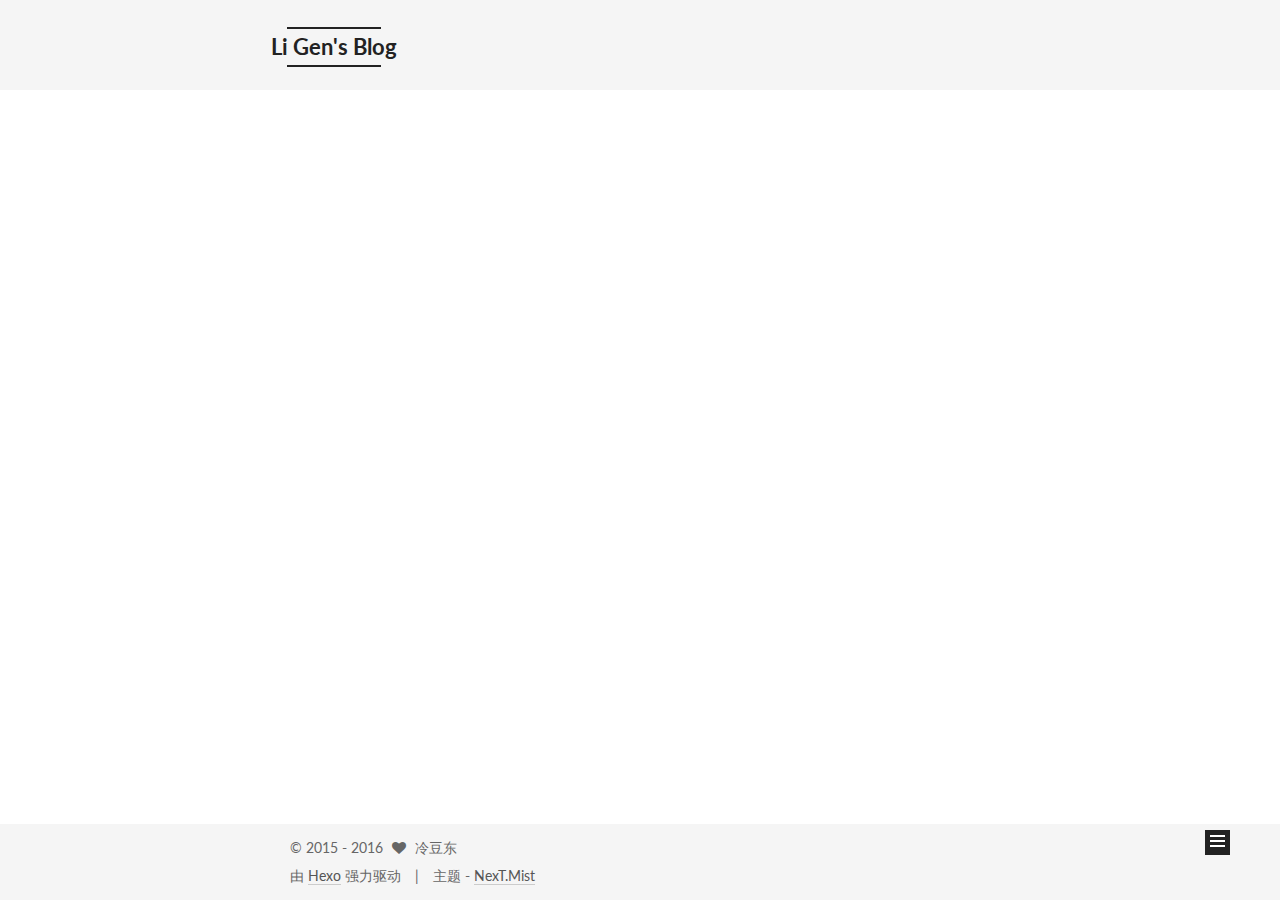
<file: index.html>
<!doctype html>



  


<html class="theme-next mist use-motion">
<head>
  <meta charset="UTF-8"/>
<meta http-equiv="X-UA-Compatible" content="IE=edge,chrome=1" />
<meta name="viewport" content="width=device-width, initial-scale=1, maximum-scale=1"/>



<meta http-equiv="Cache-Control" content="no-transform" />
<meta http-equiv="Cache-Control" content="no-siteapp" />












  
  
  <link href="/vendors/fancybox/source/jquery.fancybox.css?v=2.1.5" rel="stylesheet" type="text/css" />




  
  
  
  

  
    
    
  

  

  

  

  

  
    
    
    <link href="//fonts.googleapis.com/css?family=Lato:300,300italic,400,400italic,700,700italic&subset=latin,latin-ext" rel="stylesheet" type="text/css">
  






<link href="/vendors/font-awesome/css/font-awesome.min.css?v=4.4.0" rel="stylesheet" type="text/css" />

<link href="/css/main.css?v=5.0.1" rel="stylesheet" type="text/css" />


  <meta name="keywords" content="Computer Vision, Mechine Learning" />








  <link rel="shortcut icon" type="image/x-icon" href="/images/favicon.png?v=5.0.1" />






<meta name="description" content="不忘初心.">
<meta property="og:type" content="website">
<meta property="og:title" content="Li Gen's Blog">
<meta property="og:url" content="http://yoursite.com/index.html">
<meta property="og:site_name" content="Li Gen's Blog">
<meta property="og:description" content="不忘初心.">
<meta name="twitter:card" content="summary">
<meta name="twitter:title" content="Li Gen's Blog">
<meta name="twitter:description" content="不忘初心.">



<script type="text/javascript" id="hexo.configuration">
  var NexT = window.NexT || {};
  var CONFIG = {
    scheme: 'Mist',
    sidebar: {"position":"left","display":"post"},
    fancybox: true,
    motion: true,
    duoshuo: {
      userId: 0,
      author: '博主'
    }
  };
</script>




  <link rel="canonical" href="http://yoursite.com/"/>

  <title> Li Gen's Blog </title>
</head>

<body itemscope itemtype="http://schema.org/WebPage" lang="zh-Hans">

  


<script>
  (function(i,s,o,g,r,a,m){i['GoogleAnalyticsObject']=r;i[r]=i[r]||function(){
            (i[r].q=i[r].q||[]).push(arguments)},i[r].l=1*new Date();a=s.createElement(o),
          m=s.getElementsByTagName(o)[0];a.async=1;a.src=g;m.parentNode.insertBefore(a,m)
  })(window,document,'script','//www.google-analytics.com/analytics.js','ga');
  ga('create', 'UA-84086860-1', 'auto');
  ga('send', 'pageview');
</script>









  
  
    
  

  <div class="container one-collumn sidebar-position-left 
   page-home 
 ">
    <div class="headband"></div>

    <header id="header" class="header" itemscope itemtype="http://schema.org/WPHeader">
      <div class="header-inner"><div class="site-meta ">
  

  <div class="custom-logo-site-title">
    <a href="/"  class="brand" rel="start">
      <span class="logo-line-before"><i></i></span>
      <span class="site-title">Li Gen's Blog</span>
      <span class="logo-line-after"><i></i></span>
    </a>
  </div>
  <p class="site-subtitle">to write something...</p>
</div>

<div class="site-nav-toggle">
  <button>
    <span class="btn-bar"></span>
    <span class="btn-bar"></span>
    <span class="btn-bar"></span>
  </button>
</div>

<nav class="site-nav">
  

  
    <ul id="menu" class="menu">
      
        
        <li class="menu-item menu-item-home">
          <a href="/" rel="section">
            
              <i class="menu-item-icon fa fa-fw fa-home"></i> <br />
            
            首页
          </a>
        </li>
      
        
        <li class="menu-item menu-item-categories">
          <a href="/categories" rel="section">
            
              <i class="menu-item-icon fa fa-fw fa-th"></i> <br />
            
            分类
          </a>
        </li>
      
        
        <li class="menu-item menu-item-about">
          <a href="/about" rel="section">
            
              <i class="menu-item-icon fa fa-fw fa-user"></i> <br />
            
            关于
          </a>
        </li>
      
        
        <li class="menu-item menu-item-archives">
          <a href="/archives" rel="section">
            
              <i class="menu-item-icon fa fa-fw fa-archive"></i> <br />
            
            归档
          </a>
        </li>
      
        
        <li class="menu-item menu-item-tags">
          <a href="/tags" rel="section">
            
              <i class="menu-item-icon fa fa-fw fa-tags"></i> <br />
            
            标签
          </a>
        </li>
      
        
        <li class="menu-item menu-item-commonweal">
          <a href="/404.html" rel="section">
            
              <i class="menu-item-icon fa fa-fw fa-heartbeat"></i> <br />
            
            公益404
          </a>
        </li>
      

      
    </ul>
  

  
</nav>

 </div>
    </header>

    <main id="main" class="main">
      <div class="main-inner">
        <div class="content-wrap">
          <div id="content" class="content">
            
  <section id="posts" class="posts-expand">
    
      

  
  

  
  
  

  <article class="post post-type-normal " itemscope itemtype="http://schema.org/Article">

    
      <header class="post-header">

        
        
          <h1 class="post-title" itemprop="name headline">
            
            
              
                
                <a class="post-title-link" href="/2016/09/13/理解PCA/" itemprop="url">
                  理解PCA
                </a>
              
            
          </h1>
        

        <div class="post-meta">
          <span class="post-time">
            <span class="post-meta-item-icon">
              <i class="fa fa-calendar-o"></i>
            </span>
            <span class="post-meta-item-text">发表于</span>
            <time itemprop="dateCreated" datetime="2016-09-13T22:46:44+08:00" content="2016-09-13">
              2016-09-13
            </time>
          </span>

          

          
            
              <span class="post-comments-count">
                &nbsp; | &nbsp;
                <a href="/2016/09/13/理解PCA/#comments" itemprop="discussionUrl">
                  <span class="post-comments-count ds-thread-count" data-thread-key="2016/09/13/理解PCA/" itemprop="commentsCount"></span>
                </a>
              </span>
            
          

          

          
          

          
        </div>
      </header>
    


    <div class="post-body" itemprop="articleBody">

      
      

      
        
          
          都知道PCA可以做降维，那它为什么可以降维，究竟是怎么降维的呢？

为什么我们要降维？

我们的样本数据好好的，为什么要去做降维，第一个要想清楚这个问题。
也许你是要训练一个分类器，觉得当前特征维度的太高，想去除冗余的维度，选择有区分性的维度也许你是觉得维度太高，导致系统速度慢，存储开销大也许你是觉
          ...

          <div class="post-more-link text-center">
            <a class="btn" href="/2016/09/13/理解PCA/#more" rel="contents">
              阅读全文 &raquo;
            </a>
          </div>
        
      
    </div>

    <div>
      
    </div>

    <div>
      
    </div>

    <footer class="post-footer">
      

      

      
      
        <div class="post-eof"></div>
      
    </footer>
  </article>


    
      

  
  

  
  
  

  <article class="post post-type-normal " itemscope itemtype="http://schema.org/Article">

    
      <header class="post-header">

        
        
          <h1 class="post-title" itemprop="name headline">
            
            
              
                
                <a class="post-title-link" href="/2016/09/11/hello-world/" itemprop="url">
                  Hello World
                </a>
              
            
          </h1>
        

        <div class="post-meta">
          <span class="post-time">
            <span class="post-meta-item-icon">
              <i class="fa fa-calendar-o"></i>
            </span>
            <span class="post-meta-item-text">发表于</span>
            <time itemprop="dateCreated" datetime="2016-09-11T15:57:28+08:00" content="2016-09-11">
              2016-09-11
            </time>
          </span>

          

          
            
              <span class="post-comments-count">
                &nbsp; | &nbsp;
                <a href="/2016/09/11/hello-world/#comments" itemprop="discussionUrl">
                  <span class="post-comments-count ds-thread-count" data-thread-key="2016/09/11/hello-world/" itemprop="commentsCount"></span>
                </a>
              </span>
            
          

          

          
          

          
        </div>
      </header>
    


    <div class="post-body" itemprop="articleBody">

      
      

      
        
          
          Welcome to Hexo! This is your very first post. Check documentation for more info. If you get any problems when using Hexo, you can find the answer in 
          ...

          <div class="post-more-link text-center">
            <a class="btn" href="/2016/09/11/hello-world/#more" rel="contents">
              阅读全文 &raquo;
            </a>
          </div>
        
      
    </div>

    <div>
      
    </div>

    <div>
      
    </div>

    <footer class="post-footer">
      

      

      
      
        <div class="post-eof"></div>
      
    </footer>
  </article>


    
  </section>

  


          </div>
          


          

        </div>
        
          
  
  <div class="sidebar-toggle">
    <div class="sidebar-toggle-line-wrap">
      <span class="sidebar-toggle-line sidebar-toggle-line-first"></span>
      <span class="sidebar-toggle-line sidebar-toggle-line-middle"></span>
      <span class="sidebar-toggle-line sidebar-toggle-line-last"></span>
    </div>
  </div>

  <aside id="sidebar" class="sidebar">
    <div class="sidebar-inner">

      

      

      <section class="site-overview sidebar-panel  sidebar-panel-active ">
        <div class="site-author motion-element" itemprop="author" itemscope itemtype="http://schema.org/Person">
          <img class="site-author-image" itemprop="image"
               src="/images/neural_art.jpg"
               alt="冷豆东" />
          <p class="site-author-name" itemprop="name">冷豆东</p>
          <p class="site-description motion-element" itemprop="description">不忘初心.</p>
        </div>
        <nav class="site-state motion-element">
          <div class="site-state-item site-state-posts">
            <a href="/archives">
              <span class="site-state-item-count">2</span>
              <span class="site-state-item-name">日志</span>
            </a>
          </div>

          

          
            <div class="site-state-item site-state-tags">
              <a href="/tags">
                <span class="site-state-item-count">1</span>
                <span class="site-state-item-name">标签</span>
              </a>
            </div>
          

        </nav>

        

        <div class="links-of-author motion-element">
          
            
              <span class="links-of-author-item">
                <a href="https://github.com/jugg1024" target="_blank" title="Github">
                  
                    <i class="fa fa-fw fa-github"></i>
                  
                  Github
                </a>
              </span>
            
              <span class="links-of-author-item">
                <a href="http://weibo.com/ilovexyn" target="_blank" title="微博">
                  
                    <i class="fa fa-fw fa-weibo"></i>
                  
                  微博
                </a>
              </span>
            
              <span class="links-of-author-item">
                <a href="https://www.zhihu.com/people/li-gen-90" target="_blank" title="知乎">
                  
                    <i class="fa fa-fw fa-question"></i>
                  
                  知乎
                </a>
              </span>
            
          
        </div>

        
        

        
        

      </section>

      

    </div>
  </aside>


        
      </div>
    </main>

    <footer id="footer" class="footer">
      <div class="footer-inner">
        <div class="copyright" >
  
  &copy;  2015 - 
  <span itemprop="copyrightYear">2016</span>
  <span class="with-love">
    <i class="fa fa-heart"></i>
  </span>
  <span class="author" itemprop="copyrightHolder">冷豆东</span>
</div>

<div class="powered-by">
  由 <a class="theme-link" href="https://hexo.io">Hexo</a> 强力驱动
</div>

<div class="theme-info">
  主题 -
  <a class="theme-link" href="https://github.com/iissnan/hexo-theme-next">
    NexT.Mist
  </a>
</div>

        

        
      </div>
    </footer>

    <div class="back-to-top">
      <i class="fa fa-arrow-up"></i>
    </div>
  </div>

  

<script type="text/javascript">
  if (Object.prototype.toString.call(window.Promise) !== '[object Function]') {
    window.Promise = null;
  }
</script>









  



  
  <script type="text/javascript" src="/vendors/jquery/index.js?v=2.1.3"></script>

  
  <script type="text/javascript" src="/vendors/fastclick/lib/fastclick.min.js?v=1.0.6"></script>

  
  <script type="text/javascript" src="/vendors/jquery_lazyload/jquery.lazyload.js?v=1.9.7"></script>

  
  <script type="text/javascript" src="/vendors/velocity/velocity.min.js?v=1.2.1"></script>

  
  <script type="text/javascript" src="/vendors/velocity/velocity.ui.min.js?v=1.2.1"></script>

  
  <script type="text/javascript" src="/vendors/fancybox/source/jquery.fancybox.pack.js?v=2.1.5"></script>


  


  <script type="text/javascript" src="/js/src/utils.js?v=5.0.1"></script>

  <script type="text/javascript" src="/js/src/motion.js?v=5.0.1"></script>



  
  

  

  


  <script type="text/javascript" src="/js/src/bootstrap.js?v=5.0.1"></script>



  

  
    
  

  <script type="text/javascript">
    var duoshuoQuery = {short_name:"jugg1024"};
    (function() {
      var ds = document.createElement('script');
      ds.type = 'text/javascript';ds.async = true;
      ds.id = 'duoshuo-script';
      ds.src = (document.location.protocol == 'https:' ? 'https:' : 'http:') + '//static.duoshuo.com/embed.js';
      ds.charset = 'UTF-8';
      (document.getElementsByTagName('head')[0]
      || document.getElementsByTagName('body')[0]).appendChild(ds);
    })();
  </script>

  
    
    <script src="/vendors/ua-parser-js/dist/ua-parser.min.js?v=0.7.9"></script>
    <script src="/js/src/hook-duoshuo.js"></script>
  






  
  

  

  

  

</body>
</html>
</file>
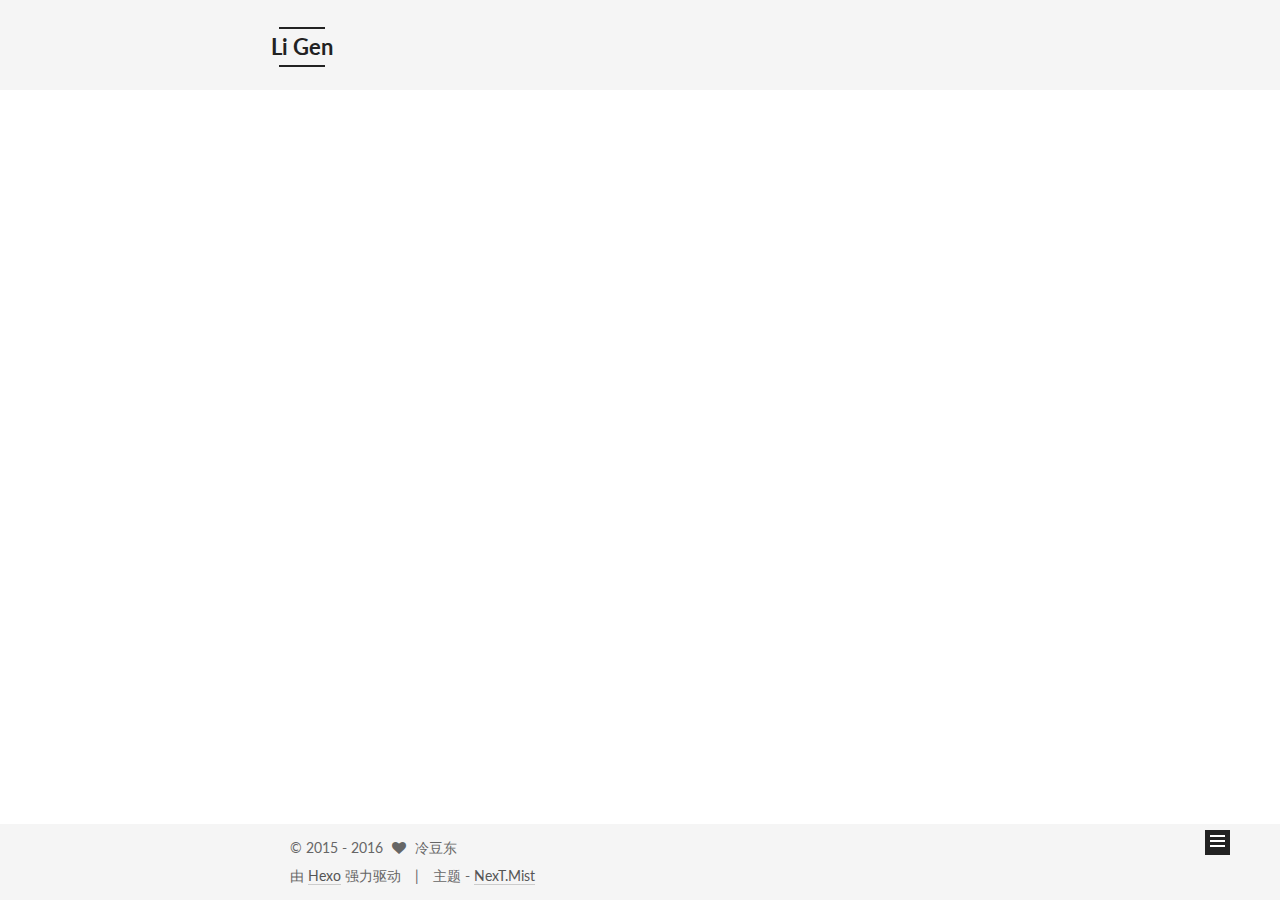
<file: about/index.html>
<!doctype html>



  


<html class="theme-next mist use-motion">
<head>
  <meta charset="UTF-8"/>
<meta http-equiv="X-UA-Compatible" content="IE=edge,chrome=1" />
<meta name="viewport" content="width=device-width, initial-scale=1, maximum-scale=1"/>



<meta http-equiv="Cache-Control" content="no-transform" />
<meta http-equiv="Cache-Control" content="no-siteapp" />












  
  
  <link href="/vendors/fancybox/source/jquery.fancybox.css?v=2.1.5" rel="stylesheet" type="text/css" />




  
  
  
  

  
    
    
  

  

  

  

  

  
    
    
    <link href="//fonts.googleapis.com/css?family=Lato:300,300italic,400,400italic,700,700italic&subset=latin,latin-ext" rel="stylesheet" type="text/css">
  






<link href="/vendors/font-awesome/css/font-awesome.min.css?v=4.4.0" rel="stylesheet" type="text/css" />

<link href="/css/main.css?v=5.0.1" rel="stylesheet" type="text/css" />


  <meta name="keywords" content="Computer Vision, Mechine Learning" />








  <link rel="shortcut icon" type="image/x-icon" href="/images/favicon.png?v=5.0.1" />






<meta name="description" content="不忘初心.">
<meta property="og:type" content="website">
<meta property="og:title" content="李根">
<meta property="og:url" content="http://yoursite.com/about/index.html">
<meta property="og:site_name" content="Li Gen">
<meta property="og:description" content="不忘初心.">
<meta property="og:updated_time" content="2016-09-16T12:22:44.987Z">
<meta name="twitter:card" content="summary">
<meta name="twitter:title" content="李根">
<meta name="twitter:description" content="不忘初心.">



<script type="text/javascript" id="hexo.configuration">
  var NexT = window.NexT || {};
  var CONFIG = {
    scheme: 'Mist',
    sidebar: {"position":"left","display":"post"},
    fancybox: true,
    motion: true,
    duoshuo: {
      userId: 0,
      author: '博主'
    }
  };
</script>




  <link rel="canonical" href="http://yoursite.com/about/"/>

  <title>
  

  
    李根 | Li Gen
  
</title>
</head>

<body itemscope itemtype="http://schema.org/WebPage" lang="zh-Hans">

  


<script>
  (function(i,s,o,g,r,a,m){i['GoogleAnalyticsObject']=r;i[r]=i[r]||function(){
            (i[r].q=i[r].q||[]).push(arguments)},i[r].l=1*new Date();a=s.createElement(o),
          m=s.getElementsByTagName(o)[0];a.async=1;a.src=g;m.parentNode.insertBefore(a,m)
  })(window,document,'script','//www.google-analytics.com/analytics.js','ga');
  ga('create', 'UA-84086860-1', 'auto');
  ga('send', 'pageview');
</script>









  
  
    
  

  <div class="container one-collumn sidebar-position-left  ">
    <div class="headband"></div>

    <header id="header" class="header" itemscope itemtype="http://schema.org/WPHeader">
      <div class="header-inner"><div class="site-meta ">
  

  <div class="custom-logo-site-title">
    <a href="/"  class="brand" rel="start">
      <span class="logo-line-before"><i></i></span>
      <span class="site-title">Li Gen</span>
      <span class="logo-line-after"><i></i></span>
    </a>
  </div>
  <p class="site-subtitle">to write something...</p>
</div>

<div class="site-nav-toggle">
  <button>
    <span class="btn-bar"></span>
    <span class="btn-bar"></span>
    <span class="btn-bar"></span>
  </button>
</div>

<nav class="site-nav">
  

  
    <ul id="menu" class="menu">
      
        
        <li class="menu-item menu-item-home">
          <a href="/" rel="section">
            
              <i class="menu-item-icon fa fa-fw fa-home"></i> <br />
            
            首页
          </a>
        </li>
      
        
        <li class="menu-item menu-item-categories">
          <a href="/categories" rel="section">
            
              <i class="menu-item-icon fa fa-fw fa-th"></i> <br />
            
            分类
          </a>
        </li>
      
        
        <li class="menu-item menu-item-archives">
          <a href="/archives" rel="section">
            
              <i class="menu-item-icon fa fa-fw fa-archive"></i> <br />
            
            归档
          </a>
        </li>
      
        
        <li class="menu-item menu-item-tags">
          <a href="/tags" rel="section">
            
              <i class="menu-item-icon fa fa-fw fa-tags"></i> <br />
            
            标签
          </a>
        </li>
      
        
        <li class="menu-item menu-item-about">
          <a href="/about" rel="section">
            
              <i class="menu-item-icon fa fa-fw fa-user"></i> <br />
            
            关于
          </a>
        </li>
      

      
    </ul>
  

  
</nav>

 </div>
    </header>

    <main id="main" class="main">
      <div class="main-inner">
        <div class="content-wrap">
          <div id="content" class="content">
            

  <div id="posts" class="posts-expand">
    
    
      
    
  </div>


          </div>
          


          
  <div class="comments" id="comments">
    
      <div class="ds-thread" data-thread-key="about/index.html"
           data-title="李根" data-url="http://yoursite.com/about/index.html">
      </div>
    
  </div>


        </div>
        
          
  
  <div class="sidebar-toggle">
    <div class="sidebar-toggle-line-wrap">
      <span class="sidebar-toggle-line sidebar-toggle-line-first"></span>
      <span class="sidebar-toggle-line sidebar-toggle-line-middle"></span>
      <span class="sidebar-toggle-line sidebar-toggle-line-last"></span>
    </div>
  </div>

  <aside id="sidebar" class="sidebar">
    <div class="sidebar-inner">

      

      

      <section class="site-overview sidebar-panel  sidebar-panel-active ">
        <div class="site-author motion-element" itemprop="author" itemscope itemtype="http://schema.org/Person">
          <img class="site-author-image" itemprop="image"
               src="/images/neural_art.jpg"
               alt="冷豆东" />
          <p class="site-author-name" itemprop="name">冷豆东</p>
          <p class="site-description motion-element" itemprop="description">不忘初心.</p>
        </div>
        <nav class="site-state motion-element">
          <div class="site-state-item site-state-posts">
            <a href="/archives">
              <span class="site-state-item-count">2</span>
              <span class="site-state-item-name">日志</span>
            </a>
          </div>

          
            <div class="site-state-item site-state-categories">
              <a href="/categories">
                <span class="site-state-item-count">1</span>
                <span class="site-state-item-name">分类</span>
              </a>
            </div>
          

          
            <div class="site-state-item site-state-tags">
              <a href="/tags">
                <span class="site-state-item-count">3</span>
                <span class="site-state-item-name">标签</span>
              </a>
            </div>
          

        </nav>

        

        <div class="links-of-author motion-element">
          
            
              <span class="links-of-author-item">
                <a href="https://github.com/jugg1024" target="_blank" title="Github">
                  
                    <i class="fa fa-fw fa-github"></i>
                  
                  Github
                </a>
              </span>
            
              <span class="links-of-author-item">
                <a href="http://weibo.com/ilovexyn" target="_blank" title="微博">
                  
                    <i class="fa fa-fw fa-weibo"></i>
                  
                  微博
                </a>
              </span>
            
              <span class="links-of-author-item">
                <a href="https://www.zhihu.com/people/li-gen-90" target="_blank" title="知乎">
                  
                    <i class="fa fa-fw fa-question"></i>
                  
                  知乎
                </a>
              </span>
            
          
        </div>

        
        

        
        

      </section>

      

    </div>
  </aside>


        
      </div>
    </main>

    <footer id="footer" class="footer">
      <div class="footer-inner">
        <div class="copyright" >
  
  &copy;  2015 - 
  <span itemprop="copyrightYear">2016</span>
  <span class="with-love">
    <i class="fa fa-heart"></i>
  </span>
  <span class="author" itemprop="copyrightHolder">冷豆东</span>
</div>

<div class="powered-by">
  由 <a class="theme-link" href="https://hexo.io">Hexo</a> 强力驱动
</div>

<div class="theme-info">
  主题 -
  <a class="theme-link" href="https://github.com/iissnan/hexo-theme-next">
    NexT.Mist
  </a>
</div>

        

        
      </div>
    </footer>

    <div class="back-to-top">
      <i class="fa fa-arrow-up"></i>
    </div>
  </div>

  

<script type="text/javascript">
  if (Object.prototype.toString.call(window.Promise) !== '[object Function]') {
    window.Promise = null;
  }
</script>









  



  
  <script type="text/javascript" src="/vendors/jquery/index.js?v=2.1.3"></script>

  
  <script type="text/javascript" src="/vendors/fastclick/lib/fastclick.min.js?v=1.0.6"></script>

  
  <script type="text/javascript" src="/vendors/jquery_lazyload/jquery.lazyload.js?v=1.9.7"></script>

  
  <script type="text/javascript" src="/vendors/velocity/velocity.min.js?v=1.2.1"></script>

  
  <script type="text/javascript" src="/vendors/velocity/velocity.ui.min.js?v=1.2.1"></script>

  
  <script type="text/javascript" src="/vendors/fancybox/source/jquery.fancybox.pack.js?v=2.1.5"></script>


  


  <script type="text/javascript" src="/js/src/utils.js?v=5.0.1"></script>

  <script type="text/javascript" src="/js/src/motion.js?v=5.0.1"></script>



  
  

  

  


  <script type="text/javascript" src="/js/src/bootstrap.js?v=5.0.1"></script>



  

  
    
  

  <script type="text/javascript">
    var duoshuoQuery = {short_name:"jugg1024"};
    (function() {
      var ds = document.createElement('script');
      ds.type = 'text/javascript';ds.async = true;
      ds.id = 'duoshuo-script';
      ds.src = (document.location.protocol == 'https:' ? 'https:' : 'http:') + '//static.duoshuo.com/embed.js';
      ds.charset = 'UTF-8';
      (document.getElementsByTagName('head')[0]
      || document.getElementsByTagName('body')[0]).appendChild(ds);
    })();
  </script>

  
    
    <script src="/vendors/ua-parser-js/dist/ua-parser.min.js?v=0.7.9"></script>
    <script src="/js/src/hook-duoshuo.js"></script>
  






  
  

  

  

  

</body>
</html>
</file>
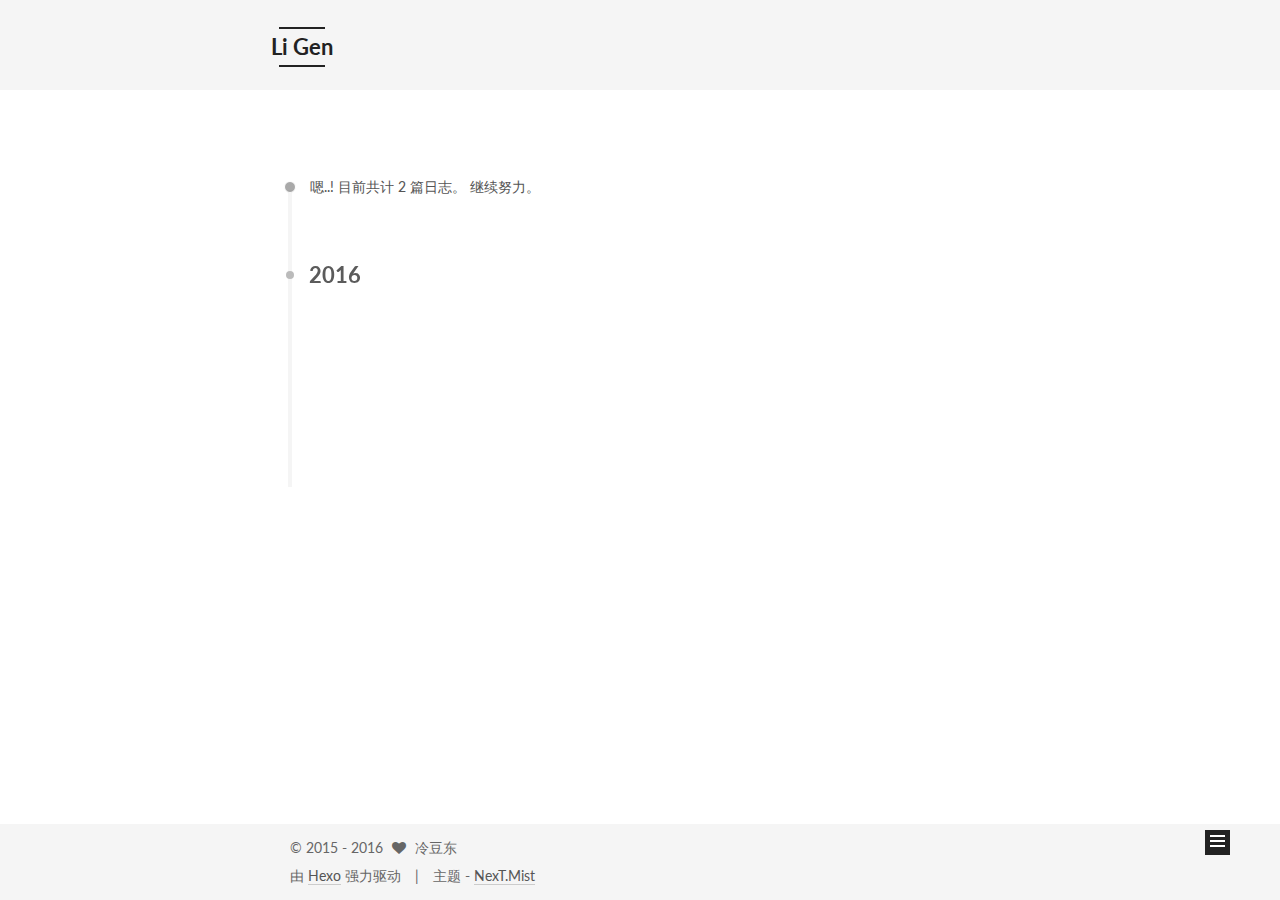
<file: archives/index.html>
<!doctype html>



  


<html class="theme-next mist use-motion">
<head>
  <meta charset="UTF-8"/>
<meta http-equiv="X-UA-Compatible" content="IE=edge,chrome=1" />
<meta name="viewport" content="width=device-width, initial-scale=1, maximum-scale=1"/>



<meta http-equiv="Cache-Control" content="no-transform" />
<meta http-equiv="Cache-Control" content="no-siteapp" />












  
  
  <link href="/vendors/fancybox/source/jquery.fancybox.css?v=2.1.5" rel="stylesheet" type="text/css" />




  
  
  
  

  
    
    
  

  

  

  

  

  
    
    
    <link href="//fonts.googleapis.com/css?family=Lato:300,300italic,400,400italic,700,700italic&subset=latin,latin-ext" rel="stylesheet" type="text/css">
  






<link href="/vendors/font-awesome/css/font-awesome.min.css?v=4.4.0" rel="stylesheet" type="text/css" />

<link href="/css/main.css?v=5.0.1" rel="stylesheet" type="text/css" />


  <meta name="keywords" content="Computer Vision, Mechine Learning" />








  <link rel="shortcut icon" type="image/x-icon" href="/images/favicon.png?v=5.0.1" />






<meta name="description" content="不忘初心.">
<meta property="og:type" content="website">
<meta property="og:title" content="Li Gen">
<meta property="og:url" content="http://yoursite.com/archives/index.html">
<meta property="og:site_name" content="Li Gen">
<meta property="og:description" content="不忘初心.">
<meta name="twitter:card" content="summary">
<meta name="twitter:title" content="Li Gen">
<meta name="twitter:description" content="不忘初心.">



<script type="text/javascript" id="hexo.configuration">
  var NexT = window.NexT || {};
  var CONFIG = {
    scheme: 'Mist',
    sidebar: {"position":"left","display":"post"},
    fancybox: true,
    motion: true,
    duoshuo: {
      userId: 0,
      author: '博主'
    }
  };
</script>




  <link rel="canonical" href="http://yoursite.com/archives/"/>

  <title> 归档 | Li Gen </title>
</head>

<body itemscope itemtype="http://schema.org/WebPage" lang="zh-Hans">

  


<script>
  (function(i,s,o,g,r,a,m){i['GoogleAnalyticsObject']=r;i[r]=i[r]||function(){
            (i[r].q=i[r].q||[]).push(arguments)},i[r].l=1*new Date();a=s.createElement(o),
          m=s.getElementsByTagName(o)[0];a.async=1;a.src=g;m.parentNode.insertBefore(a,m)
  })(window,document,'script','//www.google-analytics.com/analytics.js','ga');
  ga('create', 'UA-84086860-1', 'auto');
  ga('send', 'pageview');
</script>









  
  
    
  

  <div class="container one-collumn sidebar-position-left  page-archive  ">
    <div class="headband"></div>

    <header id="header" class="header" itemscope itemtype="http://schema.org/WPHeader">
      <div class="header-inner"><div class="site-meta ">
  

  <div class="custom-logo-site-title">
    <a href="/"  class="brand" rel="start">
      <span class="logo-line-before"><i></i></span>
      <span class="site-title">Li Gen</span>
      <span class="logo-line-after"><i></i></span>
    </a>
  </div>
  <p class="site-subtitle">to write something...</p>
</div>

<div class="site-nav-toggle">
  <button>
    <span class="btn-bar"></span>
    <span class="btn-bar"></span>
    <span class="btn-bar"></span>
  </button>
</div>

<nav class="site-nav">
  

  
    <ul id="menu" class="menu">
      
        
        <li class="menu-item menu-item-home">
          <a href="/" rel="section">
            
              <i class="menu-item-icon fa fa-fw fa-home"></i> <br />
            
            首页
          </a>
        </li>
      
        
        <li class="menu-item menu-item-categories">
          <a href="/categories" rel="section">
            
              <i class="menu-item-icon fa fa-fw fa-th"></i> <br />
            
            分类
          </a>
        </li>
      
        
        <li class="menu-item menu-item-archives">
          <a href="/archives" rel="section">
            
              <i class="menu-item-icon fa fa-fw fa-archive"></i> <br />
            
            归档
          </a>
        </li>
      
        
        <li class="menu-item menu-item-tags">
          <a href="/tags" rel="section">
            
              <i class="menu-item-icon fa fa-fw fa-tags"></i> <br />
            
            标签
          </a>
        </li>
      
        
        <li class="menu-item menu-item-about">
          <a href="/about" rel="section">
            
              <i class="menu-item-icon fa fa-fw fa-user"></i> <br />
            
            关于
          </a>
        </li>
      

      
    </ul>
  

  
</nav>

 </div>
    </header>

    <main id="main" class="main">
      <div class="main-inner">
        <div class="content-wrap">
          <div id="content" class="content">
            

  <section id="posts" class="posts-collapse">
    <span class="archive-move-on"></span>

    <span class="archive-page-counter">
      
      
      
        
      
      嗯..! 目前共计 2 篇日志。 继续努力。
    </span>

    

      
      
      

      
        
        <div class="collection-title">
          <h2 class="archive-year motion-element" id="archive-year-2016">2016</h2>
        </div>
      
      

      

  <article class="post post-type-normal" itemscope itemtype="http://schema.org/Article">
    <header class="post-header">

      <h1 class="post-title">
        
            <a class="post-title-link" href="/2016/09/13/理解PCA/" itemprop="url">
              
                <span itemprop="name">理解PCA</span>
              
            </a>
        
      </h1>

      <div class="post-meta">
        <time class="post-time" itemprop="dateCreated"
              datetime="2016-09-13T22:46:44+08:00"
              content="2016-09-13" >
          09-13
        </time>
      </div>

    </header>
  </article>



    

      
      
      

      
      

      

  <article class="post post-type-normal" itemscope itemtype="http://schema.org/Article">
    <header class="post-header">

      <h1 class="post-title">
        
            <a class="post-title-link" href="/2016/09/11/hello-world/" itemprop="url">
              
                <span itemprop="name">Hello World</span>
              
            </a>
        
      </h1>

      <div class="post-meta">
        <time class="post-time" itemprop="dateCreated"
              datetime="2016-09-11T15:57:28+08:00"
              content="2016-09-11" >
          09-11
        </time>
      </div>

    </header>
  </article>



    

  </section>

  



          </div>
          


          

        </div>
        
          
  
  <div class="sidebar-toggle">
    <div class="sidebar-toggle-line-wrap">
      <span class="sidebar-toggle-line sidebar-toggle-line-first"></span>
      <span class="sidebar-toggle-line sidebar-toggle-line-middle"></span>
      <span class="sidebar-toggle-line sidebar-toggle-line-last"></span>
    </div>
  </div>

  <aside id="sidebar" class="sidebar">
    <div class="sidebar-inner">

      

      

      <section class="site-overview sidebar-panel  sidebar-panel-active ">
        <div class="site-author motion-element" itemprop="author" itemscope itemtype="http://schema.org/Person">
          <img class="site-author-image" itemprop="image"
               src="/images/neural_art.jpg"
               alt="冷豆东" />
          <p class="site-author-name" itemprop="name">冷豆东</p>
          <p class="site-description motion-element" itemprop="description">不忘初心.</p>
        </div>
        <nav class="site-state motion-element">
          <div class="site-state-item site-state-posts">
            <a href="/archives">
              <span class="site-state-item-count">2</span>
              <span class="site-state-item-name">日志</span>
            </a>
          </div>

          
            <div class="site-state-item site-state-categories">
              <a href="/categories">
                <span class="site-state-item-count">1</span>
                <span class="site-state-item-name">分类</span>
              </a>
            </div>
          

          
            <div class="site-state-item site-state-tags">
              <a href="/tags">
                <span class="site-state-item-count">3</span>
                <span class="site-state-item-name">标签</span>
              </a>
            </div>
          

        </nav>

        

        <div class="links-of-author motion-element">
          
            
              <span class="links-of-author-item">
                <a href="https://github.com/jugg1024" target="_blank" title="Github">
                  
                    <i class="fa fa-fw fa-github"></i>
                  
                  Github
                </a>
              </span>
            
              <span class="links-of-author-item">
                <a href="http://weibo.com/ilovexyn" target="_blank" title="微博">
                  
                    <i class="fa fa-fw fa-weibo"></i>
                  
                  微博
                </a>
              </span>
            
              <span class="links-of-author-item">
                <a href="https://www.zhihu.com/people/li-gen-90" target="_blank" title="知乎">
                  
                    <i class="fa fa-fw fa-question"></i>
                  
                  知乎
                </a>
              </span>
            
          
        </div>

        
        

        
        

      </section>

      

    </div>
  </aside>


        
      </div>
    </main>

    <footer id="footer" class="footer">
      <div class="footer-inner">
        <div class="copyright" >
  
  &copy;  2015 - 
  <span itemprop="copyrightYear">2016</span>
  <span class="with-love">
    <i class="fa fa-heart"></i>
  </span>
  <span class="author" itemprop="copyrightHolder">冷豆东</span>
</div>

<div class="powered-by">
  由 <a class="theme-link" href="https://hexo.io">Hexo</a> 强力驱动
</div>

<div class="theme-info">
  主题 -
  <a class="theme-link" href="https://github.com/iissnan/hexo-theme-next">
    NexT.Mist
  </a>
</div>

        

        
      </div>
    </footer>

    <div class="back-to-top">
      <i class="fa fa-arrow-up"></i>
    </div>
  </div>

  

<script type="text/javascript">
  if (Object.prototype.toString.call(window.Promise) !== '[object Function]') {
    window.Promise = null;
  }
</script>









  



  
  <script type="text/javascript" src="/vendors/jquery/index.js?v=2.1.3"></script>

  
  <script type="text/javascript" src="/vendors/fastclick/lib/fastclick.min.js?v=1.0.6"></script>

  
  <script type="text/javascript" src="/vendors/jquery_lazyload/jquery.lazyload.js?v=1.9.7"></script>

  
  <script type="text/javascript" src="/vendors/velocity/velocity.min.js?v=1.2.1"></script>

  
  <script type="text/javascript" src="/vendors/velocity/velocity.ui.min.js?v=1.2.1"></script>

  
  <script type="text/javascript" src="/vendors/fancybox/source/jquery.fancybox.pack.js?v=2.1.5"></script>


  


  <script type="text/javascript" src="/js/src/utils.js?v=5.0.1"></script>

  <script type="text/javascript" src="/js/src/motion.js?v=5.0.1"></script>



  
  

  
  
    <script type="text/javascript" id="motion.page.archive">
      $('.archive-year').velocity('transition.slideLeftIn');
    </script>
  


  


  <script type="text/javascript" src="/js/src/bootstrap.js?v=5.0.1"></script>



  

  
    
  

  <script type="text/javascript">
    var duoshuoQuery = {short_name:"jugg1024"};
    (function() {
      var ds = document.createElement('script');
      ds.type = 'text/javascript';ds.async = true;
      ds.id = 'duoshuo-script';
      ds.src = (document.location.protocol == 'https:' ? 'https:' : 'http:') + '//static.duoshuo.com/embed.js';
      ds.charset = 'UTF-8';
      (document.getElementsByTagName('head')[0]
      || document.getElementsByTagName('body')[0]).appendChild(ds);
    })();
  </script>

  
    
    <script src="/vendors/ua-parser-js/dist/ua-parser.min.js?v=0.7.9"></script>
    <script src="/js/src/hook-duoshuo.js"></script>
  






  
  

  

  

  

</body>
</html>
</file>
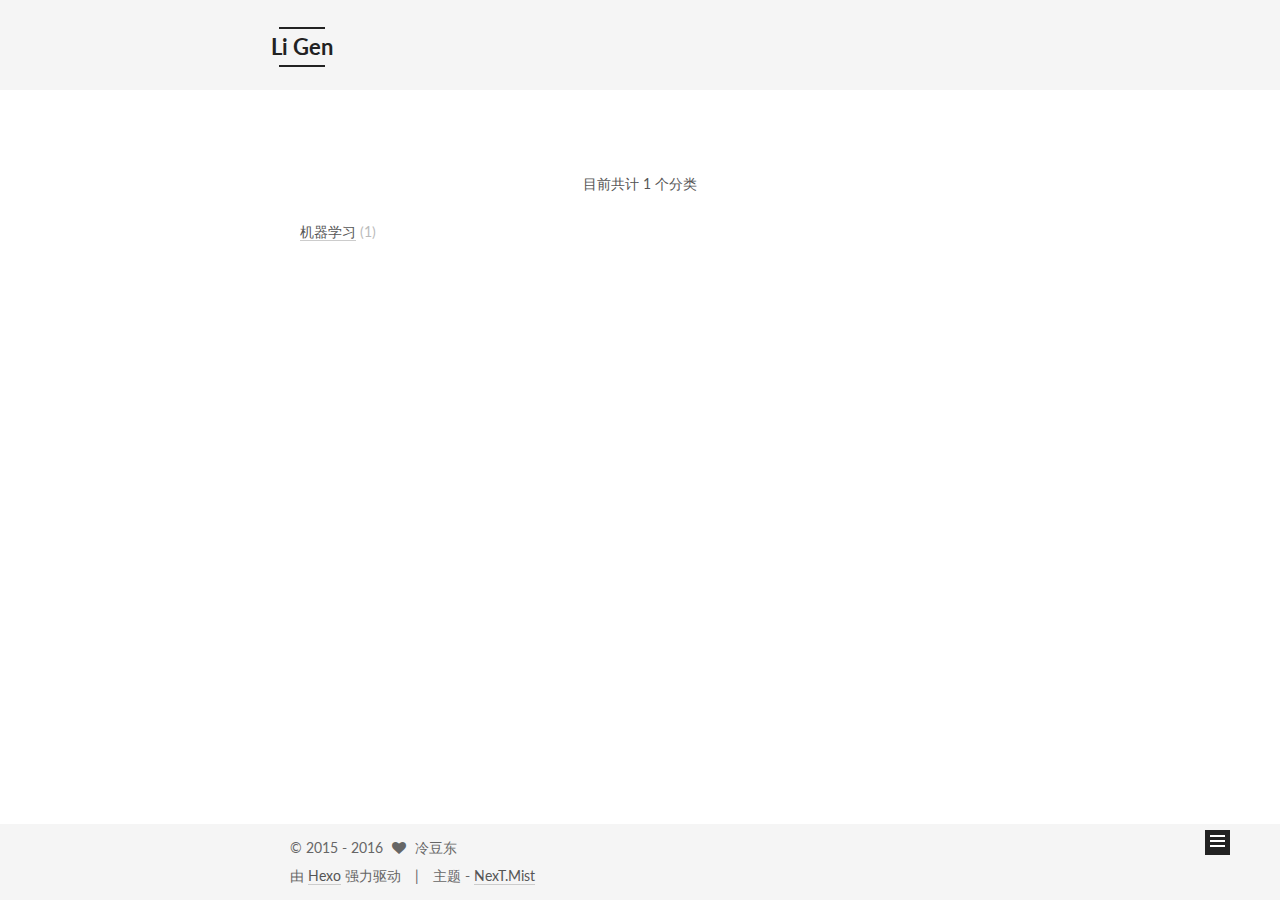
<file: categories/index.html>
<!doctype html>



  


<html class="theme-next mist use-motion">
<head>
  <meta charset="UTF-8"/>
<meta http-equiv="X-UA-Compatible" content="IE=edge,chrome=1" />
<meta name="viewport" content="width=device-width, initial-scale=1, maximum-scale=1"/>



<meta http-equiv="Cache-Control" content="no-transform" />
<meta http-equiv="Cache-Control" content="no-siteapp" />












  
  
  <link href="/vendors/fancybox/source/jquery.fancybox.css?v=2.1.5" rel="stylesheet" type="text/css" />




  
  
  
  

  
    
    
  

  

  

  

  

  
    
    
    <link href="//fonts.googleapis.com/css?family=Lato:300,300italic,400,400italic,700,700italic&subset=latin,latin-ext" rel="stylesheet" type="text/css">
  






<link href="/vendors/font-awesome/css/font-awesome.min.css?v=4.4.0" rel="stylesheet" type="text/css" />

<link href="/css/main.css?v=5.0.1" rel="stylesheet" type="text/css" />


  <meta name="keywords" content="Computer Vision, Mechine Learning" />








  <link rel="shortcut icon" type="image/x-icon" href="/images/favicon.png?v=5.0.1" />






<meta name="description" content="不忘初心.">
<meta property="og:type" content="website">
<meta property="og:title" content="分类">
<meta property="og:url" content="http://yoursite.com/categories/index.html">
<meta property="og:site_name" content="Li Gen">
<meta property="og:description" content="不忘初心.">
<meta property="og:updated_time" content="2016-09-16T12:18:44.603Z">
<meta name="twitter:card" content="summary">
<meta name="twitter:title" content="分类">
<meta name="twitter:description" content="不忘初心.">



<script type="text/javascript" id="hexo.configuration">
  var NexT = window.NexT || {};
  var CONFIG = {
    scheme: 'Mist',
    sidebar: {"position":"left","display":"post"},
    fancybox: true,
    motion: true,
    duoshuo: {
      userId: 0,
      author: '博主'
    }
  };
</script>




  <link rel="canonical" href="http://yoursite.com/categories/"/>

  <title>
  

  
    分类 | Li Gen
  
</title>
</head>

<body itemscope itemtype="http://schema.org/WebPage" lang="zh-Hans">

  


<script>
  (function(i,s,o,g,r,a,m){i['GoogleAnalyticsObject']=r;i[r]=i[r]||function(){
            (i[r].q=i[r].q||[]).push(arguments)},i[r].l=1*new Date();a=s.createElement(o),
          m=s.getElementsByTagName(o)[0];a.async=1;a.src=g;m.parentNode.insertBefore(a,m)
  })(window,document,'script','//www.google-analytics.com/analytics.js','ga');
  ga('create', 'UA-84086860-1', 'auto');
  ga('send', 'pageview');
</script>









  
  
    
  

  <div class="container one-collumn sidebar-position-left  ">
    <div class="headband"></div>

    <header id="header" class="header" itemscope itemtype="http://schema.org/WPHeader">
      <div class="header-inner"><div class="site-meta ">
  

  <div class="custom-logo-site-title">
    <a href="/"  class="brand" rel="start">
      <span class="logo-line-before"><i></i></span>
      <span class="site-title">Li Gen</span>
      <span class="logo-line-after"><i></i></span>
    </a>
  </div>
  <p class="site-subtitle">to write something...</p>
</div>

<div class="site-nav-toggle">
  <button>
    <span class="btn-bar"></span>
    <span class="btn-bar"></span>
    <span class="btn-bar"></span>
  </button>
</div>

<nav class="site-nav">
  

  
    <ul id="menu" class="menu">
      
        
        <li class="menu-item menu-item-home">
          <a href="/" rel="section">
            
              <i class="menu-item-icon fa fa-fw fa-home"></i> <br />
            
            首页
          </a>
        </li>
      
        
        <li class="menu-item menu-item-categories">
          <a href="/categories" rel="section">
            
              <i class="menu-item-icon fa fa-fw fa-th"></i> <br />
            
            分类
          </a>
        </li>
      
        
        <li class="menu-item menu-item-archives">
          <a href="/archives" rel="section">
            
              <i class="menu-item-icon fa fa-fw fa-archive"></i> <br />
            
            归档
          </a>
        </li>
      
        
        <li class="menu-item menu-item-tags">
          <a href="/tags" rel="section">
            
              <i class="menu-item-icon fa fa-fw fa-tags"></i> <br />
            
            标签
          </a>
        </li>
      
        
        <li class="menu-item menu-item-about">
          <a href="/about" rel="section">
            
              <i class="menu-item-icon fa fa-fw fa-user"></i> <br />
            
            关于
          </a>
        </li>
      

      
    </ul>
  

  
</nav>

 </div>
    </header>

    <main id="main" class="main">
      <div class="main-inner">
        <div class="content-wrap">
          <div id="content" class="content">
            

  <div id="posts" class="posts-expand">
    
    
      <div class="category-all-page">
        <div class="category-all-title">
            目前共计 1 个分类
        </div>
        <div class="category-all">
          <ul class="category-list"><li class="category-list-item"><a class="category-list-link" href="/categories/机器学习/">机器学习</a><span class="category-list-count">1</span></li></ul>
        </div>
      </div>
    
  </div>


          </div>
          


          

        </div>
        
          
  
  <div class="sidebar-toggle">
    <div class="sidebar-toggle-line-wrap">
      <span class="sidebar-toggle-line sidebar-toggle-line-first"></span>
      <span class="sidebar-toggle-line sidebar-toggle-line-middle"></span>
      <span class="sidebar-toggle-line sidebar-toggle-line-last"></span>
    </div>
  </div>

  <aside id="sidebar" class="sidebar">
    <div class="sidebar-inner">

      

      

      <section class="site-overview sidebar-panel  sidebar-panel-active ">
        <div class="site-author motion-element" itemprop="author" itemscope itemtype="http://schema.org/Person">
          <img class="site-author-image" itemprop="image"
               src="/images/neural_art.jpg"
               alt="冷豆东" />
          <p class="site-author-name" itemprop="name">冷豆东</p>
          <p class="site-description motion-element" itemprop="description">不忘初心.</p>
        </div>
        <nav class="site-state motion-element">
          <div class="site-state-item site-state-posts">
            <a href="/archives">
              <span class="site-state-item-count">2</span>
              <span class="site-state-item-name">日志</span>
            </a>
          </div>

          
            <div class="site-state-item site-state-categories">
              <a href="/categories">
                <span class="site-state-item-count">1</span>
                <span class="site-state-item-name">分类</span>
              </a>
            </div>
          

          
            <div class="site-state-item site-state-tags">
              <a href="/tags">
                <span class="site-state-item-count">3</span>
                <span class="site-state-item-name">标签</span>
              </a>
            </div>
          

        </nav>

        

        <div class="links-of-author motion-element">
          
            
              <span class="links-of-author-item">
                <a href="https://github.com/jugg1024" target="_blank" title="Github">
                  
                    <i class="fa fa-fw fa-github"></i>
                  
                  Github
                </a>
              </span>
            
              <span class="links-of-author-item">
                <a href="http://weibo.com/ilovexyn" target="_blank" title="微博">
                  
                    <i class="fa fa-fw fa-weibo"></i>
                  
                  微博
                </a>
              </span>
            
              <span class="links-of-author-item">
                <a href="https://www.zhihu.com/people/li-gen-90" target="_blank" title="知乎">
                  
                    <i class="fa fa-fw fa-question"></i>
                  
                  知乎
                </a>
              </span>
            
          
        </div>

        
        

        
        

      </section>

      

    </div>
  </aside>


        
      </div>
    </main>

    <footer id="footer" class="footer">
      <div class="footer-inner">
        <div class="copyright" >
  
  &copy;  2015 - 
  <span itemprop="copyrightYear">2016</span>
  <span class="with-love">
    <i class="fa fa-heart"></i>
  </span>
  <span class="author" itemprop="copyrightHolder">冷豆东</span>
</div>

<div class="powered-by">
  由 <a class="theme-link" href="https://hexo.io">Hexo</a> 强力驱动
</div>

<div class="theme-info">
  主题 -
  <a class="theme-link" href="https://github.com/iissnan/hexo-theme-next">
    NexT.Mist
  </a>
</div>

        

        
      </div>
    </footer>

    <div class="back-to-top">
      <i class="fa fa-arrow-up"></i>
    </div>
  </div>

  

<script type="text/javascript">
  if (Object.prototype.toString.call(window.Promise) !== '[object Function]') {
    window.Promise = null;
  }
</script>









  



  
  <script type="text/javascript" src="/vendors/jquery/index.js?v=2.1.3"></script>

  
  <script type="text/javascript" src="/vendors/fastclick/lib/fastclick.min.js?v=1.0.6"></script>

  
  <script type="text/javascript" src="/vendors/jquery_lazyload/jquery.lazyload.js?v=1.9.7"></script>

  
  <script type="text/javascript" src="/vendors/velocity/velocity.min.js?v=1.2.1"></script>

  
  <script type="text/javascript" src="/vendors/velocity/velocity.ui.min.js?v=1.2.1"></script>

  
  <script type="text/javascript" src="/vendors/fancybox/source/jquery.fancybox.pack.js?v=2.1.5"></script>


  


  <script type="text/javascript" src="/js/src/utils.js?v=5.0.1"></script>

  <script type="text/javascript" src="/js/src/motion.js?v=5.0.1"></script>



  
  

  

  


  <script type="text/javascript" src="/js/src/bootstrap.js?v=5.0.1"></script>



  

  
    
  

  <script type="text/javascript">
    var duoshuoQuery = {short_name:"jugg1024"};
    (function() {
      var ds = document.createElement('script');
      ds.type = 'text/javascript';ds.async = true;
      ds.id = 'duoshuo-script';
      ds.src = (document.location.protocol == 'https:' ? 'https:' : 'http:') + '//static.duoshuo.com/embed.js';
      ds.charset = 'UTF-8';
      (document.getElementsByTagName('head')[0]
      || document.getElementsByTagName('body')[0]).appendChild(ds);
    })();
  </script>

  
    
    <script src="/vendors/ua-parser-js/dist/ua-parser.min.js?v=0.7.9"></script>
    <script src="/js/src/hook-duoshuo.js"></script>
  






  
  

  

  

  

</body>
</html>
</file>
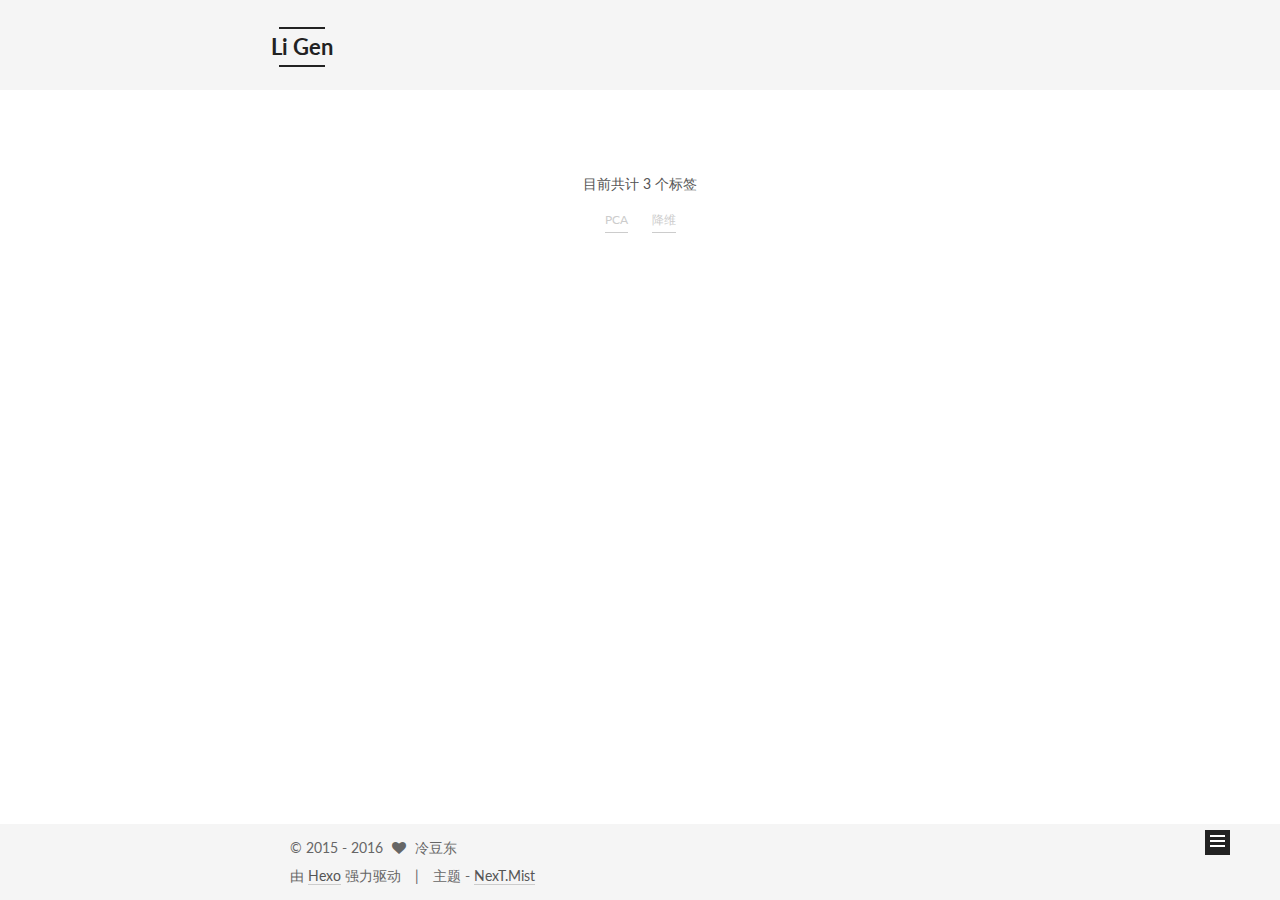
<file: tags/index.html>
<!doctype html>



  


<html class="theme-next mist use-motion">
<head>
  <meta charset="UTF-8"/>
<meta http-equiv="X-UA-Compatible" content="IE=edge,chrome=1" />
<meta name="viewport" content="width=device-width, initial-scale=1, maximum-scale=1"/>



<meta http-equiv="Cache-Control" content="no-transform" />
<meta http-equiv="Cache-Control" content="no-siteapp" />












  
  
  <link href="/vendors/fancybox/source/jquery.fancybox.css?v=2.1.5" rel="stylesheet" type="text/css" />




  
  
  
  

  
    
    
  

  

  

  

  

  
    
    
    <link href="//fonts.googleapis.com/css?family=Lato:300,300italic,400,400italic,700,700italic&subset=latin,latin-ext" rel="stylesheet" type="text/css">
  






<link href="/vendors/font-awesome/css/font-awesome.min.css?v=4.4.0" rel="stylesheet" type="text/css" />

<link href="/css/main.css?v=5.0.1" rel="stylesheet" type="text/css" />


  <meta name="keywords" content="Computer Vision, Mechine Learning" />








  <link rel="shortcut icon" type="image/x-icon" href="/images/favicon.png?v=5.0.1" />






<meta name="description" content="不忘初心.">
<meta property="og:type" content="website">
<meta property="og:title" content="标签">
<meta property="og:url" content="http://yoursite.com/tags/index.html">
<meta property="og:site_name" content="Li Gen">
<meta property="og:description" content="不忘初心.">
<meta property="og:updated_time" content="2016-09-16T12:21:51.039Z">
<meta name="twitter:card" content="summary">
<meta name="twitter:title" content="标签">
<meta name="twitter:description" content="不忘初心.">



<script type="text/javascript" id="hexo.configuration">
  var NexT = window.NexT || {};
  var CONFIG = {
    scheme: 'Mist',
    sidebar: {"position":"left","display":"post"},
    fancybox: true,
    motion: true,
    duoshuo: {
      userId: 0,
      author: '博主'
    }
  };
</script>




  <link rel="canonical" href="http://yoursite.com/tags/"/>

  <title>
  

  
    标签 | Li Gen
  
</title>
</head>

<body itemscope itemtype="http://schema.org/WebPage" lang="zh-Hans">

  


<script>
  (function(i,s,o,g,r,a,m){i['GoogleAnalyticsObject']=r;i[r]=i[r]||function(){
            (i[r].q=i[r].q||[]).push(arguments)},i[r].l=1*new Date();a=s.createElement(o),
          m=s.getElementsByTagName(o)[0];a.async=1;a.src=g;m.parentNode.insertBefore(a,m)
  })(window,document,'script','//www.google-analytics.com/analytics.js','ga');
  ga('create', 'UA-84086860-1', 'auto');
  ga('send', 'pageview');
</script>









  
  
    
  

  <div class="container one-collumn sidebar-position-left  ">
    <div class="headband"></div>

    <header id="header" class="header" itemscope itemtype="http://schema.org/WPHeader">
      <div class="header-inner"><div class="site-meta ">
  

  <div class="custom-logo-site-title">
    <a href="/"  class="brand" rel="start">
      <span class="logo-line-before"><i></i></span>
      <span class="site-title">Li Gen</span>
      <span class="logo-line-after"><i></i></span>
    </a>
  </div>
  <p class="site-subtitle">to write something...</p>
</div>

<div class="site-nav-toggle">
  <button>
    <span class="btn-bar"></span>
    <span class="btn-bar"></span>
    <span class="btn-bar"></span>
  </button>
</div>

<nav class="site-nav">
  

  
    <ul id="menu" class="menu">
      
        
        <li class="menu-item menu-item-home">
          <a href="/" rel="section">
            
              <i class="menu-item-icon fa fa-fw fa-home"></i> <br />
            
            首页
          </a>
        </li>
      
        
        <li class="menu-item menu-item-categories">
          <a href="/categories" rel="section">
            
              <i class="menu-item-icon fa fa-fw fa-th"></i> <br />
            
            分类
          </a>
        </li>
      
        
        <li class="menu-item menu-item-archives">
          <a href="/archives" rel="section">
            
              <i class="menu-item-icon fa fa-fw fa-archive"></i> <br />
            
            归档
          </a>
        </li>
      
        
        <li class="menu-item menu-item-tags">
          <a href="/tags" rel="section">
            
              <i class="menu-item-icon fa fa-fw fa-tags"></i> <br />
            
            标签
          </a>
        </li>
      
        
        <li class="menu-item menu-item-about">
          <a href="/about" rel="section">
            
              <i class="menu-item-icon fa fa-fw fa-user"></i> <br />
            
            关于
          </a>
        </li>
      

      
    </ul>
  

  
</nav>

 </div>
    </header>

    <main id="main" class="main">
      <div class="main-inner">
        <div class="content-wrap">
          <div id="content" class="content">
            

  <div id="posts" class="posts-expand">
    
    
      <div class="tag-cloud">
        <div class="tag-cloud-title">
            目前共计 3 个标签
        </div>
        <div class="tag-cloud-tags">
          <a href="/tags/PCA/" style="font-size: 12px; color: #ccc">PCA</a> <a href="/tags/降维/" style="font-size: 12px; color: #ccc">降维</a>
        </div>
      </div>
    
  </div>


          </div>
          


          

        </div>
        
          
  
  <div class="sidebar-toggle">
    <div class="sidebar-toggle-line-wrap">
      <span class="sidebar-toggle-line sidebar-toggle-line-first"></span>
      <span class="sidebar-toggle-line sidebar-toggle-line-middle"></span>
      <span class="sidebar-toggle-line sidebar-toggle-line-last"></span>
    </div>
  </div>

  <aside id="sidebar" class="sidebar">
    <div class="sidebar-inner">

      

      

      <section class="site-overview sidebar-panel  sidebar-panel-active ">
        <div class="site-author motion-element" itemprop="author" itemscope itemtype="http://schema.org/Person">
          <img class="site-author-image" itemprop="image"
               src="/images/neural_art.jpg"
               alt="冷豆东" />
          <p class="site-author-name" itemprop="name">冷豆东</p>
          <p class="site-description motion-element" itemprop="description">不忘初心.</p>
        </div>
        <nav class="site-state motion-element">
          <div class="site-state-item site-state-posts">
            <a href="/archives">
              <span class="site-state-item-count">2</span>
              <span class="site-state-item-name">日志</span>
            </a>
          </div>

          
            <div class="site-state-item site-state-categories">
              <a href="/categories">
                <span class="site-state-item-count">1</span>
                <span class="site-state-item-name">分类</span>
              </a>
            </div>
          

          
            <div class="site-state-item site-state-tags">
              <a href="/tags">
                <span class="site-state-item-count">3</span>
                <span class="site-state-item-name">标签</span>
              </a>
            </div>
          

        </nav>

        

        <div class="links-of-author motion-element">
          
            
              <span class="links-of-author-item">
                <a href="https://github.com/jugg1024" target="_blank" title="Github">
                  
                    <i class="fa fa-fw fa-github"></i>
                  
                  Github
                </a>
              </span>
            
              <span class="links-of-author-item">
                <a href="http://weibo.com/ilovexyn" target="_blank" title="微博">
                  
                    <i class="fa fa-fw fa-weibo"></i>
                  
                  微博
                </a>
              </span>
            
              <span class="links-of-author-item">
                <a href="https://www.zhihu.com/people/li-gen-90" target="_blank" title="知乎">
                  
                    <i class="fa fa-fw fa-question"></i>
                  
                  知乎
                </a>
              </span>
            
          
        </div>

        
        

        
        

      </section>

      

    </div>
  </aside>


        
      </div>
    </main>

    <footer id="footer" class="footer">
      <div class="footer-inner">
        <div class="copyright" >
  
  &copy;  2015 - 
  <span itemprop="copyrightYear">2016</span>
  <span class="with-love">
    <i class="fa fa-heart"></i>
  </span>
  <span class="author" itemprop="copyrightHolder">冷豆东</span>
</div>

<div class="powered-by">
  由 <a class="theme-link" href="https://hexo.io">Hexo</a> 强力驱动
</div>

<div class="theme-info">
  主题 -
  <a class="theme-link" href="https://github.com/iissnan/hexo-theme-next">
    NexT.Mist
  </a>
</div>

        

        
      </div>
    </footer>

    <div class="back-to-top">
      <i class="fa fa-arrow-up"></i>
    </div>
  </div>

  

<script type="text/javascript">
  if (Object.prototype.toString.call(window.Promise) !== '[object Function]') {
    window.Promise = null;
  }
</script>









  



  
  <script type="text/javascript" src="/vendors/jquery/index.js?v=2.1.3"></script>

  
  <script type="text/javascript" src="/vendors/fastclick/lib/fastclick.min.js?v=1.0.6"></script>

  
  <script type="text/javascript" src="/vendors/jquery_lazyload/jquery.lazyload.js?v=1.9.7"></script>

  
  <script type="text/javascript" src="/vendors/velocity/velocity.min.js?v=1.2.1"></script>

  
  <script type="text/javascript" src="/vendors/velocity/velocity.ui.min.js?v=1.2.1"></script>

  
  <script type="text/javascript" src="/vendors/fancybox/source/jquery.fancybox.pack.js?v=2.1.5"></script>


  


  <script type="text/javascript" src="/js/src/utils.js?v=5.0.1"></script>

  <script type="text/javascript" src="/js/src/motion.js?v=5.0.1"></script>



  
  

  

  


  <script type="text/javascript" src="/js/src/bootstrap.js?v=5.0.1"></script>



  

  
    
  

  <script type="text/javascript">
    var duoshuoQuery = {short_name:"jugg1024"};
    (function() {
      var ds = document.createElement('script');
      ds.type = 'text/javascript';ds.async = true;
      ds.id = 'duoshuo-script';
      ds.src = (document.location.protocol == 'https:' ? 'https:' : 'http:') + '//static.duoshuo.com/embed.js';
      ds.charset = 'UTF-8';
      (document.getElementsByTagName('head')[0]
      || document.getElementsByTagName('body')[0]).appendChild(ds);
    })();
  </script>

  
    
    <script src="/vendors/ua-parser-js/dist/ua-parser.min.js?v=0.7.9"></script>
    <script src="/js/src/hook-duoshuo.js"></script>
  






  
  

  

  

  

</body>
</html>
</file>
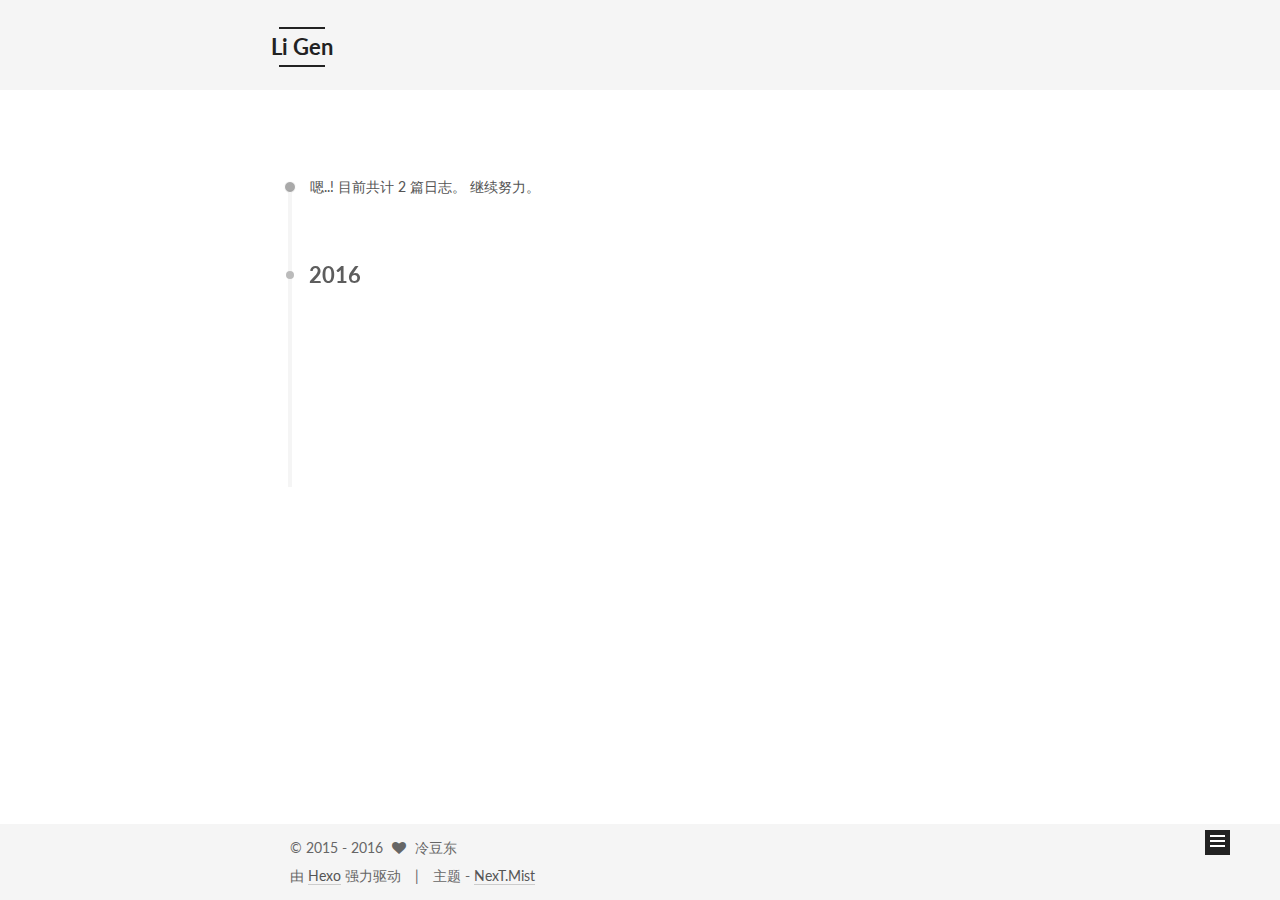
<file: archives/2016/index.html>
<!doctype html>



  


<html class="theme-next mist use-motion">
<head>
  <meta charset="UTF-8"/>
<meta http-equiv="X-UA-Compatible" content="IE=edge,chrome=1" />
<meta name="viewport" content="width=device-width, initial-scale=1, maximum-scale=1"/>



<meta http-equiv="Cache-Control" content="no-transform" />
<meta http-equiv="Cache-Control" content="no-siteapp" />












  
  
  <link href="/vendors/fancybox/source/jquery.fancybox.css?v=2.1.5" rel="stylesheet" type="text/css" />




  
  
  
  

  
    
    
  

  

  

  

  

  
    
    
    <link href="//fonts.googleapis.com/css?family=Lato:300,300italic,400,400italic,700,700italic&subset=latin,latin-ext" rel="stylesheet" type="text/css">
  






<link href="/vendors/font-awesome/css/font-awesome.min.css?v=4.4.0" rel="stylesheet" type="text/css" />

<link href="/css/main.css?v=5.0.1" rel="stylesheet" type="text/css" />


  <meta name="keywords" content="Computer Vision, Mechine Learning" />








  <link rel="shortcut icon" type="image/x-icon" href="/images/favicon.png?v=5.0.1" />






<meta name="description" content="不忘初心.">
<meta property="og:type" content="website">
<meta property="og:title" content="Li Gen">
<meta property="og:url" content="http://yoursite.com/archives/2016/index.html">
<meta property="og:site_name" content="Li Gen">
<meta property="og:description" content="不忘初心.">
<meta name="twitter:card" content="summary">
<meta name="twitter:title" content="Li Gen">
<meta name="twitter:description" content="不忘初心.">



<script type="text/javascript" id="hexo.configuration">
  var NexT = window.NexT || {};
  var CONFIG = {
    scheme: 'Mist',
    sidebar: {"position":"left","display":"post"},
    fancybox: true,
    motion: true,
    duoshuo: {
      userId: 0,
      author: '博主'
    }
  };
</script>




  <link rel="canonical" href="http://yoursite.com/archives/2016/"/>

  <title> 归档 | Li Gen </title>
</head>

<body itemscope itemtype="http://schema.org/WebPage" lang="zh-Hans">

  


<script>
  (function(i,s,o,g,r,a,m){i['GoogleAnalyticsObject']=r;i[r]=i[r]||function(){
            (i[r].q=i[r].q||[]).push(arguments)},i[r].l=1*new Date();a=s.createElement(o),
          m=s.getElementsByTagName(o)[0];a.async=1;a.src=g;m.parentNode.insertBefore(a,m)
  })(window,document,'script','//www.google-analytics.com/analytics.js','ga');
  ga('create', 'UA-84086860-1', 'auto');
  ga('send', 'pageview');
</script>









  
  
    
  

  <div class="container one-collumn sidebar-position-left  page-archive  ">
    <div class="headband"></div>

    <header id="header" class="header" itemscope itemtype="http://schema.org/WPHeader">
      <div class="header-inner"><div class="site-meta ">
  

  <div class="custom-logo-site-title">
    <a href="/"  class="brand" rel="start">
      <span class="logo-line-before"><i></i></span>
      <span class="site-title">Li Gen</span>
      <span class="logo-line-after"><i></i></span>
    </a>
  </div>
  <p class="site-subtitle">to write something...</p>
</div>

<div class="site-nav-toggle">
  <button>
    <span class="btn-bar"></span>
    <span class="btn-bar"></span>
    <span class="btn-bar"></span>
  </button>
</div>

<nav class="site-nav">
  

  
    <ul id="menu" class="menu">
      
        
        <li class="menu-item menu-item-home">
          <a href="/" rel="section">
            
              <i class="menu-item-icon fa fa-fw fa-home"></i> <br />
            
            首页
          </a>
        </li>
      
        
        <li class="menu-item menu-item-categories">
          <a href="/categories" rel="section">
            
              <i class="menu-item-icon fa fa-fw fa-th"></i> <br />
            
            分类
          </a>
        </li>
      
        
        <li class="menu-item menu-item-archives">
          <a href="/archives" rel="section">
            
              <i class="menu-item-icon fa fa-fw fa-archive"></i> <br />
            
            归档
          </a>
        </li>
      
        
        <li class="menu-item menu-item-tags">
          <a href="/tags" rel="section">
            
              <i class="menu-item-icon fa fa-fw fa-tags"></i> <br />
            
            标签
          </a>
        </li>
      
        
        <li class="menu-item menu-item-about">
          <a href="/about" rel="section">
            
              <i class="menu-item-icon fa fa-fw fa-user"></i> <br />
            
            关于
          </a>
        </li>
      

      
    </ul>
  

  
</nav>

 </div>
    </header>

    <main id="main" class="main">
      <div class="main-inner">
        <div class="content-wrap">
          <div id="content" class="content">
            

  <section id="posts" class="posts-collapse">
    <span class="archive-move-on"></span>

    <span class="archive-page-counter">
      
      
      
        
      
      嗯..! 目前共计 2 篇日志。 继续努力。
    </span>

    

      
      
      

      
        
        <div class="collection-title">
          <h2 class="archive-year motion-element" id="archive-year-2016">2016</h2>
        </div>
      
      

      

  <article class="post post-type-normal" itemscope itemtype="http://schema.org/Article">
    <header class="post-header">

      <h1 class="post-title">
        
            <a class="post-title-link" href="/2016/09/13/理解PCA/" itemprop="url">
              
                <span itemprop="name">理解PCA</span>
              
            </a>
        
      </h1>

      <div class="post-meta">
        <time class="post-time" itemprop="dateCreated"
              datetime="2016-09-13T22:46:44+08:00"
              content="2016-09-13" >
          09-13
        </time>
      </div>

    </header>
  </article>



    

      
      
      

      
      

      

  <article class="post post-type-normal" itemscope itemtype="http://schema.org/Article">
    <header class="post-header">

      <h1 class="post-title">
        
            <a class="post-title-link" href="/2016/09/11/hello-world/" itemprop="url">
              
                <span itemprop="name">Hello World</span>
              
            </a>
        
      </h1>

      <div class="post-meta">
        <time class="post-time" itemprop="dateCreated"
              datetime="2016-09-11T15:57:28+08:00"
              content="2016-09-11" >
          09-11
        </time>
      </div>

    </header>
  </article>



    

  </section>

  



          </div>
          


          

        </div>
        
          
  
  <div class="sidebar-toggle">
    <div class="sidebar-toggle-line-wrap">
      <span class="sidebar-toggle-line sidebar-toggle-line-first"></span>
      <span class="sidebar-toggle-line sidebar-toggle-line-middle"></span>
      <span class="sidebar-toggle-line sidebar-toggle-line-last"></span>
    </div>
  </div>

  <aside id="sidebar" class="sidebar">
    <div class="sidebar-inner">

      

      

      <section class="site-overview sidebar-panel  sidebar-panel-active ">
        <div class="site-author motion-element" itemprop="author" itemscope itemtype="http://schema.org/Person">
          <img class="site-author-image" itemprop="image"
               src="/images/neural_art.jpg"
               alt="冷豆东" />
          <p class="site-author-name" itemprop="name">冷豆东</p>
          <p class="site-description motion-element" itemprop="description">不忘初心.</p>
        </div>
        <nav class="site-state motion-element">
          <div class="site-state-item site-state-posts">
            <a href="/archives">
              <span class="site-state-item-count">2</span>
              <span class="site-state-item-name">日志</span>
            </a>
          </div>

          
            <div class="site-state-item site-state-categories">
              <a href="/categories">
                <span class="site-state-item-count">1</span>
                <span class="site-state-item-name">分类</span>
              </a>
            </div>
          

          
            <div class="site-state-item site-state-tags">
              <a href="/tags">
                <span class="site-state-item-count">3</span>
                <span class="site-state-item-name">标签</span>
              </a>
            </div>
          

        </nav>

        

        <div class="links-of-author motion-element">
          
            
              <span class="links-of-author-item">
                <a href="https://github.com/jugg1024" target="_blank" title="Github">
                  
                    <i class="fa fa-fw fa-github"></i>
                  
                  Github
                </a>
              </span>
            
              <span class="links-of-author-item">
                <a href="http://weibo.com/ilovexyn" target="_blank" title="微博">
                  
                    <i class="fa fa-fw fa-weibo"></i>
                  
                  微博
                </a>
              </span>
            
              <span class="links-of-author-item">
                <a href="https://www.zhihu.com/people/li-gen-90" target="_blank" title="知乎">
                  
                    <i class="fa fa-fw fa-question"></i>
                  
                  知乎
                </a>
              </span>
            
          
        </div>

        
        

        
        

      </section>

      

    </div>
  </aside>


        
      </div>
    </main>

    <footer id="footer" class="footer">
      <div class="footer-inner">
        <div class="copyright" >
  
  &copy;  2015 - 
  <span itemprop="copyrightYear">2016</span>
  <span class="with-love">
    <i class="fa fa-heart"></i>
  </span>
  <span class="author" itemprop="copyrightHolder">冷豆东</span>
</div>

<div class="powered-by">
  由 <a class="theme-link" href="https://hexo.io">Hexo</a> 强力驱动
</div>

<div class="theme-info">
  主题 -
  <a class="theme-link" href="https://github.com/iissnan/hexo-theme-next">
    NexT.Mist
  </a>
</div>

        

        
      </div>
    </footer>

    <div class="back-to-top">
      <i class="fa fa-arrow-up"></i>
    </div>
  </div>

  

<script type="text/javascript">
  if (Object.prototype.toString.call(window.Promise) !== '[object Function]') {
    window.Promise = null;
  }
</script>









  



  
  <script type="text/javascript" src="/vendors/jquery/index.js?v=2.1.3"></script>

  
  <script type="text/javascript" src="/vendors/fastclick/lib/fastclick.min.js?v=1.0.6"></script>

  
  <script type="text/javascript" src="/vendors/jquery_lazyload/jquery.lazyload.js?v=1.9.7"></script>

  
  <script type="text/javascript" src="/vendors/velocity/velocity.min.js?v=1.2.1"></script>

  
  <script type="text/javascript" src="/vendors/velocity/velocity.ui.min.js?v=1.2.1"></script>

  
  <script type="text/javascript" src="/vendors/fancybox/source/jquery.fancybox.pack.js?v=2.1.5"></script>


  


  <script type="text/javascript" src="/js/src/utils.js?v=5.0.1"></script>

  <script type="text/javascript" src="/js/src/motion.js?v=5.0.1"></script>



  
  

  
  
    <script type="text/javascript" id="motion.page.archive">
      $('.archive-year').velocity('transition.slideLeftIn');
    </script>
  


  


  <script type="text/javascript" src="/js/src/bootstrap.js?v=5.0.1"></script>



  

  
    
  

  <script type="text/javascript">
    var duoshuoQuery = {short_name:"jugg1024"};
    (function() {
      var ds = document.createElement('script');
      ds.type = 'text/javascript';ds.async = true;
      ds.id = 'duoshuo-script';
      ds.src = (document.location.protocol == 'https:' ? 'https:' : 'http:') + '//static.duoshuo.com/embed.js';
      ds.charset = 'UTF-8';
      (document.getElementsByTagName('head')[0]
      || document.getElementsByTagName('body')[0]).appendChild(ds);
    })();
  </script>

  
    
    <script src="/vendors/ua-parser-js/dist/ua-parser.min.js?v=0.7.9"></script>
    <script src="/js/src/hook-duoshuo.js"></script>
  






  
  

  

  

  

</body>
</html>
</file>
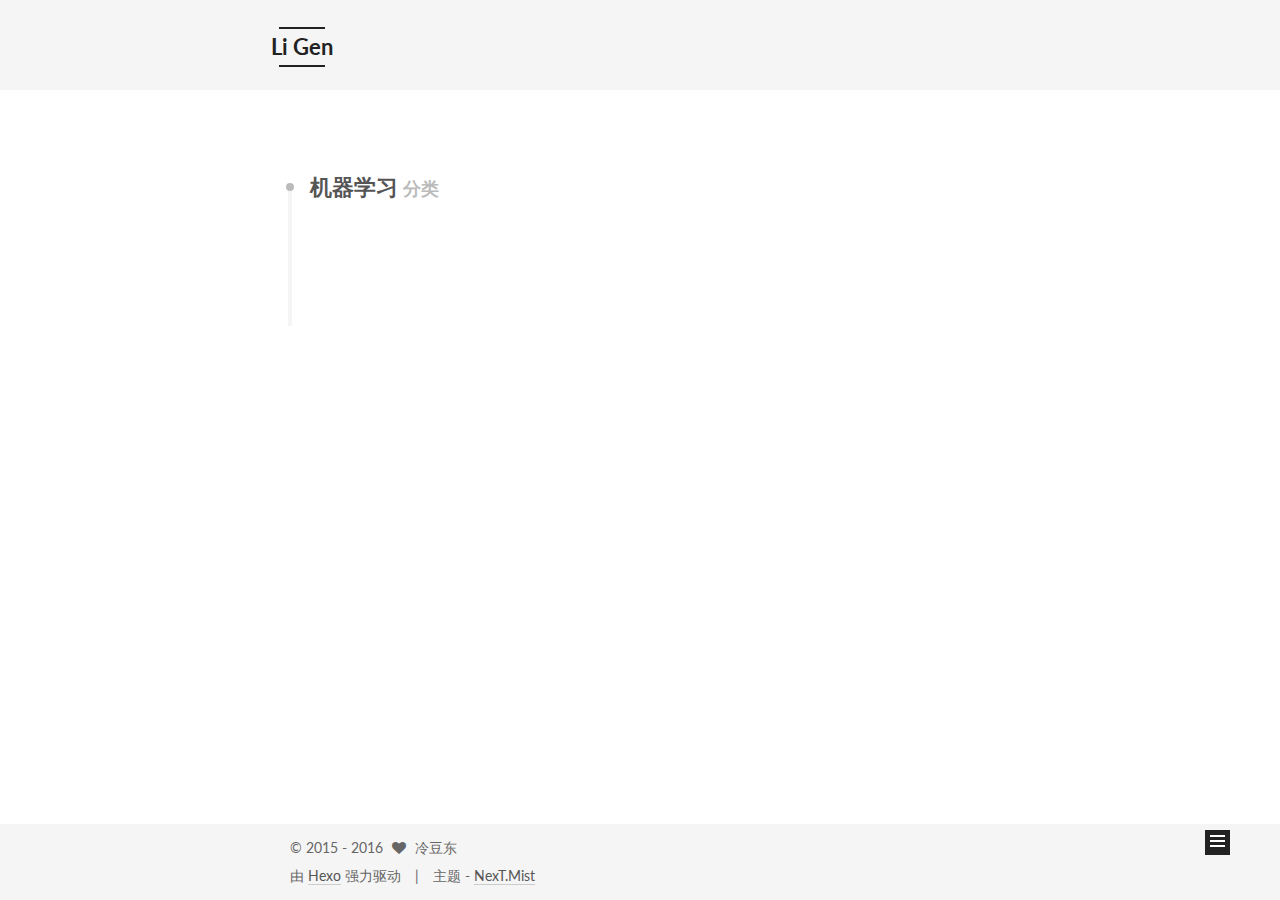
<file: categories/机器学习/index.html>
<!doctype html>



  


<html class="theme-next mist use-motion">
<head>
  <meta charset="UTF-8"/>
<meta http-equiv="X-UA-Compatible" content="IE=edge,chrome=1" />
<meta name="viewport" content="width=device-width, initial-scale=1, maximum-scale=1"/>



<meta http-equiv="Cache-Control" content="no-transform" />
<meta http-equiv="Cache-Control" content="no-siteapp" />












  
  
  <link href="/vendors/fancybox/source/jquery.fancybox.css?v=2.1.5" rel="stylesheet" type="text/css" />




  
  
  
  

  
    
    
  

  

  

  

  

  
    
    
    <link href="//fonts.googleapis.com/css?family=Lato:300,300italic,400,400italic,700,700italic&subset=latin,latin-ext" rel="stylesheet" type="text/css">
  






<link href="/vendors/font-awesome/css/font-awesome.min.css?v=4.4.0" rel="stylesheet" type="text/css" />

<link href="/css/main.css?v=5.0.1" rel="stylesheet" type="text/css" />


  <meta name="keywords" content="Computer Vision, Mechine Learning" />








  <link rel="shortcut icon" type="image/x-icon" href="/images/favicon.png?v=5.0.1" />






<meta name="description" content="不忘初心.">
<meta property="og:type" content="website">
<meta property="og:title" content="Li Gen">
<meta property="og:url" content="http://yoursite.com/categories/机器学习/index.html">
<meta property="og:site_name" content="Li Gen">
<meta property="og:description" content="不忘初心.">
<meta name="twitter:card" content="summary">
<meta name="twitter:title" content="Li Gen">
<meta name="twitter:description" content="不忘初心.">



<script type="text/javascript" id="hexo.configuration">
  var NexT = window.NexT || {};
  var CONFIG = {
    scheme: 'Mist',
    sidebar: {"position":"left","display":"post"},
    fancybox: true,
    motion: true,
    duoshuo: {
      userId: 0,
      author: '博主'
    }
  };
</script>




  <link rel="canonical" href="http://yoursite.com/categories/机器学习/"/>

  <title> 分类: 机器学习 | Li Gen </title>
</head>

<body itemscope itemtype="http://schema.org/WebPage" lang="zh-Hans">

  


<script>
  (function(i,s,o,g,r,a,m){i['GoogleAnalyticsObject']=r;i[r]=i[r]||function(){
            (i[r].q=i[r].q||[]).push(arguments)},i[r].l=1*new Date();a=s.createElement(o),
          m=s.getElementsByTagName(o)[0];a.async=1;a.src=g;m.parentNode.insertBefore(a,m)
  })(window,document,'script','//www.google-analytics.com/analytics.js','ga');
  ga('create', 'UA-84086860-1', 'auto');
  ga('send', 'pageview');
</script>









  
  
    
  

  <div class="container one-collumn sidebar-position-left  ">
    <div class="headband"></div>

    <header id="header" class="header" itemscope itemtype="http://schema.org/WPHeader">
      <div class="header-inner"><div class="site-meta ">
  

  <div class="custom-logo-site-title">
    <a href="/"  class="brand" rel="start">
      <span class="logo-line-before"><i></i></span>
      <span class="site-title">Li Gen</span>
      <span class="logo-line-after"><i></i></span>
    </a>
  </div>
  <p class="site-subtitle">to write something...</p>
</div>

<div class="site-nav-toggle">
  <button>
    <span class="btn-bar"></span>
    <span class="btn-bar"></span>
    <span class="btn-bar"></span>
  </button>
</div>

<nav class="site-nav">
  

  
    <ul id="menu" class="menu">
      
        
        <li class="menu-item menu-item-home">
          <a href="/" rel="section">
            
              <i class="menu-item-icon fa fa-fw fa-home"></i> <br />
            
            首页
          </a>
        </li>
      
        
        <li class="menu-item menu-item-categories">
          <a href="/categories" rel="section">
            
              <i class="menu-item-icon fa fa-fw fa-th"></i> <br />
            
            分类
          </a>
        </li>
      
        
        <li class="menu-item menu-item-archives">
          <a href="/archives" rel="section">
            
              <i class="menu-item-icon fa fa-fw fa-archive"></i> <br />
            
            归档
          </a>
        </li>
      
        
        <li class="menu-item menu-item-tags">
          <a href="/tags" rel="section">
            
              <i class="menu-item-icon fa fa-fw fa-tags"></i> <br />
            
            标签
          </a>
        </li>
      
        
        <li class="menu-item menu-item-about">
          <a href="/about" rel="section">
            
              <i class="menu-item-icon fa fa-fw fa-user"></i> <br />
            
            关于
          </a>
        </li>
      

      
    </ul>
  

  
</nav>

 </div>
    </header>

    <main id="main" class="main">
      <div class="main-inner">
        <div class="content-wrap">
          <div id="content" class="content">
            

  <section id="posts" class="posts-collapse">
    <div class="collection-title">
      <h2 >
        机器学习
        <small>分类</small>
      </h2>
    </div>

    
      

  <article class="post post-type-normal" itemscope itemtype="http://schema.org/Article">
    <header class="post-header">

      <h1 class="post-title">
        
            <a class="post-title-link" href="/2016/09/13/理解PCA/" itemprop="url">
              
                <span itemprop="name">理解PCA</span>
              
            </a>
        
      </h1>

      <div class="post-meta">
        <time class="post-time" itemprop="dateCreated"
              datetime="2016-09-13T22:46:44+08:00"
              content="2016-09-13" >
          09-13
        </time>
      </div>

    </header>
  </article>


    
  </section>

  



          </div>
          


          

        </div>
        
          
  
  <div class="sidebar-toggle">
    <div class="sidebar-toggle-line-wrap">
      <span class="sidebar-toggle-line sidebar-toggle-line-first"></span>
      <span class="sidebar-toggle-line sidebar-toggle-line-middle"></span>
      <span class="sidebar-toggle-line sidebar-toggle-line-last"></span>
    </div>
  </div>

  <aside id="sidebar" class="sidebar">
    <div class="sidebar-inner">

      

      

      <section class="site-overview sidebar-panel  sidebar-panel-active ">
        <div class="site-author motion-element" itemprop="author" itemscope itemtype="http://schema.org/Person">
          <img class="site-author-image" itemprop="image"
               src="/images/neural_art.jpg"
               alt="冷豆东" />
          <p class="site-author-name" itemprop="name">冷豆东</p>
          <p class="site-description motion-element" itemprop="description">不忘初心.</p>
        </div>
        <nav class="site-state motion-element">
          <div class="site-state-item site-state-posts">
            <a href="/archives">
              <span class="site-state-item-count">2</span>
              <span class="site-state-item-name">日志</span>
            </a>
          </div>

          
            <div class="site-state-item site-state-categories">
              <a href="/categories">
                <span class="site-state-item-count">1</span>
                <span class="site-state-item-name">分类</span>
              </a>
            </div>
          

          
            <div class="site-state-item site-state-tags">
              <a href="/tags">
                <span class="site-state-item-count">3</span>
                <span class="site-state-item-name">标签</span>
              </a>
            </div>
          

        </nav>

        

        <div class="links-of-author motion-element">
          
            
              <span class="links-of-author-item">
                <a href="https://github.com/jugg1024" target="_blank" title="Github">
                  
                    <i class="fa fa-fw fa-github"></i>
                  
                  Github
                </a>
              </span>
            
              <span class="links-of-author-item">
                <a href="http://weibo.com/ilovexyn" target="_blank" title="微博">
                  
                    <i class="fa fa-fw fa-weibo"></i>
                  
                  微博
                </a>
              </span>
            
              <span class="links-of-author-item">
                <a href="https://www.zhihu.com/people/li-gen-90" target="_blank" title="知乎">
                  
                    <i class="fa fa-fw fa-question"></i>
                  
                  知乎
                </a>
              </span>
            
          
        </div>

        
        

        
        

      </section>

      

    </div>
  </aside>


        
      </div>
    </main>

    <footer id="footer" class="footer">
      <div class="footer-inner">
        <div class="copyright" >
  
  &copy;  2015 - 
  <span itemprop="copyrightYear">2016</span>
  <span class="with-love">
    <i class="fa fa-heart"></i>
  </span>
  <span class="author" itemprop="copyrightHolder">冷豆东</span>
</div>

<div class="powered-by">
  由 <a class="theme-link" href="https://hexo.io">Hexo</a> 强力驱动
</div>

<div class="theme-info">
  主题 -
  <a class="theme-link" href="https://github.com/iissnan/hexo-theme-next">
    NexT.Mist
  </a>
</div>

        

        
      </div>
    </footer>

    <div class="back-to-top">
      <i class="fa fa-arrow-up"></i>
    </div>
  </div>

  

<script type="text/javascript">
  if (Object.prototype.toString.call(window.Promise) !== '[object Function]') {
    window.Promise = null;
  }
</script>









  



  
  <script type="text/javascript" src="/vendors/jquery/index.js?v=2.1.3"></script>

  
  <script type="text/javascript" src="/vendors/fastclick/lib/fastclick.min.js?v=1.0.6"></script>

  
  <script type="text/javascript" src="/vendors/jquery_lazyload/jquery.lazyload.js?v=1.9.7"></script>

  
  <script type="text/javascript" src="/vendors/velocity/velocity.min.js?v=1.2.1"></script>

  
  <script type="text/javascript" src="/vendors/velocity/velocity.ui.min.js?v=1.2.1"></script>

  
  <script type="text/javascript" src="/vendors/fancybox/source/jquery.fancybox.pack.js?v=2.1.5"></script>


  


  <script type="text/javascript" src="/js/src/utils.js?v=5.0.1"></script>

  <script type="text/javascript" src="/js/src/motion.js?v=5.0.1"></script>



  
  

  

  


  <script type="text/javascript" src="/js/src/bootstrap.js?v=5.0.1"></script>



  

  
    
  

  <script type="text/javascript">
    var duoshuoQuery = {short_name:"jugg1024"};
    (function() {
      var ds = document.createElement('script');
      ds.type = 'text/javascript';ds.async = true;
      ds.id = 'duoshuo-script';
      ds.src = (document.location.protocol == 'https:' ? 'https:' : 'http:') + '//static.duoshuo.com/embed.js';
      ds.charset = 'UTF-8';
      (document.getElementsByTagName('head')[0]
      || document.getElementsByTagName('body')[0]).appendChild(ds);
    })();
  </script>

  
    
    <script src="/vendors/ua-parser-js/dist/ua-parser.min.js?v=0.7.9"></script>
    <script src="/js/src/hook-duoshuo.js"></script>
  






  
  

  

  

  

</body>
</html>
</file>
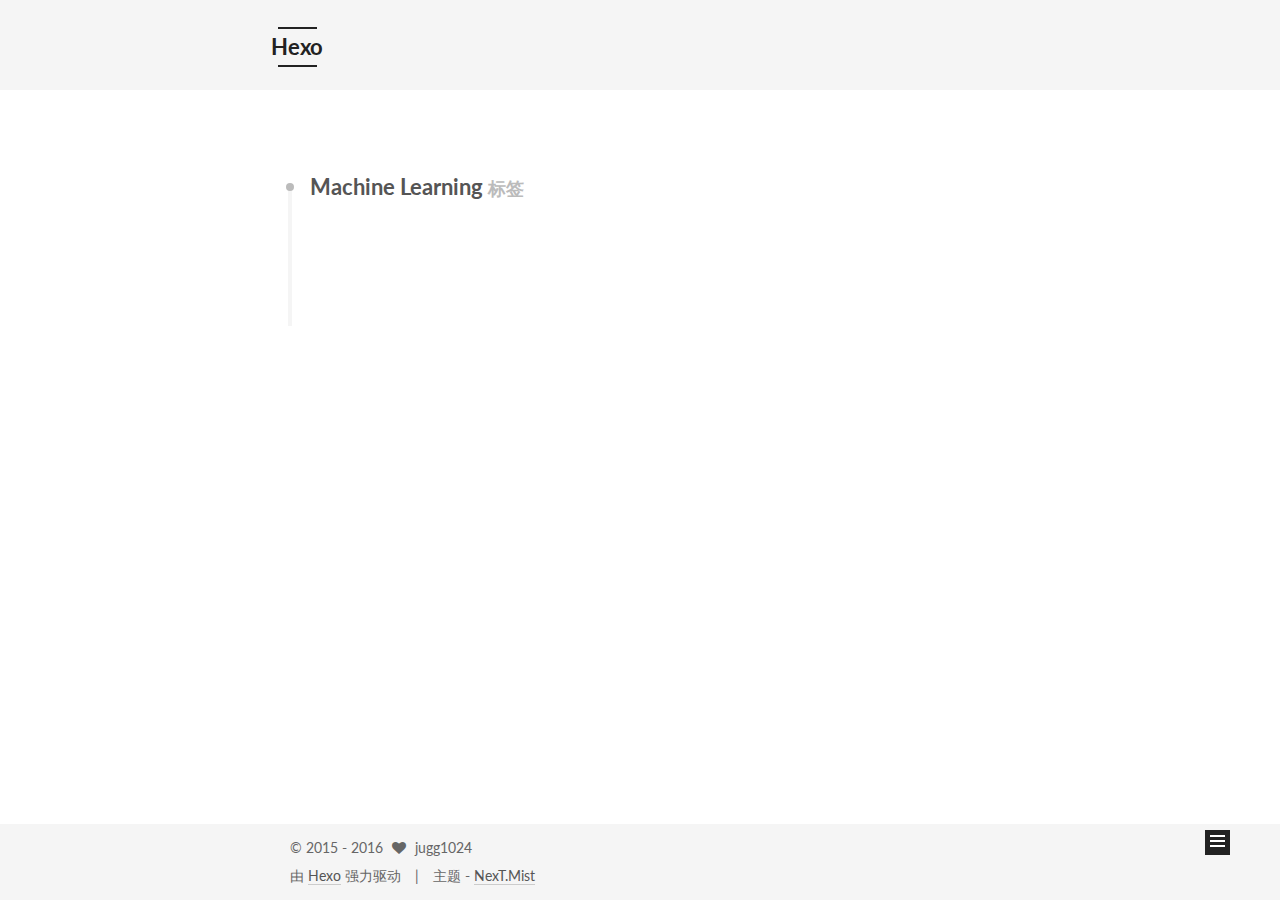
<file: tags/Machine-Learning/index.html>
<!doctype html>



  


<html class="theme-next mist use-motion">
<head>
  <meta charset="UTF-8"/>
<meta http-equiv="X-UA-Compatible" content="IE=edge,chrome=1" />
<meta name="viewport" content="width=device-width, initial-scale=1, maximum-scale=1"/>



<meta http-equiv="Cache-Control" content="no-transform" />
<meta http-equiv="Cache-Control" content="no-siteapp" />












  
  
  <link href="/vendors/fancybox/source/jquery.fancybox.css?v=2.1.5" rel="stylesheet" type="text/css" />




  
  
  
  

  
    
    
  

  

  

  

  

  
    
    
    <link href="//fonts.googleapis.com/css?family=Lato:300,300italic,400,400italic,700,700italic&subset=latin,latin-ext" rel="stylesheet" type="text/css">
  






<link href="/vendors/font-awesome/css/font-awesome.min.css?v=4.4.0" rel="stylesheet" type="text/css" />

<link href="/css/main.css?v=5.0.1" rel="stylesheet" type="text/css" />


  <meta name="keywords" content="Computer Vision, Mechine Learning" />








  <link rel="shortcut icon" type="image/x-icon" href="/images/favicon.png?v=5.0.1" />






<meta name="description" content="我就是我，是颜色不一样的火龙果">
<meta property="og:type" content="website">
<meta property="og:title" content="Hexo">
<meta property="og:url" content="http://yoursite.com/tags/Machine-Learning/index.html">
<meta property="og:site_name" content="Hexo">
<meta property="og:description" content="我就是我，是颜色不一样的火龙果">
<meta name="twitter:card" content="summary">
<meta name="twitter:title" content="Hexo">
<meta name="twitter:description" content="我就是我，是颜色不一样的火龙果">



<script type="text/javascript" id="hexo.configuration">
  var NexT = window.NexT || {};
  var CONFIG = {
    scheme: 'Mist',
    sidebar: {"position":"left","display":"post"},
    fancybox: true,
    motion: true,
    duoshuo: {
      userId: 0,
      author: '博主'
    }
  };
</script>




  <link rel="canonical" href="http://yoursite.com/tags/Machine-Learning/"/>

  <title> 标签: Machine Learning | Hexo </title>
</head>

<body itemscope itemtype="http://schema.org/WebPage" lang="zh-Hans">

  










  
  
    
  

  <div class="container one-collumn sidebar-position-left  ">
    <div class="headband"></div>

    <header id="header" class="header" itemscope itemtype="http://schema.org/WPHeader">
      <div class="header-inner"><div class="site-meta ">
  

  <div class="custom-logo-site-title">
    <a href="/"  class="brand" rel="start">
      <span class="logo-line-before"><i></i></span>
      <span class="site-title">Hexo</span>
      <span class="logo-line-after"><i></i></span>
    </a>
  </div>
  <p class="site-subtitle"></p>
</div>

<div class="site-nav-toggle">
  <button>
    <span class="btn-bar"></span>
    <span class="btn-bar"></span>
    <span class="btn-bar"></span>
  </button>
</div>

<nav class="site-nav">
  

  
    <ul id="menu" class="menu">
      
        
        <li class="menu-item menu-item-home">
          <a href="/" rel="section">
            
              <i class="menu-item-icon fa fa-fw fa-home"></i> <br />
            
            首页
          </a>
        </li>
      
        
        <li class="menu-item menu-item-archives">
          <a href="/archives" rel="section">
            
              <i class="menu-item-icon fa fa-fw fa-archive"></i> <br />
            
            归档
          </a>
        </li>
      
        
        <li class="menu-item menu-item-tags">
          <a href="/tags" rel="section">
            
              <i class="menu-item-icon fa fa-fw fa-tags"></i> <br />
            
            标签
          </a>
        </li>
      

      
    </ul>
  

  
</nav>

 </div>
    </header>

    <main id="main" class="main">
      <div class="main-inner">
        <div class="content-wrap">
          <div id="content" class="content">
            

  <div id="posts" class="posts-collapse">
    <div class="collection-title">
      <h2 >
        Machine Learning
        <small>标签</small>
      </h2>
    </div>

    
      

  <article class="post post-type-normal" itemscope itemtype="http://schema.org/Article">
    <header class="post-header">

      <h1 class="post-title">
        
            <a class="post-title-link" href="/2016/09/13/理解PCA/" itemprop="url">
              
                <span itemprop="name">理解PCA</span>
              
            </a>
        
      </h1>

      <div class="post-meta">
        <time class="post-time" itemprop="dateCreated"
              datetime="2016-09-13T22:46:44+08:00"
              content="2016-09-13" >
          09-13
        </time>
      </div>

    </header>
  </article>


    
  </div>

  


          </div>
          


          

        </div>
        
          
  
  <div class="sidebar-toggle">
    <div class="sidebar-toggle-line-wrap">
      <span class="sidebar-toggle-line sidebar-toggle-line-first"></span>
      <span class="sidebar-toggle-line sidebar-toggle-line-middle"></span>
      <span class="sidebar-toggle-line sidebar-toggle-line-last"></span>
    </div>
  </div>

  <aside id="sidebar" class="sidebar">
    <div class="sidebar-inner">

      

      

      <section class="site-overview sidebar-panel  sidebar-panel-active ">
        <div class="site-author motion-element" itemprop="author" itemscope itemtype="http://schema.org/Person">
          <img class="site-author-image" itemprop="image"
               src="/images/neural_art.jpg"
               alt="jugg1024" />
          <p class="site-author-name" itemprop="name">jugg1024</p>
          <p class="site-description motion-element" itemprop="description">我就是我，是颜色不一样的火龙果</p>
        </div>
        <nav class="site-state motion-element">
          <div class="site-state-item site-state-posts">
            <a href="/archives">
              <span class="site-state-item-count">2</span>
              <span class="site-state-item-name">日志</span>
            </a>
          </div>

          

          
            <div class="site-state-item site-state-tags">
              <a href="/tags">
                <span class="site-state-item-count">1</span>
                <span class="site-state-item-name">标签</span>
              </a>
            </div>
          

        </nav>

        

        <div class="links-of-author motion-element">
          
        </div>

        
        

        
        

      </section>

      

    </div>
  </aside>


        
      </div>
    </main>

    <footer id="footer" class="footer">
      <div class="footer-inner">
        <div class="copyright" >
  
  &copy;  2015 - 
  <span itemprop="copyrightYear">2016</span>
  <span class="with-love">
    <i class="fa fa-heart"></i>
  </span>
  <span class="author" itemprop="copyrightHolder">jugg1024</span>
</div>

<div class="powered-by">
  由 <a class="theme-link" href="https://hexo.io">Hexo</a> 强力驱动
</div>

<div class="theme-info">
  主题 -
  <a class="theme-link" href="https://github.com/iissnan/hexo-theme-next">
    NexT.Mist
  </a>
</div>

        

        
      </div>
    </footer>

    <div class="back-to-top">
      <i class="fa fa-arrow-up"></i>
    </div>
  </div>

  

<script type="text/javascript">
  if (Object.prototype.toString.call(window.Promise) !== '[object Function]') {
    window.Promise = null;
  }
</script>









  



  
  <script type="text/javascript" src="/vendors/jquery/index.js?v=2.1.3"></script>

  
  <script type="text/javascript" src="/vendors/fastclick/lib/fastclick.min.js?v=1.0.6"></script>

  
  <script type="text/javascript" src="/vendors/jquery_lazyload/jquery.lazyload.js?v=1.9.7"></script>

  
  <script type="text/javascript" src="/vendors/velocity/velocity.min.js?v=1.2.1"></script>

  
  <script type="text/javascript" src="/vendors/velocity/velocity.ui.min.js?v=1.2.1"></script>

  
  <script type="text/javascript" src="/vendors/fancybox/source/jquery.fancybox.pack.js?v=2.1.5"></script>


  


  <script type="text/javascript" src="/js/src/utils.js?v=5.0.1"></script>

  <script type="text/javascript" src="/js/src/motion.js?v=5.0.1"></script>



  
  

  

  


  <script type="text/javascript" src="/js/src/bootstrap.js?v=5.0.1"></script>



  

  
    
  

  <script type="text/javascript">
    var duoshuoQuery = {short_name:"notes-iissnan"};
    (function() {
      var ds = document.createElement('script');
      ds.type = 'text/javascript';ds.async = true;
      ds.id = 'duoshuo-script';
      ds.src = (document.location.protocol == 'https:' ? 'https:' : 'http:') + '//static.duoshuo.com/embed.js';
      ds.charset = 'UTF-8';
      (document.getElementsByTagName('head')[0]
      || document.getElementsByTagName('body')[0]).appendChild(ds);
    })();
  </script>

  
    
    <script src="/vendors/ua-parser-js/dist/ua-parser.min.js?v=0.7.9"></script>
    <script src="/js/src/hook-duoshuo.js"></script>
  






  
  

  

  

  

</body>
</html>
</file>
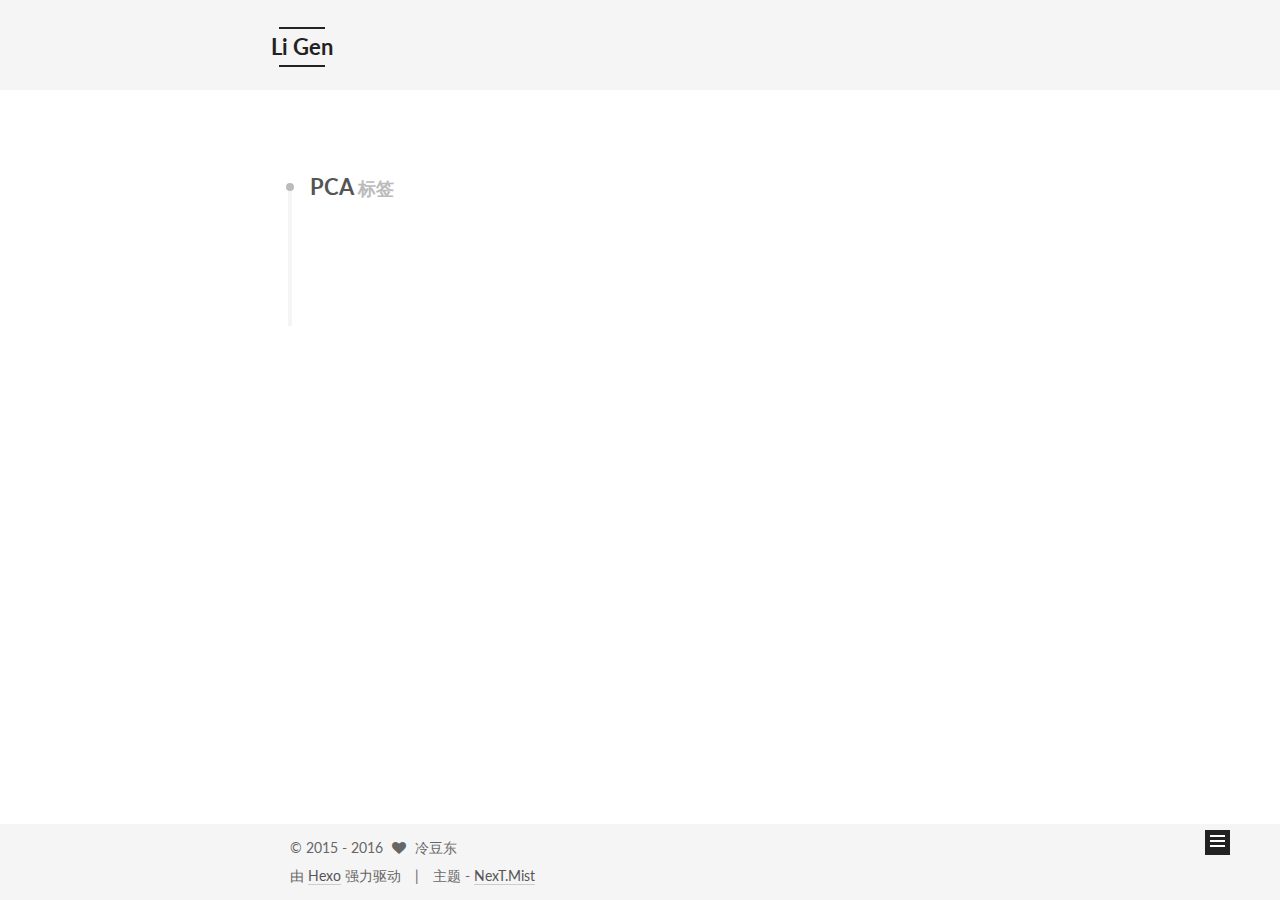
<file: tags/PCA/index.html>
<!doctype html>



  


<html class="theme-next mist use-motion">
<head>
  <meta charset="UTF-8"/>
<meta http-equiv="X-UA-Compatible" content="IE=edge,chrome=1" />
<meta name="viewport" content="width=device-width, initial-scale=1, maximum-scale=1"/>



<meta http-equiv="Cache-Control" content="no-transform" />
<meta http-equiv="Cache-Control" content="no-siteapp" />












  
  
  <link href="/vendors/fancybox/source/jquery.fancybox.css?v=2.1.5" rel="stylesheet" type="text/css" />




  
  
  
  

  
    
    
  

  

  

  

  

  
    
    
    <link href="//fonts.googleapis.com/css?family=Lato:300,300italic,400,400italic,700,700italic&subset=latin,latin-ext" rel="stylesheet" type="text/css">
  






<link href="/vendors/font-awesome/css/font-awesome.min.css?v=4.4.0" rel="stylesheet" type="text/css" />

<link href="/css/main.css?v=5.0.1" rel="stylesheet" type="text/css" />


  <meta name="keywords" content="Computer Vision, Mechine Learning" />








  <link rel="shortcut icon" type="image/x-icon" href="/images/favicon.png?v=5.0.1" />






<meta name="description" content="不忘初心.">
<meta property="og:type" content="website">
<meta property="og:title" content="Li Gen">
<meta property="og:url" content="http://yoursite.com/tags/PCA/index.html">
<meta property="og:site_name" content="Li Gen">
<meta property="og:description" content="不忘初心.">
<meta name="twitter:card" content="summary">
<meta name="twitter:title" content="Li Gen">
<meta name="twitter:description" content="不忘初心.">



<script type="text/javascript" id="hexo.configuration">
  var NexT = window.NexT || {};
  var CONFIG = {
    scheme: 'Mist',
    sidebar: {"position":"left","display":"post"},
    fancybox: true,
    motion: true,
    duoshuo: {
      userId: 0,
      author: '博主'
    }
  };
</script>




  <link rel="canonical" href="http://yoursite.com/tags/PCA/"/>

  <title> 标签: PCA | Li Gen </title>
</head>

<body itemscope itemtype="http://schema.org/WebPage" lang="zh-Hans">

  


<script>
  (function(i,s,o,g,r,a,m){i['GoogleAnalyticsObject']=r;i[r]=i[r]||function(){
            (i[r].q=i[r].q||[]).push(arguments)},i[r].l=1*new Date();a=s.createElement(o),
          m=s.getElementsByTagName(o)[0];a.async=1;a.src=g;m.parentNode.insertBefore(a,m)
  })(window,document,'script','//www.google-analytics.com/analytics.js','ga');
  ga('create', 'UA-84086860-1', 'auto');
  ga('send', 'pageview');
</script>









  
  
    
  

  <div class="container one-collumn sidebar-position-left  ">
    <div class="headband"></div>

    <header id="header" class="header" itemscope itemtype="http://schema.org/WPHeader">
      <div class="header-inner"><div class="site-meta ">
  

  <div class="custom-logo-site-title">
    <a href="/"  class="brand" rel="start">
      <span class="logo-line-before"><i></i></span>
      <span class="site-title">Li Gen</span>
      <span class="logo-line-after"><i></i></span>
    </a>
  </div>
  <p class="site-subtitle">to write something...</p>
</div>

<div class="site-nav-toggle">
  <button>
    <span class="btn-bar"></span>
    <span class="btn-bar"></span>
    <span class="btn-bar"></span>
  </button>
</div>

<nav class="site-nav">
  

  
    <ul id="menu" class="menu">
      
        
        <li class="menu-item menu-item-home">
          <a href="/" rel="section">
            
              <i class="menu-item-icon fa fa-fw fa-home"></i> <br />
            
            首页
          </a>
        </li>
      
        
        <li class="menu-item menu-item-categories">
          <a href="/categories" rel="section">
            
              <i class="menu-item-icon fa fa-fw fa-th"></i> <br />
            
            分类
          </a>
        </li>
      
        
        <li class="menu-item menu-item-archives">
          <a href="/archives" rel="section">
            
              <i class="menu-item-icon fa fa-fw fa-archive"></i> <br />
            
            归档
          </a>
        </li>
      
        
        <li class="menu-item menu-item-tags">
          <a href="/tags" rel="section">
            
              <i class="menu-item-icon fa fa-fw fa-tags"></i> <br />
            
            标签
          </a>
        </li>
      
        
        <li class="menu-item menu-item-about">
          <a href="/about" rel="section">
            
              <i class="menu-item-icon fa fa-fw fa-user"></i> <br />
            
            关于
          </a>
        </li>
      

      
    </ul>
  

  
</nav>

 </div>
    </header>

    <main id="main" class="main">
      <div class="main-inner">
        <div class="content-wrap">
          <div id="content" class="content">
            

  <div id="posts" class="posts-collapse">
    <div class="collection-title">
      <h2 >
        PCA
        <small>标签</small>
      </h2>
    </div>

    
      

  <article class="post post-type-normal" itemscope itemtype="http://schema.org/Article">
    <header class="post-header">

      <h1 class="post-title">
        
            <a class="post-title-link" href="/2016/09/13/理解PCA/" itemprop="url">
              
                <span itemprop="name">理解PCA</span>
              
            </a>
        
      </h1>

      <div class="post-meta">
        <time class="post-time" itemprop="dateCreated"
              datetime="2016-09-13T22:46:44+08:00"
              content="2016-09-13" >
          09-13
        </time>
      </div>

    </header>
  </article>


    
  </div>

  


          </div>
          


          

        </div>
        
          
  
  <div class="sidebar-toggle">
    <div class="sidebar-toggle-line-wrap">
      <span class="sidebar-toggle-line sidebar-toggle-line-first"></span>
      <span class="sidebar-toggle-line sidebar-toggle-line-middle"></span>
      <span class="sidebar-toggle-line sidebar-toggle-line-last"></span>
    </div>
  </div>

  <aside id="sidebar" class="sidebar">
    <div class="sidebar-inner">

      

      

      <section class="site-overview sidebar-panel  sidebar-panel-active ">
        <div class="site-author motion-element" itemprop="author" itemscope itemtype="http://schema.org/Person">
          <img class="site-author-image" itemprop="image"
               src="/images/neural_art.jpg"
               alt="冷豆东" />
          <p class="site-author-name" itemprop="name">冷豆东</p>
          <p class="site-description motion-element" itemprop="description">不忘初心.</p>
        </div>
        <nav class="site-state motion-element">
          <div class="site-state-item site-state-posts">
            <a href="/archives">
              <span class="site-state-item-count">2</span>
              <span class="site-state-item-name">日志</span>
            </a>
          </div>

          
            <div class="site-state-item site-state-categories">
              <a href="/categories">
                <span class="site-state-item-count">1</span>
                <span class="site-state-item-name">分类</span>
              </a>
            </div>
          

          
            <div class="site-state-item site-state-tags">
              <a href="/tags">
                <span class="site-state-item-count">3</span>
                <span class="site-state-item-name">标签</span>
              </a>
            </div>
          

        </nav>

        

        <div class="links-of-author motion-element">
          
            
              <span class="links-of-author-item">
                <a href="https://github.com/jugg1024" target="_blank" title="Github">
                  
                    <i class="fa fa-fw fa-github"></i>
                  
                  Github
                </a>
              </span>
            
              <span class="links-of-author-item">
                <a href="http://weibo.com/ilovexyn" target="_blank" title="微博">
                  
                    <i class="fa fa-fw fa-weibo"></i>
                  
                  微博
                </a>
              </span>
            
              <span class="links-of-author-item">
                <a href="https://www.zhihu.com/people/li-gen-90" target="_blank" title="知乎">
                  
                    <i class="fa fa-fw fa-question"></i>
                  
                  知乎
                </a>
              </span>
            
          
        </div>

        
        

        
        

      </section>

      

    </div>
  </aside>


        
      </div>
    </main>

    <footer id="footer" class="footer">
      <div class="footer-inner">
        <div class="copyright" >
  
  &copy;  2015 - 
  <span itemprop="copyrightYear">2016</span>
  <span class="with-love">
    <i class="fa fa-heart"></i>
  </span>
  <span class="author" itemprop="copyrightHolder">冷豆东</span>
</div>

<div class="powered-by">
  由 <a class="theme-link" href="https://hexo.io">Hexo</a> 强力驱动
</div>

<div class="theme-info">
  主题 -
  <a class="theme-link" href="https://github.com/iissnan/hexo-theme-next">
    NexT.Mist
  </a>
</div>

        

        
      </div>
    </footer>

    <div class="back-to-top">
      <i class="fa fa-arrow-up"></i>
    </div>
  </div>

  

<script type="text/javascript">
  if (Object.prototype.toString.call(window.Promise) !== '[object Function]') {
    window.Promise = null;
  }
</script>









  



  
  <script type="text/javascript" src="/vendors/jquery/index.js?v=2.1.3"></script>

  
  <script type="text/javascript" src="/vendors/fastclick/lib/fastclick.min.js?v=1.0.6"></script>

  
  <script type="text/javascript" src="/vendors/jquery_lazyload/jquery.lazyload.js?v=1.9.7"></script>

  
  <script type="text/javascript" src="/vendors/velocity/velocity.min.js?v=1.2.1"></script>

  
  <script type="text/javascript" src="/vendors/velocity/velocity.ui.min.js?v=1.2.1"></script>

  
  <script type="text/javascript" src="/vendors/fancybox/source/jquery.fancybox.pack.js?v=2.1.5"></script>


  


  <script type="text/javascript" src="/js/src/utils.js?v=5.0.1"></script>

  <script type="text/javascript" src="/js/src/motion.js?v=5.0.1"></script>



  
  

  

  


  <script type="text/javascript" src="/js/src/bootstrap.js?v=5.0.1"></script>



  

  
    
  

  <script type="text/javascript">
    var duoshuoQuery = {short_name:"jugg1024"};
    (function() {
      var ds = document.createElement('script');
      ds.type = 'text/javascript';ds.async = true;
      ds.id = 'duoshuo-script';
      ds.src = (document.location.protocol == 'https:' ? 'https:' : 'http:') + '//static.duoshuo.com/embed.js';
      ds.charset = 'UTF-8';
      (document.getElementsByTagName('head')[0]
      || document.getElementsByTagName('body')[0]).appendChild(ds);
    })();
  </script>

  
    
    <script src="/vendors/ua-parser-js/dist/ua-parser.min.js?v=0.7.9"></script>
    <script src="/js/src/hook-duoshuo.js"></script>
  






  
  

  

  

  

</body>
</html>
</file>
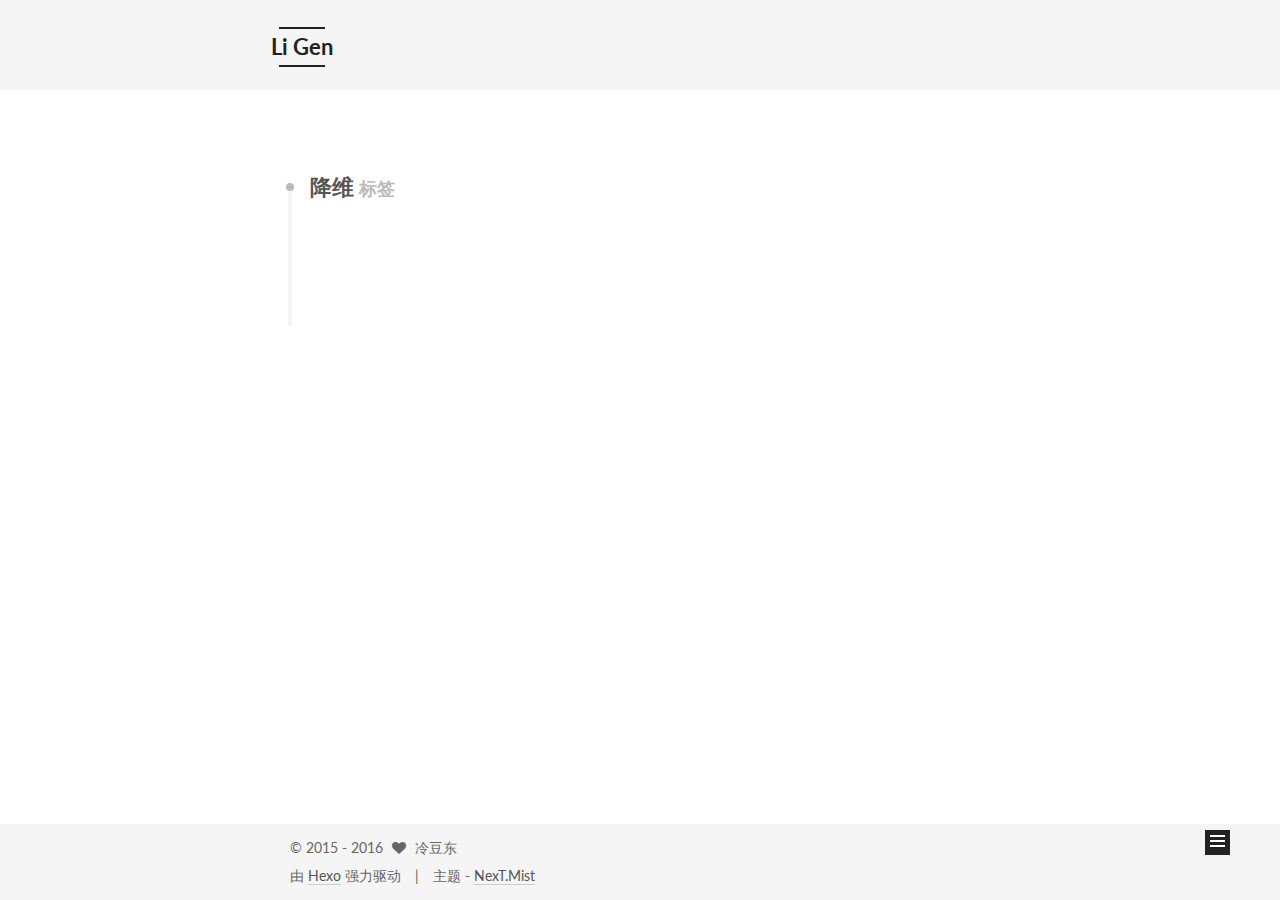
<file: tags/降维/index.html>
<!doctype html>



  


<html class="theme-next mist use-motion">
<head>
  <meta charset="UTF-8"/>
<meta http-equiv="X-UA-Compatible" content="IE=edge,chrome=1" />
<meta name="viewport" content="width=device-width, initial-scale=1, maximum-scale=1"/>



<meta http-equiv="Cache-Control" content="no-transform" />
<meta http-equiv="Cache-Control" content="no-siteapp" />












  
  
  <link href="/vendors/fancybox/source/jquery.fancybox.css?v=2.1.5" rel="stylesheet" type="text/css" />




  
  
  
  

  
    
    
  

  

  

  

  

  
    
    
    <link href="//fonts.googleapis.com/css?family=Lato:300,300italic,400,400italic,700,700italic&subset=latin,latin-ext" rel="stylesheet" type="text/css">
  






<link href="/vendors/font-awesome/css/font-awesome.min.css?v=4.4.0" rel="stylesheet" type="text/css" />

<link href="/css/main.css?v=5.0.1" rel="stylesheet" type="text/css" />


  <meta name="keywords" content="Computer Vision, Mechine Learning" />








  <link rel="shortcut icon" type="image/x-icon" href="/images/favicon.png?v=5.0.1" />






<meta name="description" content="不忘初心.">
<meta property="og:type" content="website">
<meta property="og:title" content="Li Gen">
<meta property="og:url" content="http://yoursite.com/tags/降维/index.html">
<meta property="og:site_name" content="Li Gen">
<meta property="og:description" content="不忘初心.">
<meta name="twitter:card" content="summary">
<meta name="twitter:title" content="Li Gen">
<meta name="twitter:description" content="不忘初心.">



<script type="text/javascript" id="hexo.configuration">
  var NexT = window.NexT || {};
  var CONFIG = {
    scheme: 'Mist',
    sidebar: {"position":"left","display":"post"},
    fancybox: true,
    motion: true,
    duoshuo: {
      userId: 0,
      author: '博主'
    }
  };
</script>




  <link rel="canonical" href="http://yoursite.com/tags/降维/"/>

  <title> 标签: 降维 | Li Gen </title>
</head>

<body itemscope itemtype="http://schema.org/WebPage" lang="zh-Hans">

  


<script>
  (function(i,s,o,g,r,a,m){i['GoogleAnalyticsObject']=r;i[r]=i[r]||function(){
            (i[r].q=i[r].q||[]).push(arguments)},i[r].l=1*new Date();a=s.createElement(o),
          m=s.getElementsByTagName(o)[0];a.async=1;a.src=g;m.parentNode.insertBefore(a,m)
  })(window,document,'script','//www.google-analytics.com/analytics.js','ga');
  ga('create', 'UA-84086860-1', 'auto');
  ga('send', 'pageview');
</script>









  
  
    
  

  <div class="container one-collumn sidebar-position-left  ">
    <div class="headband"></div>

    <header id="header" class="header" itemscope itemtype="http://schema.org/WPHeader">
      <div class="header-inner"><div class="site-meta ">
  

  <div class="custom-logo-site-title">
    <a href="/"  class="brand" rel="start">
      <span class="logo-line-before"><i></i></span>
      <span class="site-title">Li Gen</span>
      <span class="logo-line-after"><i></i></span>
    </a>
  </div>
  <p class="site-subtitle">to write something...</p>
</div>

<div class="site-nav-toggle">
  <button>
    <span class="btn-bar"></span>
    <span class="btn-bar"></span>
    <span class="btn-bar"></span>
  </button>
</div>

<nav class="site-nav">
  

  
    <ul id="menu" class="menu">
      
        
        <li class="menu-item menu-item-home">
          <a href="/" rel="section">
            
              <i class="menu-item-icon fa fa-fw fa-home"></i> <br />
            
            首页
          </a>
        </li>
      
        
        <li class="menu-item menu-item-categories">
          <a href="/categories" rel="section">
            
              <i class="menu-item-icon fa fa-fw fa-th"></i> <br />
            
            分类
          </a>
        </li>
      
        
        <li class="menu-item menu-item-archives">
          <a href="/archives" rel="section">
            
              <i class="menu-item-icon fa fa-fw fa-archive"></i> <br />
            
            归档
          </a>
        </li>
      
        
        <li class="menu-item menu-item-tags">
          <a href="/tags" rel="section">
            
              <i class="menu-item-icon fa fa-fw fa-tags"></i> <br />
            
            标签
          </a>
        </li>
      
        
        <li class="menu-item menu-item-about">
          <a href="/about" rel="section">
            
              <i class="menu-item-icon fa fa-fw fa-user"></i> <br />
            
            关于
          </a>
        </li>
      

      
    </ul>
  

  
</nav>

 </div>
    </header>

    <main id="main" class="main">
      <div class="main-inner">
        <div class="content-wrap">
          <div id="content" class="content">
            

  <div id="posts" class="posts-collapse">
    <div class="collection-title">
      <h2 >
        降维
        <small>标签</small>
      </h2>
    </div>

    
      

  <article class="post post-type-normal" itemscope itemtype="http://schema.org/Article">
    <header class="post-header">

      <h1 class="post-title">
        
            <a class="post-title-link" href="/2016/09/13/理解PCA/" itemprop="url">
              
                <span itemprop="name">理解PCA</span>
              
            </a>
        
      </h1>

      <div class="post-meta">
        <time class="post-time" itemprop="dateCreated"
              datetime="2016-09-13T22:46:44+08:00"
              content="2016-09-13" >
          09-13
        </time>
      </div>

    </header>
  </article>


    
  </div>

  


          </div>
          


          

        </div>
        
          
  
  <div class="sidebar-toggle">
    <div class="sidebar-toggle-line-wrap">
      <span class="sidebar-toggle-line sidebar-toggle-line-first"></span>
      <span class="sidebar-toggle-line sidebar-toggle-line-middle"></span>
      <span class="sidebar-toggle-line sidebar-toggle-line-last"></span>
    </div>
  </div>

  <aside id="sidebar" class="sidebar">
    <div class="sidebar-inner">

      

      

      <section class="site-overview sidebar-panel  sidebar-panel-active ">
        <div class="site-author motion-element" itemprop="author" itemscope itemtype="http://schema.org/Person">
          <img class="site-author-image" itemprop="image"
               src="/images/neural_art.jpg"
               alt="冷豆东" />
          <p class="site-author-name" itemprop="name">冷豆东</p>
          <p class="site-description motion-element" itemprop="description">不忘初心.</p>
        </div>
        <nav class="site-state motion-element">
          <div class="site-state-item site-state-posts">
            <a href="/archives">
              <span class="site-state-item-count">2</span>
              <span class="site-state-item-name">日志</span>
            </a>
          </div>

          
            <div class="site-state-item site-state-categories">
              <a href="/categories">
                <span class="site-state-item-count">1</span>
                <span class="site-state-item-name">分类</span>
              </a>
            </div>
          

          
            <div class="site-state-item site-state-tags">
              <a href="/tags">
                <span class="site-state-item-count">3</span>
                <span class="site-state-item-name">标签</span>
              </a>
            </div>
          

        </nav>

        

        <div class="links-of-author motion-element">
          
            
              <span class="links-of-author-item">
                <a href="https://github.com/jugg1024" target="_blank" title="Github">
                  
                    <i class="fa fa-fw fa-github"></i>
                  
                  Github
                </a>
              </span>
            
              <span class="links-of-author-item">
                <a href="http://weibo.com/ilovexyn" target="_blank" title="微博">
                  
                    <i class="fa fa-fw fa-weibo"></i>
                  
                  微博
                </a>
              </span>
            
              <span class="links-of-author-item">
                <a href="https://www.zhihu.com/people/li-gen-90" target="_blank" title="知乎">
                  
                    <i class="fa fa-fw fa-question"></i>
                  
                  知乎
                </a>
              </span>
            
          
        </div>

        
        

        
        

      </section>

      

    </div>
  </aside>


        
      </div>
    </main>

    <footer id="footer" class="footer">
      <div class="footer-inner">
        <div class="copyright" >
  
  &copy;  2015 - 
  <span itemprop="copyrightYear">2016</span>
  <span class="with-love">
    <i class="fa fa-heart"></i>
  </span>
  <span class="author" itemprop="copyrightHolder">冷豆东</span>
</div>

<div class="powered-by">
  由 <a class="theme-link" href="https://hexo.io">Hexo</a> 强力驱动
</div>

<div class="theme-info">
  主题 -
  <a class="theme-link" href="https://github.com/iissnan/hexo-theme-next">
    NexT.Mist
  </a>
</div>

        

        
      </div>
    </footer>

    <div class="back-to-top">
      <i class="fa fa-arrow-up"></i>
    </div>
  </div>

  

<script type="text/javascript">
  if (Object.prototype.toString.call(window.Promise) !== '[object Function]') {
    window.Promise = null;
  }
</script>









  



  
  <script type="text/javascript" src="/vendors/jquery/index.js?v=2.1.3"></script>

  
  <script type="text/javascript" src="/vendors/fastclick/lib/fastclick.min.js?v=1.0.6"></script>

  
  <script type="text/javascript" src="/vendors/jquery_lazyload/jquery.lazyload.js?v=1.9.7"></script>

  
  <script type="text/javascript" src="/vendors/velocity/velocity.min.js?v=1.2.1"></script>

  
  <script type="text/javascript" src="/vendors/velocity/velocity.ui.min.js?v=1.2.1"></script>

  
  <script type="text/javascript" src="/vendors/fancybox/source/jquery.fancybox.pack.js?v=2.1.5"></script>


  


  <script type="text/javascript" src="/js/src/utils.js?v=5.0.1"></script>

  <script type="text/javascript" src="/js/src/motion.js?v=5.0.1"></script>



  
  

  

  


  <script type="text/javascript" src="/js/src/bootstrap.js?v=5.0.1"></script>



  

  
    
  

  <script type="text/javascript">
    var duoshuoQuery = {short_name:"jugg1024"};
    (function() {
      var ds = document.createElement('script');
      ds.type = 'text/javascript';ds.async = true;
      ds.id = 'duoshuo-script';
      ds.src = (document.location.protocol == 'https:' ? 'https:' : 'http:') + '//static.duoshuo.com/embed.js';
      ds.charset = 'UTF-8';
      (document.getElementsByTagName('head')[0]
      || document.getElementsByTagName('body')[0]).appendChild(ds);
    })();
  </script>

  
    
    <script src="/vendors/ua-parser-js/dist/ua-parser.min.js?v=0.7.9"></script>
    <script src="/js/src/hook-duoshuo.js"></script>
  






  
  

  

  

  

</body>
</html>
</file>
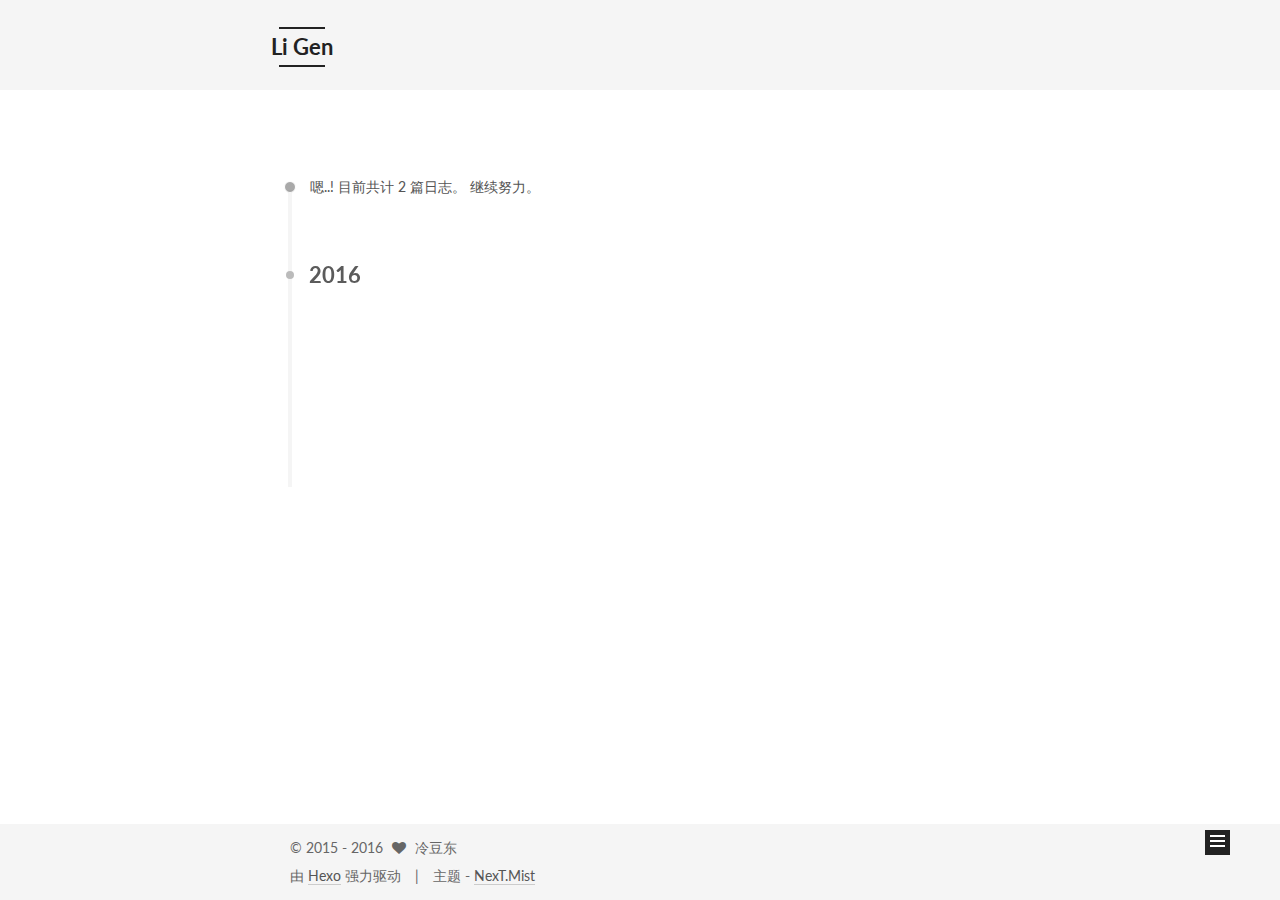
<file: archives/2016/09/index.html>
<!doctype html>



  


<html class="theme-next mist use-motion">
<head>
  <meta charset="UTF-8"/>
<meta http-equiv="X-UA-Compatible" content="IE=edge,chrome=1" />
<meta name="viewport" content="width=device-width, initial-scale=1, maximum-scale=1"/>



<meta http-equiv="Cache-Control" content="no-transform" />
<meta http-equiv="Cache-Control" content="no-siteapp" />












  
  
  <link href="/vendors/fancybox/source/jquery.fancybox.css?v=2.1.5" rel="stylesheet" type="text/css" />




  
  
  
  

  
    
    
  

  

  

  

  

  
    
    
    <link href="//fonts.googleapis.com/css?family=Lato:300,300italic,400,400italic,700,700italic&subset=latin,latin-ext" rel="stylesheet" type="text/css">
  






<link href="/vendors/font-awesome/css/font-awesome.min.css?v=4.4.0" rel="stylesheet" type="text/css" />

<link href="/css/main.css?v=5.0.1" rel="stylesheet" type="text/css" />


  <meta name="keywords" content="Computer Vision, Mechine Learning" />








  <link rel="shortcut icon" type="image/x-icon" href="/images/favicon.png?v=5.0.1" />






<meta name="description" content="不忘初心.">
<meta property="og:type" content="website">
<meta property="og:title" content="Li Gen">
<meta property="og:url" content="http://yoursite.com/archives/2016/09/index.html">
<meta property="og:site_name" content="Li Gen">
<meta property="og:description" content="不忘初心.">
<meta name="twitter:card" content="summary">
<meta name="twitter:title" content="Li Gen">
<meta name="twitter:description" content="不忘初心.">



<script type="text/javascript" id="hexo.configuration">
  var NexT = window.NexT || {};
  var CONFIG = {
    scheme: 'Mist',
    sidebar: {"position":"left","display":"post"},
    fancybox: true,
    motion: true,
    duoshuo: {
      userId: 0,
      author: '博主'
    }
  };
</script>




  <link rel="canonical" href="http://yoursite.com/archives/2016/09/"/>

  <title> 归档 | Li Gen </title>
</head>

<body itemscope itemtype="http://schema.org/WebPage" lang="zh-Hans">

  


<script>
  (function(i,s,o,g,r,a,m){i['GoogleAnalyticsObject']=r;i[r]=i[r]||function(){
            (i[r].q=i[r].q||[]).push(arguments)},i[r].l=1*new Date();a=s.createElement(o),
          m=s.getElementsByTagName(o)[0];a.async=1;a.src=g;m.parentNode.insertBefore(a,m)
  })(window,document,'script','//www.google-analytics.com/analytics.js','ga');
  ga('create', 'UA-84086860-1', 'auto');
  ga('send', 'pageview');
</script>









  
  
    
  

  <div class="container one-collumn sidebar-position-left  page-archive  ">
    <div class="headband"></div>

    <header id="header" class="header" itemscope itemtype="http://schema.org/WPHeader">
      <div class="header-inner"><div class="site-meta ">
  

  <div class="custom-logo-site-title">
    <a href="/"  class="brand" rel="start">
      <span class="logo-line-before"><i></i></span>
      <span class="site-title">Li Gen</span>
      <span class="logo-line-after"><i></i></span>
    </a>
  </div>
  <p class="site-subtitle">to write something...</p>
</div>

<div class="site-nav-toggle">
  <button>
    <span class="btn-bar"></span>
    <span class="btn-bar"></span>
    <span class="btn-bar"></span>
  </button>
</div>

<nav class="site-nav">
  

  
    <ul id="menu" class="menu">
      
        
        <li class="menu-item menu-item-home">
          <a href="/" rel="section">
            
              <i class="menu-item-icon fa fa-fw fa-home"></i> <br />
            
            首页
          </a>
        </li>
      
        
        <li class="menu-item menu-item-categories">
          <a href="/categories" rel="section">
            
              <i class="menu-item-icon fa fa-fw fa-th"></i> <br />
            
            分类
          </a>
        </li>
      
        
        <li class="menu-item menu-item-archives">
          <a href="/archives" rel="section">
            
              <i class="menu-item-icon fa fa-fw fa-archive"></i> <br />
            
            归档
          </a>
        </li>
      
        
        <li class="menu-item menu-item-tags">
          <a href="/tags" rel="section">
            
              <i class="menu-item-icon fa fa-fw fa-tags"></i> <br />
            
            标签
          </a>
        </li>
      
        
        <li class="menu-item menu-item-about">
          <a href="/about" rel="section">
            
              <i class="menu-item-icon fa fa-fw fa-user"></i> <br />
            
            关于
          </a>
        </li>
      

      
    </ul>
  

  
</nav>

 </div>
    </header>

    <main id="main" class="main">
      <div class="main-inner">
        <div class="content-wrap">
          <div id="content" class="content">
            

  <section id="posts" class="posts-collapse">
    <span class="archive-move-on"></span>

    <span class="archive-page-counter">
      
      
      
        
      
      嗯..! 目前共计 2 篇日志。 继续努力。
    </span>

    

      
      
      

      
        
        <div class="collection-title">
          <h2 class="archive-year motion-element" id="archive-year-2016">2016</h2>
        </div>
      
      

      

  <article class="post post-type-normal" itemscope itemtype="http://schema.org/Article">
    <header class="post-header">

      <h1 class="post-title">
        
            <a class="post-title-link" href="/2016/09/13/理解PCA/" itemprop="url">
              
                <span itemprop="name">理解PCA</span>
              
            </a>
        
      </h1>

      <div class="post-meta">
        <time class="post-time" itemprop="dateCreated"
              datetime="2016-09-13T22:46:44+08:00"
              content="2016-09-13" >
          09-13
        </time>
      </div>

    </header>
  </article>



    

      
      
      

      
      

      

  <article class="post post-type-normal" itemscope itemtype="http://schema.org/Article">
    <header class="post-header">

      <h1 class="post-title">
        
            <a class="post-title-link" href="/2016/09/11/hello-world/" itemprop="url">
              
                <span itemprop="name">Hello World</span>
              
            </a>
        
      </h1>

      <div class="post-meta">
        <time class="post-time" itemprop="dateCreated"
              datetime="2016-09-11T15:57:28+08:00"
              content="2016-09-11" >
          09-11
        </time>
      </div>

    </header>
  </article>



    

  </section>

  



          </div>
          


          

        </div>
        
          
  
  <div class="sidebar-toggle">
    <div class="sidebar-toggle-line-wrap">
      <span class="sidebar-toggle-line sidebar-toggle-line-first"></span>
      <span class="sidebar-toggle-line sidebar-toggle-line-middle"></span>
      <span class="sidebar-toggle-line sidebar-toggle-line-last"></span>
    </div>
  </div>

  <aside id="sidebar" class="sidebar">
    <div class="sidebar-inner">

      

      

      <section class="site-overview sidebar-panel  sidebar-panel-active ">
        <div class="site-author motion-element" itemprop="author" itemscope itemtype="http://schema.org/Person">
          <img class="site-author-image" itemprop="image"
               src="/images/neural_art.jpg"
               alt="冷豆东" />
          <p class="site-author-name" itemprop="name">冷豆东</p>
          <p class="site-description motion-element" itemprop="description">不忘初心.</p>
        </div>
        <nav class="site-state motion-element">
          <div class="site-state-item site-state-posts">
            <a href="/archives">
              <span class="site-state-item-count">2</span>
              <span class="site-state-item-name">日志</span>
            </a>
          </div>

          
            <div class="site-state-item site-state-categories">
              <a href="/categories">
                <span class="site-state-item-count">1</span>
                <span class="site-state-item-name">分类</span>
              </a>
            </div>
          

          
            <div class="site-state-item site-state-tags">
              <a href="/tags">
                <span class="site-state-item-count">3</span>
                <span class="site-state-item-name">标签</span>
              </a>
            </div>
          

        </nav>

        

        <div class="links-of-author motion-element">
          
            
              <span class="links-of-author-item">
                <a href="https://github.com/jugg1024" target="_blank" title="Github">
                  
                    <i class="fa fa-fw fa-github"></i>
                  
                  Github
                </a>
              </span>
            
              <span class="links-of-author-item">
                <a href="http://weibo.com/ilovexyn" target="_blank" title="微博">
                  
                    <i class="fa fa-fw fa-weibo"></i>
                  
                  微博
                </a>
              </span>
            
              <span class="links-of-author-item">
                <a href="https://www.zhihu.com/people/li-gen-90" target="_blank" title="知乎">
                  
                    <i class="fa fa-fw fa-question"></i>
                  
                  知乎
                </a>
              </span>
            
          
        </div>

        
        

        
        

      </section>

      

    </div>
  </aside>


        
      </div>
    </main>

    <footer id="footer" class="footer">
      <div class="footer-inner">
        <div class="copyright" >
  
  &copy;  2015 - 
  <span itemprop="copyrightYear">2016</span>
  <span class="with-love">
    <i class="fa fa-heart"></i>
  </span>
  <span class="author" itemprop="copyrightHolder">冷豆东</span>
</div>

<div class="powered-by">
  由 <a class="theme-link" href="https://hexo.io">Hexo</a> 强力驱动
</div>

<div class="theme-info">
  主题 -
  <a class="theme-link" href="https://github.com/iissnan/hexo-theme-next">
    NexT.Mist
  </a>
</div>

        

        
      </div>
    </footer>

    <div class="back-to-top">
      <i class="fa fa-arrow-up"></i>
    </div>
  </div>

  

<script type="text/javascript">
  if (Object.prototype.toString.call(window.Promise) !== '[object Function]') {
    window.Promise = null;
  }
</script>









  



  
  <script type="text/javascript" src="/vendors/jquery/index.js?v=2.1.3"></script>

  
  <script type="text/javascript" src="/vendors/fastclick/lib/fastclick.min.js?v=1.0.6"></script>

  
  <script type="text/javascript" src="/vendors/jquery_lazyload/jquery.lazyload.js?v=1.9.7"></script>

  
  <script type="text/javascript" src="/vendors/velocity/velocity.min.js?v=1.2.1"></script>

  
  <script type="text/javascript" src="/vendors/velocity/velocity.ui.min.js?v=1.2.1"></script>

  
  <script type="text/javascript" src="/vendors/fancybox/source/jquery.fancybox.pack.js?v=2.1.5"></script>


  


  <script type="text/javascript" src="/js/src/utils.js?v=5.0.1"></script>

  <script type="text/javascript" src="/js/src/motion.js?v=5.0.1"></script>



  
  

  
  
    <script type="text/javascript" id="motion.page.archive">
      $('.archive-year').velocity('transition.slideLeftIn');
    </script>
  


  


  <script type="text/javascript" src="/js/src/bootstrap.js?v=5.0.1"></script>



  

  
    
  

  <script type="text/javascript">
    var duoshuoQuery = {short_name:"jugg1024"};
    (function() {
      var ds = document.createElement('script');
      ds.type = 'text/javascript';ds.async = true;
      ds.id = 'duoshuo-script';
      ds.src = (document.location.protocol == 'https:' ? 'https:' : 'http:') + '//static.duoshuo.com/embed.js';
      ds.charset = 'UTF-8';
      (document.getElementsByTagName('head')[0]
      || document.getElementsByTagName('body')[0]).appendChild(ds);
    })();
  </script>

  
    
    <script src="/vendors/ua-parser-js/dist/ua-parser.min.js?v=0.7.9"></script>
    <script src="/js/src/hook-duoshuo.js"></script>
  






  
  

  

  

  

</body>
</html>
</file>
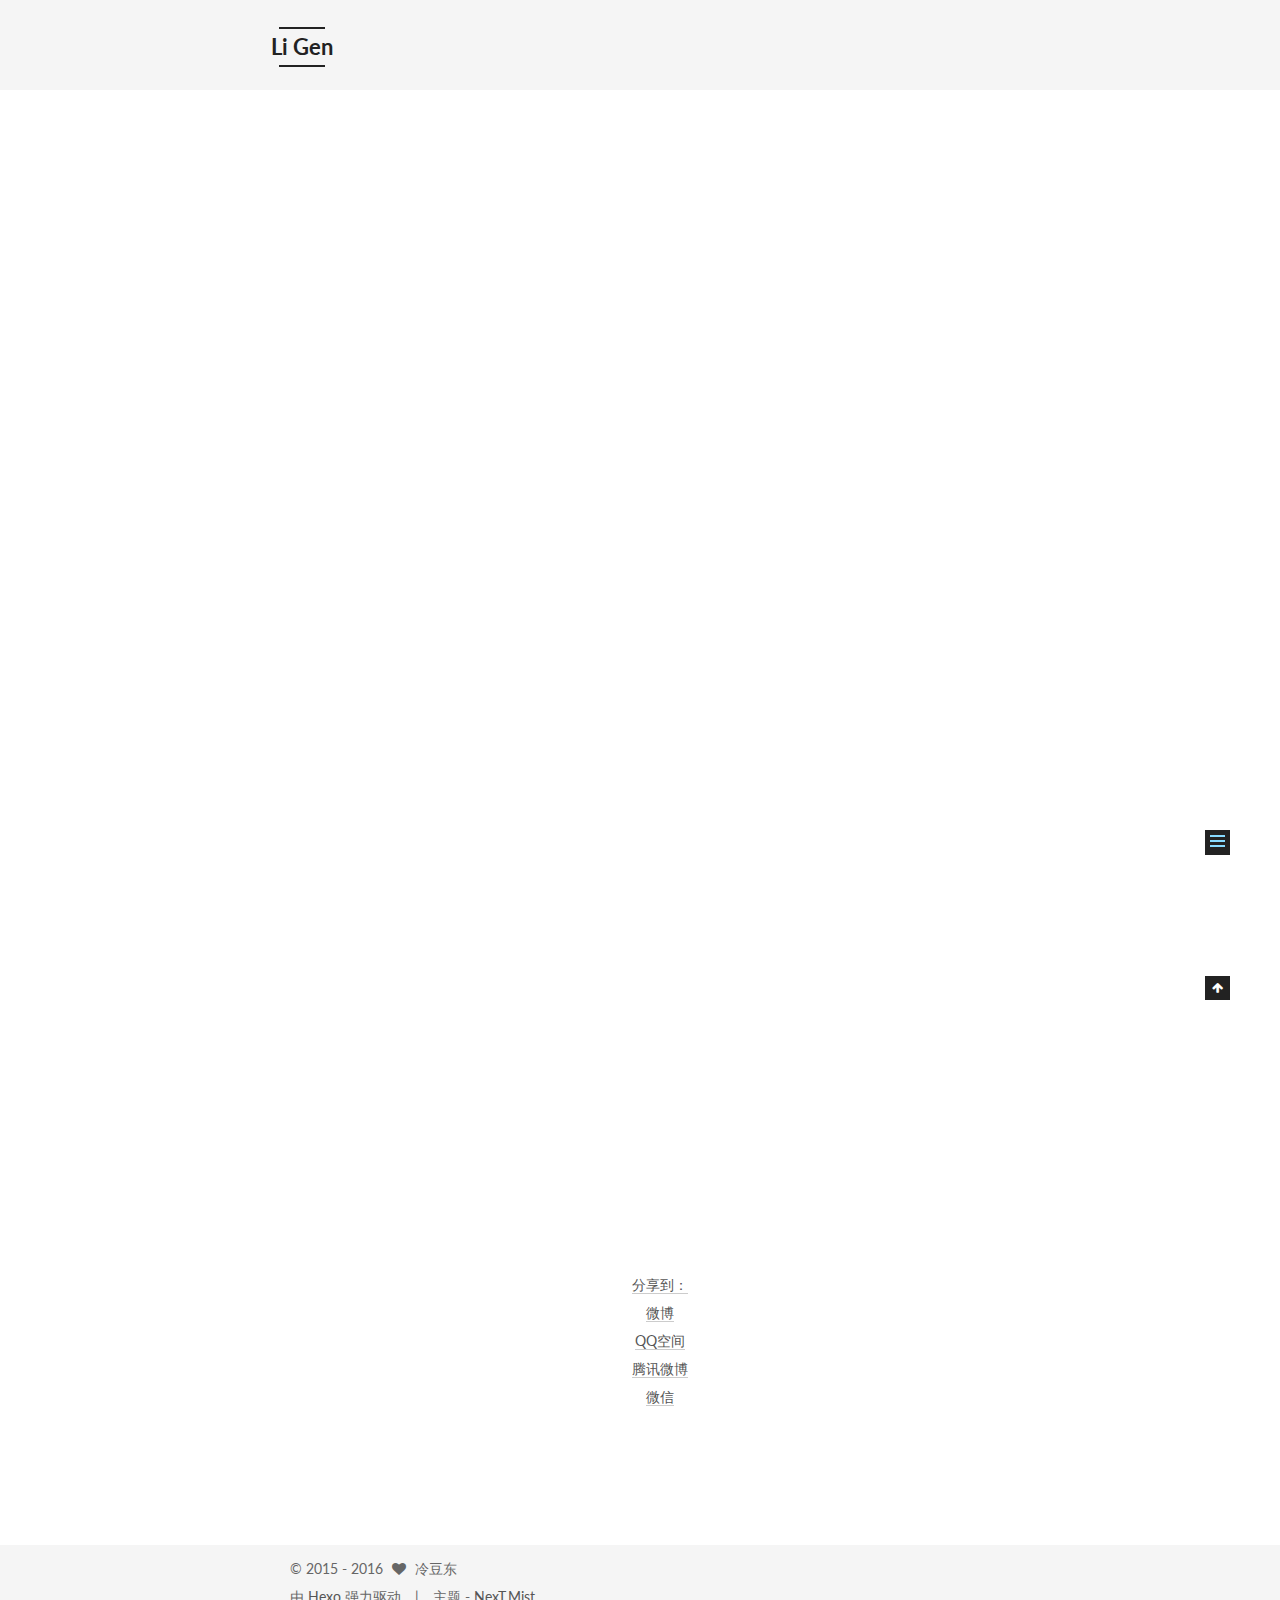
<file: 2016/09/11/hello-world/index.html>
<!doctype html>



  


<html class="theme-next mist use-motion">
<head>
  <meta charset="UTF-8"/>
<meta http-equiv="X-UA-Compatible" content="IE=edge,chrome=1" />
<meta name="viewport" content="width=device-width, initial-scale=1, maximum-scale=1"/>



<meta http-equiv="Cache-Control" content="no-transform" />
<meta http-equiv="Cache-Control" content="no-siteapp" />












  
  
  <link href="/vendors/fancybox/source/jquery.fancybox.css?v=2.1.5" rel="stylesheet" type="text/css" />




  
  
  
  

  
    
    
  

  

  

  

  

  
    
    
    <link href="//fonts.googleapis.com/css?family=Lato:300,300italic,400,400italic,700,700italic&subset=latin,latin-ext" rel="stylesheet" type="text/css">
  






<link href="/vendors/font-awesome/css/font-awesome.min.css?v=4.4.0" rel="stylesheet" type="text/css" />

<link href="/css/main.css?v=5.0.1" rel="stylesheet" type="text/css" />


  <meta name="keywords" content="Computer Vision, Mechine Learning" />








  <link rel="shortcut icon" type="image/x-icon" href="/images/favicon.png?v=5.0.1" />






<meta name="description" content="Welcome to Hexo! This is your very first post. Check documentation for more info. If you get any problems when using Hexo, you can find the answer in troubleshooting or you can ask me on GitHub.
Quick">
<meta property="og:type" content="article">
<meta property="og:title" content="Hello World">
<meta property="og:url" content="http://yoursite.com/2016/09/11/hello-world/index.html">
<meta property="og:site_name" content="Li Gen">
<meta property="og:description" content="Welcome to Hexo! This is your very first post. Check documentation for more info. If you get any problems when using Hexo, you can find the answer in troubleshooting or you can ask me on GitHub.
Quick">
<meta property="og:updated_time" content="2016-09-11T07:57:28.042Z">
<meta name="twitter:card" content="summary">
<meta name="twitter:title" content="Hello World">
<meta name="twitter:description" content="Welcome to Hexo! This is your very first post. Check documentation for more info. If you get any problems when using Hexo, you can find the answer in troubleshooting or you can ask me on GitHub.
Quick">



<script type="text/javascript" id="hexo.configuration">
  var NexT = window.NexT || {};
  var CONFIG = {
    scheme: 'Mist',
    sidebar: {"position":"left","display":"post"},
    fancybox: true,
    motion: true,
    duoshuo: {
      userId: 0,
      author: '博主'
    }
  };
</script>




  <link rel="canonical" href="http://yoursite.com/2016/09/11/hello-world/"/>

  <title> Hello World | Li Gen </title>
</head>

<body itemscope itemtype="http://schema.org/WebPage" lang="zh-Hans">

  


<script>
  (function(i,s,o,g,r,a,m){i['GoogleAnalyticsObject']=r;i[r]=i[r]||function(){
            (i[r].q=i[r].q||[]).push(arguments)},i[r].l=1*new Date();a=s.createElement(o),
          m=s.getElementsByTagName(o)[0];a.async=1;a.src=g;m.parentNode.insertBefore(a,m)
  })(window,document,'script','//www.google-analytics.com/analytics.js','ga');
  ga('create', 'UA-84086860-1', 'auto');
  ga('send', 'pageview');
</script>









  
  
    
  

  <div class="container one-collumn sidebar-position-left page-post-detail ">
    <div class="headband"></div>

    <header id="header" class="header" itemscope itemtype="http://schema.org/WPHeader">
      <div class="header-inner"><div class="site-meta ">
  

  <div class="custom-logo-site-title">
    <a href="/"  class="brand" rel="start">
      <span class="logo-line-before"><i></i></span>
      <span class="site-title">Li Gen</span>
      <span class="logo-line-after"><i></i></span>
    </a>
  </div>
  <p class="site-subtitle">to write something...</p>
</div>

<div class="site-nav-toggle">
  <button>
    <span class="btn-bar"></span>
    <span class="btn-bar"></span>
    <span class="btn-bar"></span>
  </button>
</div>

<nav class="site-nav">
  

  
    <ul id="menu" class="menu">
      
        
        <li class="menu-item menu-item-home">
          <a href="/" rel="section">
            
              <i class="menu-item-icon fa fa-fw fa-home"></i> <br />
            
            首页
          </a>
        </li>
      
        
        <li class="menu-item menu-item-categories">
          <a href="/categories" rel="section">
            
              <i class="menu-item-icon fa fa-fw fa-th"></i> <br />
            
            分类
          </a>
        </li>
      
        
        <li class="menu-item menu-item-archives">
          <a href="/archives" rel="section">
            
              <i class="menu-item-icon fa fa-fw fa-archive"></i> <br />
            
            归档
          </a>
        </li>
      
        
        <li class="menu-item menu-item-tags">
          <a href="/tags" rel="section">
            
              <i class="menu-item-icon fa fa-fw fa-tags"></i> <br />
            
            标签
          </a>
        </li>
      
        
        <li class="menu-item menu-item-about">
          <a href="/about" rel="section">
            
              <i class="menu-item-icon fa fa-fw fa-user"></i> <br />
            
            关于
          </a>
        </li>
      

      
    </ul>
  

  
</nav>

 </div>
    </header>

    <main id="main" class="main">
      <div class="main-inner">
        <div class="content-wrap">
          <div id="content" class="content">
            

  <div id="posts" class="posts-expand">
    

  
  

  
  
  

  <article class="post post-type-normal " itemscope itemtype="http://schema.org/Article">

    
      <header class="post-header">

        
        
          <h1 class="post-title" itemprop="name headline">
            
            
              
                Hello World
              
            
          </h1>
        

        <div class="post-meta">
          <span class="post-time">
            <span class="post-meta-item-icon">
              <i class="fa fa-calendar-o"></i>
            </span>
            <span class="post-meta-item-text">发表于</span>
            <time itemprop="dateCreated" datetime="2016-09-11T15:57:28+08:00" content="2016-09-11">
              2016-09-11
            </time>
          </span>

          

          
            
              <span class="post-comments-count">
                &nbsp; | &nbsp;
                <a href="/2016/09/11/hello-world/#comments" itemprop="discussionUrl">
                  <span class="post-comments-count ds-thread-count" data-thread-key="2016/09/11/hello-world/" itemprop="commentsCount"></span>
                </a>
              </span>
            
          

          

          
          

          
        </div>
      </header>
    


    <div class="post-body" itemprop="articleBody">

      
      

      
        <p>Welcome to <a href="https://hexo.io/" target="_blank" rel="external">Hexo</a>! This is your very first post. Check <a href="https://hexo.io/docs/" target="_blank" rel="external">documentation</a> for more info. If you get any problems when using Hexo, you can find the answer in <a href="https://hexo.io/docs/troubleshooting.html" target="_blank" rel="external">troubleshooting</a> or you can ask me on <a href="https://github.com/hexojs/hexo/issues" target="_blank" rel="external">GitHub</a>.</p>
<h2 id="Quick-Start"><a href="#Quick-Start" class="headerlink" title="Quick Start"></a>Quick Start</h2><h3 id="Create-a-new-post"><a href="#Create-a-new-post" class="headerlink" title="Create a new post"></a>Create a new post</h3><figure class="highlight bash"><table><tr><td class="gutter"><pre><div class="line">1</div></pre></td><td class="code"><pre><div class="line">$ hexo new <span class="string">"My New Post"</span></div></pre></td></tr></table></figure>
<p>More info: <a href="https://hexo.io/docs/writing.html" target="_blank" rel="external">Writing</a></p>
<h3 id="Run-server"><a href="#Run-server" class="headerlink" title="Run server"></a>Run server</h3><figure class="highlight bash"><table><tr><td class="gutter"><pre><div class="line">1</div></pre></td><td class="code"><pre><div class="line">$ hexo server</div></pre></td></tr></table></figure>
<p>More info: <a href="https://hexo.io/docs/server.html" target="_blank" rel="external">Server</a></p>
<h3 id="Generate-static-files"><a href="#Generate-static-files" class="headerlink" title="Generate static files"></a>Generate static files</h3><figure class="highlight bash"><table><tr><td class="gutter"><pre><div class="line">1</div></pre></td><td class="code"><pre><div class="line">$ hexo generate</div></pre></td></tr></table></figure>
<p>More info: <a href="https://hexo.io/docs/generating.html" target="_blank" rel="external">Generating</a></p>
<h3 id="Deploy-to-remote-sites"><a href="#Deploy-to-remote-sites" class="headerlink" title="Deploy to remote sites"></a>Deploy to remote sites</h3><figure class="highlight bash"><table><tr><td class="gutter"><pre><div class="line">1</div></pre></td><td class="code"><pre><div class="line">$ hexo deploy</div></pre></td></tr></table></figure>
<p>More info: <a href="https://hexo.io/docs/deployment.html" target="_blank" rel="external">Deployment</a></p>

      
    </div>

    <div>
      
        

      
    </div>

    <div>
      
        

      
    </div>

    <footer class="post-footer">
      

      
        <div class="post-nav">
          <div class="post-nav-next post-nav-item">
            
          </div>

          <div class="post-nav-prev post-nav-item">
            
              <a href="/2016/09/13/理解PCA/" rel="prev" title="理解PCA">
                理解PCA <i class="fa fa-chevron-right"></i>
              </a>
            
          </div>
        </div>
      

      
      
    </footer>
  </article>



    <div class="post-spread">
      
        <div class="ds-share flat" data-thread-key="2016/09/11/hello-world/"
     data-title="Hello World"
     data-content=""
     data-url="http://yoursite.com/2016/09/11/hello-world/">
  <div class="ds-share-inline">
    <ul  class="ds-share-icons-16">

      <li data-toggle="ds-share-icons-more"><a class="ds-more" href="javascript:void(0);">分享到：</a></li>
      <li><a class="ds-weibo" href="javascript:void(0);" data-service="weibo">微博</a></li>
      <li><a class="ds-qzone" href="javascript:void(0);" data-service="qzone">QQ空间</a></li>
      <li><a class="ds-qqt" href="javascript:void(0);" data-service="qqt">腾讯微博</a></li>
      <li><a class="ds-wechat" href="javascript:void(0);" data-service="wechat">微信</a></li>

    </ul>
    <div class="ds-share-icons-more">
    </div>
  </div>
</div>
      
    </div>
  </div>


          </div>
          


          
  <div class="comments" id="comments">
    
      <div class="ds-thread" data-thread-key="2016/09/11/hello-world/"
           data-title="Hello World" data-url="http://yoursite.com/2016/09/11/hello-world/">
      </div>
    
  </div>


        </div>
        
          
  
  <div class="sidebar-toggle">
    <div class="sidebar-toggle-line-wrap">
      <span class="sidebar-toggle-line sidebar-toggle-line-first"></span>
      <span class="sidebar-toggle-line sidebar-toggle-line-middle"></span>
      <span class="sidebar-toggle-line sidebar-toggle-line-last"></span>
    </div>
  </div>

  <aside id="sidebar" class="sidebar">
    <div class="sidebar-inner">

      

      
        <ul class="sidebar-nav motion-element">
          <li class="sidebar-nav-toc sidebar-nav-active" data-target="post-toc-wrap" >
            文章目录
          </li>
          <li class="sidebar-nav-overview" data-target="site-overview">
            站点概览
          </li>
        </ul>
      

      <section class="site-overview sidebar-panel ">
        <div class="site-author motion-element" itemprop="author" itemscope itemtype="http://schema.org/Person">
          <img class="site-author-image" itemprop="image"
               src="/images/neural_art.jpg"
               alt="冷豆东" />
          <p class="site-author-name" itemprop="name">冷豆东</p>
          <p class="site-description motion-element" itemprop="description">不忘初心.</p>
        </div>
        <nav class="site-state motion-element">
          <div class="site-state-item site-state-posts">
            <a href="/archives">
              <span class="site-state-item-count">2</span>
              <span class="site-state-item-name">日志</span>
            </a>
          </div>

          
            <div class="site-state-item site-state-categories">
              <a href="/categories">
                <span class="site-state-item-count">1</span>
                <span class="site-state-item-name">分类</span>
              </a>
            </div>
          

          
            <div class="site-state-item site-state-tags">
              <a href="/tags">
                <span class="site-state-item-count">3</span>
                <span class="site-state-item-name">标签</span>
              </a>
            </div>
          

        </nav>

        

        <div class="links-of-author motion-element">
          
            
              <span class="links-of-author-item">
                <a href="https://github.com/jugg1024" target="_blank" title="Github">
                  
                    <i class="fa fa-fw fa-github"></i>
                  
                  Github
                </a>
              </span>
            
              <span class="links-of-author-item">
                <a href="http://weibo.com/ilovexyn" target="_blank" title="微博">
                  
                    <i class="fa fa-fw fa-weibo"></i>
                  
                  微博
                </a>
              </span>
            
              <span class="links-of-author-item">
                <a href="https://www.zhihu.com/people/li-gen-90" target="_blank" title="知乎">
                  
                    <i class="fa fa-fw fa-question"></i>
                  
                  知乎
                </a>
              </span>
            
          
        </div>

        
        

        
        

      </section>

      
        <section class="post-toc-wrap motion-element sidebar-panel sidebar-panel-active">
          <div class="post-toc">
            
              
            
            
              <div class="post-toc-content"><ol class="nav"><li class="nav-item nav-level-2"><a class="nav-link" href="#Quick-Start"><span class="nav-number">1.</span> <span class="nav-text">Quick Start</span></a><ol class="nav-child"><li class="nav-item nav-level-3"><a class="nav-link" href="#Create-a-new-post"><span class="nav-number">1.1.</span> <span class="nav-text">Create a new post</span></a></li><li class="nav-item nav-level-3"><a class="nav-link" href="#Run-server"><span class="nav-number">1.2.</span> <span class="nav-text">Run server</span></a></li><li class="nav-item nav-level-3"><a class="nav-link" href="#Generate-static-files"><span class="nav-number">1.3.</span> <span class="nav-text">Generate static files</span></a></li><li class="nav-item nav-level-3"><a class="nav-link" href="#Deploy-to-remote-sites"><span class="nav-number">1.4.</span> <span class="nav-text">Deploy to remote sites</span></a></li></ol></li></ol></div>
            
          </div>
        </section>
      

    </div>
  </aside>


        
      </div>
    </main>

    <footer id="footer" class="footer">
      <div class="footer-inner">
        <div class="copyright" >
  
  &copy;  2015 - 
  <span itemprop="copyrightYear">2016</span>
  <span class="with-love">
    <i class="fa fa-heart"></i>
  </span>
  <span class="author" itemprop="copyrightHolder">冷豆东</span>
</div>

<div class="powered-by">
  由 <a class="theme-link" href="https://hexo.io">Hexo</a> 强力驱动
</div>

<div class="theme-info">
  主题 -
  <a class="theme-link" href="https://github.com/iissnan/hexo-theme-next">
    NexT.Mist
  </a>
</div>

        

        
      </div>
    </footer>

    <div class="back-to-top">
      <i class="fa fa-arrow-up"></i>
    </div>
  </div>

  

<script type="text/javascript">
  if (Object.prototype.toString.call(window.Promise) !== '[object Function]') {
    window.Promise = null;
  }
</script>









  



  
  <script type="text/javascript" src="/vendors/jquery/index.js?v=2.1.3"></script>

  
  <script type="text/javascript" src="/vendors/fastclick/lib/fastclick.min.js?v=1.0.6"></script>

  
  <script type="text/javascript" src="/vendors/jquery_lazyload/jquery.lazyload.js?v=1.9.7"></script>

  
  <script type="text/javascript" src="/vendors/velocity/velocity.min.js?v=1.2.1"></script>

  
  <script type="text/javascript" src="/vendors/velocity/velocity.ui.min.js?v=1.2.1"></script>

  
  <script type="text/javascript" src="/vendors/fancybox/source/jquery.fancybox.pack.js?v=2.1.5"></script>


  


  <script type="text/javascript" src="/js/src/utils.js?v=5.0.1"></script>

  <script type="text/javascript" src="/js/src/motion.js?v=5.0.1"></script>



  
  

  
  <script type="text/javascript" src="/js/src/scrollspy.js?v=5.0.1"></script>
<script type="text/javascript" src="/js/src/post-details.js?v=5.0.1"></script>



  


  <script type="text/javascript" src="/js/src/bootstrap.js?v=5.0.1"></script>



  

  
    
  

  <script type="text/javascript">
    var duoshuoQuery = {short_name:"jugg1024"};
    (function() {
      var ds = document.createElement('script');
      ds.type = 'text/javascript';ds.async = true;
      ds.id = 'duoshuo-script';
      ds.src = (document.location.protocol == 'https:' ? 'https:' : 'http:') + '//static.duoshuo.com/embed.js';
      ds.charset = 'UTF-8';
      (document.getElementsByTagName('head')[0]
      || document.getElementsByTagName('body')[0]).appendChild(ds);
    })();
  </script>

  
    
    <script src="/vendors/ua-parser-js/dist/ua-parser.min.js?v=0.7.9"></script>
    <script src="/js/src/hook-duoshuo.js"></script>
  






  
  

  

  

  

</body>
</html>
</file>
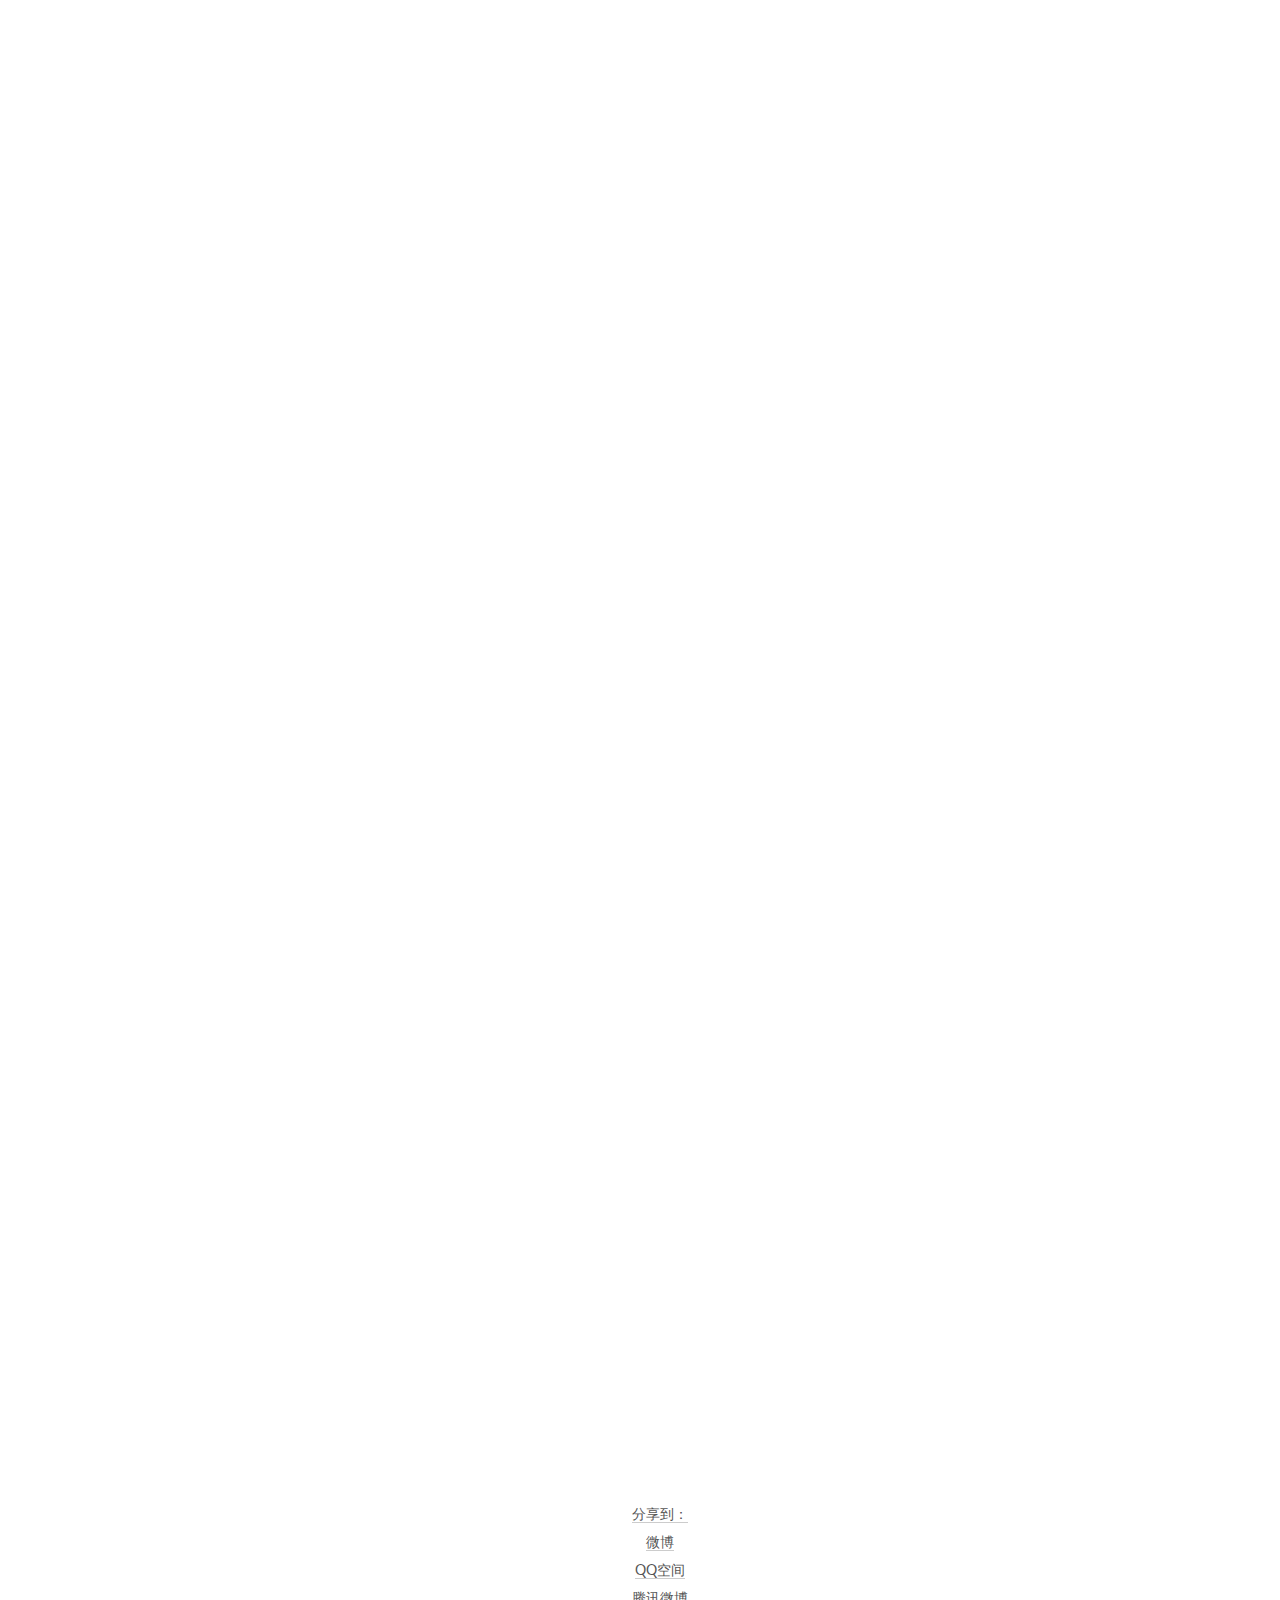
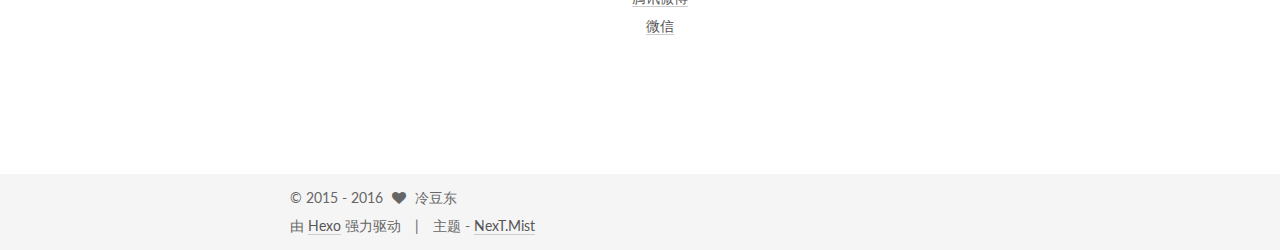
<file: 2016/09/13/理解PCA/index.html>
<!doctype html>



  


<html class="theme-next mist use-motion">
<head>
  <meta charset="UTF-8"/>
<meta http-equiv="X-UA-Compatible" content="IE=edge,chrome=1" />
<meta name="viewport" content="width=device-width, initial-scale=1, maximum-scale=1"/>



<meta http-equiv="Cache-Control" content="no-transform" />
<meta http-equiv="Cache-Control" content="no-siteapp" />












  
  
  <link href="/vendors/fancybox/source/jquery.fancybox.css?v=2.1.5" rel="stylesheet" type="text/css" />




  
  
  
  

  
    
    
  

  

  

  

  

  
    
    
    <link href="//fonts.googleapis.com/css?family=Lato:300,300italic,400,400italic,700,700italic&subset=latin,latin-ext" rel="stylesheet" type="text/css">
  






<link href="/vendors/font-awesome/css/font-awesome.min.css?v=4.4.0" rel="stylesheet" type="text/css" />

<link href="/css/main.css?v=5.0.1" rel="stylesheet" type="text/css" />


  <meta name="keywords" content="PCA,降维," />








  <link rel="shortcut icon" type="image/x-icon" href="/images/favicon.png?v=5.0.1" />






<meta name="description" content="前言主成分分析 也就是PCA(Principal Component Analysis)，是一种常见的无监督的数据降维算法。它通过分析样本维度之间的相关性，来达到特征选取的目的。本文从理论分析，实际应用，以及代码实现三个角度来理解PCA。注：本文内容属于个人理解，如有不对的地方，还请交流指正。
理论分析我们的样本数据好好的，为什么要去做降维？首先要明白我们为什么做降维。我们常见的机器学习问题中获得">
<meta property="og:type" content="article">
<meta property="og:title" content="理解PCA">
<meta property="og:url" content="http://yoursite.com/2016/09/13/理解PCA/index.html">
<meta property="og:site_name" content="Li Gen">
<meta property="og:description" content="前言主成分分析 也就是PCA(Principal Component Analysis)，是一种常见的无监督的数据降维算法。它通过分析样本维度之间的相关性，来达到特征选取的目的。本文从理论分析，实际应用，以及代码实现三个角度来理解PCA。注：本文内容属于个人理解，如有不对的地方，还请交流指正。
理论分析我们的样本数据好好的，为什么要去做降维？首先要明白我们为什么做降维。我们常见的机器学习问题中获得">
<meta property="og:updated_time" content="2016-09-17T07:22:53.000Z">
<meta name="twitter:card" content="summary">
<meta name="twitter:title" content="理解PCA">
<meta name="twitter:description" content="前言主成分分析 也就是PCA(Principal Component Analysis)，是一种常见的无监督的数据降维算法。它通过分析样本维度之间的相关性，来达到特征选取的目的。本文从理论分析，实际应用，以及代码实现三个角度来理解PCA。注：本文内容属于个人理解，如有不对的地方，还请交流指正。
理论分析我们的样本数据好好的，为什么要去做降维？首先要明白我们为什么做降维。我们常见的机器学习问题中获得">



<script type="text/javascript" id="hexo.configuration">
  var NexT = window.NexT || {};
  var CONFIG = {
    scheme: 'Mist',
    sidebar: {"position":"left","display":"post"},
    fancybox: true,
    motion: true,
    duoshuo: {
      userId: 0,
      author: '博主'
    }
  };
</script>




  <link rel="canonical" href="http://yoursite.com/2016/09/13/理解PCA/"/>

  <title> 理解PCA | Li Gen </title>
</head>

<body itemscope itemtype="http://schema.org/WebPage" lang="zh-Hans">

  


<script>
  (function(i,s,o,g,r,a,m){i['GoogleAnalyticsObject']=r;i[r]=i[r]||function(){
            (i[r].q=i[r].q||[]).push(arguments)},i[r].l=1*new Date();a=s.createElement(o),
          m=s.getElementsByTagName(o)[0];a.async=1;a.src=g;m.parentNode.insertBefore(a,m)
  })(window,document,'script','//www.google-analytics.com/analytics.js','ga');
  ga('create', 'UA-84086860-1', 'auto');
  ga('send', 'pageview');
</script>









  
  
    
  

  <div class="container one-collumn sidebar-position-left page-post-detail ">
    <div class="headband"></div>

    <header id="header" class="header" itemscope itemtype="http://schema.org/WPHeader">
      <div class="header-inner"><div class="site-meta ">
  

  <div class="custom-logo-site-title">
    <a href="/"  class="brand" rel="start">
      <span class="logo-line-before"><i></i></span>
      <span class="site-title">Li Gen</span>
      <span class="logo-line-after"><i></i></span>
    </a>
  </div>
  <p class="site-subtitle">to write something...</p>
</div>

<div class="site-nav-toggle">
  <button>
    <span class="btn-bar"></span>
    <span class="btn-bar"></span>
    <span class="btn-bar"></span>
  </button>
</div>

<nav class="site-nav">
  

  
    <ul id="menu" class="menu">
      
        
        <li class="menu-item menu-item-home">
          <a href="/" rel="section">
            
              <i class="menu-item-icon fa fa-fw fa-home"></i> <br />
            
            首页
          </a>
        </li>
      
        
        <li class="menu-item menu-item-categories">
          <a href="/categories" rel="section">
            
              <i class="menu-item-icon fa fa-fw fa-th"></i> <br />
            
            分类
          </a>
        </li>
      
        
        <li class="menu-item menu-item-archives">
          <a href="/archives" rel="section">
            
              <i class="menu-item-icon fa fa-fw fa-archive"></i> <br />
            
            归档
          </a>
        </li>
      
        
        <li class="menu-item menu-item-tags">
          <a href="/tags" rel="section">
            
              <i class="menu-item-icon fa fa-fw fa-tags"></i> <br />
            
            标签
          </a>
        </li>
      
        
        <li class="menu-item menu-item-about">
          <a href="/about" rel="section">
            
              <i class="menu-item-icon fa fa-fw fa-user"></i> <br />
            
            关于
          </a>
        </li>
      

      
    </ul>
  

  
</nav>

 </div>
    </header>

    <main id="main" class="main">
      <div class="main-inner">
        <div class="content-wrap">
          <div id="content" class="content">
            

  <div id="posts" class="posts-expand">
    

  
  

  
  
  

  <article class="post post-type-normal " itemscope itemtype="http://schema.org/Article">

    
      <header class="post-header">

        
        
          <h1 class="post-title" itemprop="name headline">
            
            
              
                理解PCA
              
            
          </h1>
        

        <div class="post-meta">
          <span class="post-time">
            <span class="post-meta-item-icon">
              <i class="fa fa-calendar-o"></i>
            </span>
            <span class="post-meta-item-text">发表于</span>
            <time itemprop="dateCreated" datetime="2016-09-13T22:46:44+08:00" content="2016-09-13">
              2016-09-13
            </time>
          </span>

          
            <span class="post-category" >
              &nbsp; | &nbsp;
              <span class="post-meta-item-icon">
                <i class="fa fa-folder-o"></i>
              </span>
              <span class="post-meta-item-text">分类于</span>
              
                <span itemprop="about" itemscope itemtype="https://schema.org/Thing">
                  <a href="/categories/机器学习/" itemprop="url" rel="index">
                    <span itemprop="name">机器学习</span>
                  </a>
                </span>

                
                

              
            </span>
          

          
            
              <span class="post-comments-count">
                &nbsp; | &nbsp;
                <a href="/2016/09/13/理解PCA/#comments" itemprop="discussionUrl">
                  <span class="post-comments-count ds-thread-count" data-thread-key="2016/09/13/理解PCA/" itemprop="commentsCount"></span>
                </a>
              </span>
            
          

          

          
          

          
        </div>
      </header>
    


    <div class="post-body" itemprop="articleBody">

      
      

      
        <h4 id="前言"><a href="#前言" class="headerlink" title="前言"></a>前言</h4><p><strong>主成分分析</strong> 也就是PCA(Principal Component Analysis)，是一种常见的无监督的数据降维算法。它通过分析样本维度之间的相关性，来达到特征选取的目的。本文从理论分析，实际应用，以及代码实现三个角度来理解PCA。<br><strong>注：本文内容属于个人理解，如有不对的地方，还请交流指正。</strong></p>
<h4 id="理论分析"><a href="#理论分析" class="headerlink" title="理论分析"></a>理论分析</h4><h6 id="我们的样本数据好好的，为什么要去做降维？"><a href="#我们的样本数据好好的，为什么要去做降维？" class="headerlink" title="我们的样本数据好好的，为什么要去做降维？"></a>我们的样本数据好好的，为什么要去做降维？</h6><p>首先要明白我们为什么做降维。我们常见的机器学习问题中获得的真实的训练数据总是存在各种各样的问题：</p>
<ul>
<li>数据冗余。<br>  比如一个大学生的成绩样本，他的“线性代数”的成绩，和他的“矩阵分析”的成绩这两个相关性就很高，分类器只需要其中的一个来判断这个学生是工科生还是文科生。</li>
<li>噪声数据<br>  在股票金融等实际的机器学习问题中，我们会遇到大量的数据，这些样本数据的维度非常高，同时有大量的干扰性数据。</li>
</ul>
<p>降维就是通过矩阵变换把高维度的特征映射到低纬度的空间中，去掉其中冗余和噪声的部分，从而得到精简而鲁棒的特征的过程。另外，我们有时候做降维还有一些其他的好处。</p>
<ul>
<li>降低存储开销<br>有些时候，对于一些检索系统，我们需要存储大量的样本特征，因此我们要尽量降低特征的维度。</li>
<li>提高速度<br>降低特征维度可以提高我们算法的速度和效率。</li>
</ul>
<p>总之有很多原因导致我们要去做降维，PCA就是其中一种方法。</p>
<h6 id="PCA如何降维？"><a href="#PCA如何降维？" class="headerlink" title="PCA如何降维？"></a>PCA如何降维？</h6><p>我们说了，降维的数学过程是去学习一个变换矩阵，把特征从高维空间映射到低维空间。那么这个矩阵如何学习得到呢？PCA中有以下两点假设：</p>
<blockquote>
<p>数据中越是有区分度的维度，他的方差越大，例如我们的信号本身。越是没有区分度的维度，方差越小能量越小，例如噪声；<br>另外，如果两个维度相关性很高，那么其中一个维度就是冗余的，对于学习分类器没有很大的帮助。</p>
</blockquote>
<p>综合以上两点，我们降维之后的数据一定要每个维度的方差大，同时维度之间的相关性小。<br>如何描述方差和相关性，有一个东西可以同时描述他们两——协方差矩阵！<br>协方差矩阵是一个方阵，i，j列表示样本的第 i 维和第 j 维之间的相关性 ( i = j 时描述的是第 i 维的方差)。<br>因此，理想的协方差矩阵的对角线应该是很大的值，而非对角线的位置都接近于0，这样才能保证方差大，相关性小呀！<br>如果当前样本的协方差矩阵已经是对角矩阵了，那我们就不用做PCA降维了，因为他们的特性已经很好了！很不幸，我们的数据通常都不是那么好，协方差矩阵不是理想的样子，很可能相关性很大。那么很明确，我们要做的就是使得降维之后的数据协方差矩阵是对角矩阵。<br>那么就要做矩阵对角化呗，什么方法可以得到对角矩阵，这个就是特征值分解，</p>
<p>A = P <em> B </em> P(T)    （1）</p>
<p>B就是对角化的矩阵，A是原协方差矩阵，而我们知道B对角线上都是特征值，P里面都是对应的特征向量。如果我们降维之后的协方差矩阵张成B这个样就好了！</p>
<p>说到这里，协方差矩阵的公式还没提呢。</p>
<p>C = S(T) * S / (m - 1)； （2）</p>
<p>C是协方差矩阵, S是m * d的样本数据矩阵，代表我们有m个样本，每个样本的维度是d。</p>
<p>那么当前有 </p>
<p>A = S(T) * S / (m - 1)；（3）</p>
<p>我们想要的是 </p>
<p>B = S’(T) * S’ / (m - 1)；（4）</p>
<p>S’就是我们降维之后的样本数据。 我们把公式(1) A = P <em> B </em> P(T)，变一个样子就是 P(T) <em> A </em> P = B; 结合式子（3），于是乎 </p>
<p>B = P(T) <em> A </em> P = P(T) <em> S(T) </em> S <em> P / (m - 1) =  (SP)(T) </em> (SP) / (m - 1)；再结合式子（4）</p>
<p>SP不就是我们想要的降维之后的数据S’吗？这里，如果把P中的特征向量去掉几个特征值低的，那么不仅选出了方差大的数据，还去除了冗余。因此，PCA就达到了目的了。</p>
<pre><code>总结
</code></pre><p>所以降维的公式也出来了， S’ = S * P，P是特征值大的维度对应的特征向量。</p>
<p>这是今天看完PCA之后的一点小总结，关于如何做特征值分解，今天也看了许久，感觉要补充的矩阵只是还是很有一些的。</p>
<p>贴一下<a href="http://mathfaculty.fullerton.edu/mathews/n2003/QRMethodMod.html" target="_blank" rel="external">http://mathfaculty.fullerton.edu/mathews/n2003/QRMethodMod.html</a> 提到的用QR method来做特征值分解的伪代码。</p>
<p>QR Algorithm.  The pseudocode for the QR method is:</p>
<pre><code>1.  i = 0  
2.  [Graphics:Images/QRmethodMod_gr_110.gif]    
3.  repeat  
4.       Factor  [Graphics:Images/QRmethodMod_gr_111.gif]  
5.            [Graphics:Images/QRmethodMod_gr_112.gif]
6.            i = i+1  
7.  until convergence 
</code></pre><p>迭代的方式用QR分解来求特征值。这都是题外话了！</p>
<p>总之，我们需要理解PCA为什么能用协方差矩阵做特征值分解来求解，为什么这样做降维的结果就是好的结果，认真理解了才能更有效地使用它 。</p>

      
    </div>

    <div>
      
        

      
    </div>

    <div>
      
        

      
    </div>

    <footer class="post-footer">
      
        <div class="post-tags">
          
            <a href="/tags/PCA/" rel="tag">#PCA</a>
          
            <a href="/tags/降维/" rel="tag">#降维</a>
          
        </div>
      

      
        <div class="post-nav">
          <div class="post-nav-next post-nav-item">
            
              <a href="/2016/09/11/hello-world/" rel="next" title="Hello World">
                <i class="fa fa-chevron-left"></i> Hello World
              </a>
            
          </div>

          <div class="post-nav-prev post-nav-item">
            
          </div>
        </div>
      

      
      
    </footer>
  </article>



    <div class="post-spread">
      
        <div class="ds-share flat" data-thread-key="2016/09/13/理解PCA/"
     data-title="理解PCA"
     data-content=""
     data-url="http://yoursite.com/2016/09/13/理解PCA/">
  <div class="ds-share-inline">
    <ul  class="ds-share-icons-16">

      <li data-toggle="ds-share-icons-more"><a class="ds-more" href="javascript:void(0);">分享到：</a></li>
      <li><a class="ds-weibo" href="javascript:void(0);" data-service="weibo">微博</a></li>
      <li><a class="ds-qzone" href="javascript:void(0);" data-service="qzone">QQ空间</a></li>
      <li><a class="ds-qqt" href="javascript:void(0);" data-service="qqt">腾讯微博</a></li>
      <li><a class="ds-wechat" href="javascript:void(0);" data-service="wechat">微信</a></li>

    </ul>
    <div class="ds-share-icons-more">
    </div>
  </div>
</div>
      
    </div>
  </div>


          </div>
          


          
  <div class="comments" id="comments">
    
      <div class="ds-thread" data-thread-key="2016/09/13/理解PCA/"
           data-title="理解PCA" data-url="http://yoursite.com/2016/09/13/理解PCA/">
      </div>
    
  </div>


        </div>
        
          
  
  <div class="sidebar-toggle">
    <div class="sidebar-toggle-line-wrap">
      <span class="sidebar-toggle-line sidebar-toggle-line-first"></span>
      <span class="sidebar-toggle-line sidebar-toggle-line-middle"></span>
      <span class="sidebar-toggle-line sidebar-toggle-line-last"></span>
    </div>
  </div>

  <aside id="sidebar" class="sidebar">
    <div class="sidebar-inner">

      

      
        <ul class="sidebar-nav motion-element">
          <li class="sidebar-nav-toc sidebar-nav-active" data-target="post-toc-wrap" >
            文章目录
          </li>
          <li class="sidebar-nav-overview" data-target="site-overview">
            站点概览
          </li>
        </ul>
      

      <section class="site-overview sidebar-panel ">
        <div class="site-author motion-element" itemprop="author" itemscope itemtype="http://schema.org/Person">
          <img class="site-author-image" itemprop="image"
               src="/images/neural_art.jpg"
               alt="冷豆东" />
          <p class="site-author-name" itemprop="name">冷豆东</p>
          <p class="site-description motion-element" itemprop="description">不忘初心.</p>
        </div>
        <nav class="site-state motion-element">
          <div class="site-state-item site-state-posts">
            <a href="/archives">
              <span class="site-state-item-count">2</span>
              <span class="site-state-item-name">日志</span>
            </a>
          </div>

          
            <div class="site-state-item site-state-categories">
              <a href="/categories">
                <span class="site-state-item-count">1</span>
                <span class="site-state-item-name">分类</span>
              </a>
            </div>
          

          
            <div class="site-state-item site-state-tags">
              <a href="/tags">
                <span class="site-state-item-count">3</span>
                <span class="site-state-item-name">标签</span>
              </a>
            </div>
          

        </nav>

        

        <div class="links-of-author motion-element">
          
            
              <span class="links-of-author-item">
                <a href="https://github.com/jugg1024" target="_blank" title="Github">
                  
                    <i class="fa fa-fw fa-github"></i>
                  
                  Github
                </a>
              </span>
            
              <span class="links-of-author-item">
                <a href="http://weibo.com/ilovexyn" target="_blank" title="微博">
                  
                    <i class="fa fa-fw fa-weibo"></i>
                  
                  微博
                </a>
              </span>
            
              <span class="links-of-author-item">
                <a href="https://www.zhihu.com/people/li-gen-90" target="_blank" title="知乎">
                  
                    <i class="fa fa-fw fa-question"></i>
                  
                  知乎
                </a>
              </span>
            
          
        </div>

        
        

        
        

      </section>

      
        <section class="post-toc-wrap motion-element sidebar-panel sidebar-panel-active">
          <div class="post-toc">
            
              
            
            
              <div class="post-toc-content"><ol class="nav"><li class="nav-item nav-level-4"><a class="nav-link" href="#前言"><span class="nav-number">1.</span> <span class="nav-text">前言</span></a></li><li class="nav-item nav-level-4"><a class="nav-link" href="#理论分析"><span class="nav-number">2.</span> <span class="nav-text">理论分析</span></a><ol class="nav-child"><li class="nav-item nav-level-6"><a class="nav-link" href="#我们的样本数据好好的，为什么要去做降维？"><span class="nav-number">2.0.1.</span> <span class="nav-text">我们的样本数据好好的，为什么要去做降维？</span></a></li><li class="nav-item nav-level-6"><a class="nav-link" href="#PCA如何降维？"><span class="nav-number">2.0.2.</span> <span class="nav-text">PCA如何降维？</span></a></li></ol></li></ol></li></ol></div>
            
          </div>
        </section>
      

    </div>
  </aside>


        
      </div>
    </main>

    <footer id="footer" class="footer">
      <div class="footer-inner">
        <div class="copyright" >
  
  &copy;  2015 - 
  <span itemprop="copyrightYear">2016</span>
  <span class="with-love">
    <i class="fa fa-heart"></i>
  </span>
  <span class="author" itemprop="copyrightHolder">冷豆东</span>
</div>

<div class="powered-by">
  由 <a class="theme-link" href="https://hexo.io">Hexo</a> 强力驱动
</div>

<div class="theme-info">
  主题 -
  <a class="theme-link" href="https://github.com/iissnan/hexo-theme-next">
    NexT.Mist
  </a>
</div>

        

        
      </div>
    </footer>

    <div class="back-to-top">
      <i class="fa fa-arrow-up"></i>
    </div>
  </div>

  

<script type="text/javascript">
  if (Object.prototype.toString.call(window.Promise) !== '[object Function]') {
    window.Promise = null;
  }
</script>









  



  
  <script type="text/javascript" src="/vendors/jquery/index.js?v=2.1.3"></script>

  
  <script type="text/javascript" src="/vendors/fastclick/lib/fastclick.min.js?v=1.0.6"></script>

  
  <script type="text/javascript" src="/vendors/jquery_lazyload/jquery.lazyload.js?v=1.9.7"></script>

  
  <script type="text/javascript" src="/vendors/velocity/velocity.min.js?v=1.2.1"></script>

  
  <script type="text/javascript" src="/vendors/velocity/velocity.ui.min.js?v=1.2.1"></script>

  
  <script type="text/javascript" src="/vendors/fancybox/source/jquery.fancybox.pack.js?v=2.1.5"></script>


  


  <script type="text/javascript" src="/js/src/utils.js?v=5.0.1"></script>

  <script type="text/javascript" src="/js/src/motion.js?v=5.0.1"></script>



  
  

  
  <script type="text/javascript" src="/js/src/scrollspy.js?v=5.0.1"></script>
<script type="text/javascript" src="/js/src/post-details.js?v=5.0.1"></script>



  


  <script type="text/javascript" src="/js/src/bootstrap.js?v=5.0.1"></script>



  

  
    
  

  <script type="text/javascript">
    var duoshuoQuery = {short_name:"jugg1024"};
    (function() {
      var ds = document.createElement('script');
      ds.type = 'text/javascript';ds.async = true;
      ds.id = 'duoshuo-script';
      ds.src = (document.location.protocol == 'https:' ? 'https:' : 'http:') + '//static.duoshuo.com/embed.js';
      ds.charset = 'UTF-8';
      (document.getElementsByTagName('head')[0]
      || document.getElementsByTagName('body')[0]).appendChild(ds);
    })();
  </script>

  
    
    <script src="/vendors/ua-parser-js/dist/ua-parser.min.js?v=0.7.9"></script>
    <script src="/js/src/hook-duoshuo.js"></script>
  






  
  

  

  

  

</body>
</html>
</file>
<file: css/main.css>
/* normalize.css v3.0.2 | MIT License | git.io/normalize */
html {
  font-family: sans-serif; /* 1 */
  -ms-text-size-adjust: 100%; /* 2 */
  -webkit-text-size-adjust: 100%; /* 2 */
}
body {
  margin: 0;
}
article,
aside,
details,
figcaption,
figure,
footer,
header,
hgroup,
main,
menu,
nav,
section,
summary {
  display: block;
}
audio,
canvas,
progress,
video {
  display: inline-block; /* 1 */
  vertical-align: baseline; /* 2 */
}
audio:not([controls]) {
  display: none;
  height: 0;
}
[hidden],
template {
  display: none;
}
a {
  background-color: transparent;
}
a:active,
a:hover {
  outline: 0;
}
abbr[title] {
  border-bottom: 1px dotted;
}
b,
strong {
  font-weight: bold;
}
dfn {
  font-style: italic;
}
h1 {
  font-size: 2em;
  margin: 0.67em 0;
}
mark {
  background: #ff0;
  color: #000;
}
small {
  font-size: 80%;
}
sub,
sup {
  font-size: 75%;
  line-height: 0;
  position: relative;
  vertical-align: baseline;
}
sup {
  top: -0.5em;
}
sub {
  bottom: -0.25em;
}
img {
  border: 0;
}
svg:not(:root) {
  overflow: hidden;
}
figure {
  margin: 1em 40px;
}
hr {
  -moz-box-sizing: content-box;
  box-sizing: content-box;
  height: 0;
}
pre {
  overflow: auto;
}
code,
kbd,
pre,
samp {
  font-family: monospace, monospace;
  font-size: 1em;
}
button,
input,
optgroup,
select,
textarea {
  color: inherit; /* 1 */
  font: inherit; /* 2 */
  margin: 0; /* 3 */
}
button {
  overflow: visible;
}
button,
select {
  text-transform: none;
}
button,
html input[type="button"],
input[type="reset"],
input[type="submit"] {
  -webkit-appearance: button; /* 2 */
  cursor: pointer; /* 3 */
}
button[disabled],
html input[disabled] {
  cursor: default;
}
button::-moz-focus-inner,
input::-moz-focus-inner {
  border: 0;
  padding: 0;
}
input {
  line-height: normal;
}
input[type="checkbox"],
input[type="radio"] {
  box-sizing: border-box; /* 1 */
  padding: 0; /* 2 */
}
input[type="number"]::-webkit-inner-spin-button,
input[type="number"]::-webkit-outer-spin-button {
  height: auto;
}
input[type="search"] {
  -webkit-appearance: textfield; /* 1 */
  -moz-box-sizing: content-box;
  -webkit-box-sizing: content-box; /* 2 */
  box-sizing: content-box;
}
input[type="search"]::-webkit-search-cancel-button,
input[type="search"]::-webkit-search-decoration {
  -webkit-appearance: none;
}
fieldset {
  border: 1px solid #c0c0c0;
  margin: 0 2px;
  padding: 0.35em 0.625em 0.75em;
}
legend {
  border: 0; /* 1 */
  padding: 0; /* 2 */
}
textarea {
  overflow: auto;
}
optgroup {
  font-weight: bold;
}
table {
  border-collapse: collapse;
  border-spacing: 0;
}
td,
th {
  padding: 0;
}
::selection {
  background: #262a30;
  color: #fff;
}
body {
  position: relative;
  font-family: 'Lato', "PingFang SC", "Microsoft YaHei", sans-serif;
  font-size: 14px;
  line-height: 2;
  color: #555;
  background: #fff;
}
@media (max-width: 767px) {
  body {
    padding-right: 0 !important;
  }
}
@media (min-width: 768px) and (max-width: 991px) {
  body {
    padding-right: 0 !important;
  }
}
@media (min-width: 1600px) {
  body {
    font-size: 16px;
  }
}
h1,
h2,
h3,
h4,
h5,
h6 {
  margin: 0;
  padding: 0;
  font-weight: bold;
  line-height: 1.5;
  font-family: 'Lato', "PingFang SC", "Microsoft YaHei", sans-serif;
}
h2,
h3,
h4,
h5,
h6 {
  margin: 20px 0 15px;
}
h1 {
  font-size: 24px;
}
@media (max-width: 767px) {
  h1 {
    font-size: 20px;
  }
}
h2 {
  font-size: 22px;
}
@media (max-width: 767px) {
  h2 {
    font-size: 18px;
  }
}
h3 {
  font-size: 20px;
}
@media (max-width: 767px) {
  h3 {
    font-size: 16px;
  }
}
h4 {
  font-size: 18px;
}
@media (max-width: 767px) {
  h4 {
    font-size: 14px;
  }
}
h5 {
  font-size: 16px;
}
@media (max-width: 767px) {
  h5 {
    font-size: 12px;
  }
}
h6 {
  font-size: 14px;
}
@media (max-width: 767px) {
  h6 {
    font-size: 10px;
  }
}
p {
  margin: 0 0 25px 0;
}
a {
  color: #555;
  text-decoration: none;
  border-bottom: 1px solid #999;
  word-wrap: break-word;
}
a:hover {
  color: #222;
  border-bottom-color: #222;
}
ul {
  list-style: none;
}
blockquote {
  margin: 0;
  padding: 0;
}
img {
  display: block;
  margin: auto;
  max-width: 100%;
  height: auto;
}
hr {
  margin: 40px 0;
  height: 3px;
  border: none;
  background-color: #ddd;
  background-image: repeating-linear-gradient(-45deg, #fff, #fff 4px, transparent 4px, transparent 8px);
}
blockquote {
  padding: 0 15px;
  color: #666;
  border-left: 4px solid #ddd;
}
blockquote cite::before {
  content: "-";
  padding: 0 5px;
}
dt {
  font-weight: 700;
}
dd {
  margin: 0;
  padding: 0;
}
.text-left {
  text-align: left;
}
.text-center {
  text-align: center;
}
.text-right {
  text-align: right;
}
.text-justify {
  text-align: justify;
}
.text-nowrap {
  white-space: nowrap;
}
.text-lowercase {
  text-transform: lowercase;
}
.text-uppercase {
  text-transform: uppercase;
}
.text-capitalize {
  text-transform: capitalize;
}
.center-block {
  display: block;
  margin-left: auto;
  margin-right: auto;
}
.clearfix:before,
.clearfix:after {
  content: " ";
  display: table;
}
.clearfix:after {
  clear: both;
}
.pullquote {
  width: 45%;
}
.pullquote.left {
  float: left;
  margin-left: 5px;
  margin-right: 10px;
}
.pullquote.right {
  float: right;
  margin-left: 10px;
  margin-right: 5px;
}
.affix.affix.affix {
  position: fixed;
}
.translation {
  margin-top: -20px;
  font-size: 14px;
  color: #999;
}
.scrollbar-measure {
  width: 100px;
  height: 100px;
  overflow: scroll;
  position: absolute;
  top: -9999px;
}
.use-motion .motion-element {
  opacity: 0;
}
#local-search-input {
  padding: 3px;
  border: none;
  text-indent: 14px;
  border-radius: 0;
  width: 140px;
  outline: none;
  border-bottom: 1px solid #999;
  background: inherit;
  opacity: 0.5;
}
#local-search-input:focus {
  opacity: 1;
}
.search-icon {
  position: absolute;
  top: 9px;
}
table {
  margin: 20px 0;
  width: 100%;
  border-collapse: collapse;
  border-spacing: 0;
  border: 1px solid #ddd;
  font-size: 14px;
  table-layout: fixed;
  word-wrap: break-all;
}
table>tbody>tr:nth-of-type(odd) {
  background-color: #f9f9f9;
}
table>tbody>tr:hover {
  background-color: #f5f5f5;
}
caption,
th,
td {
  padding: 8px;
  text-align: left;
  vertical-align: middle;
  font-weight: normal;
}
th,
td {
  border-bottom: 3px solid #ddd;
  border-right: 1px solid #eee;
}
th {
  padding-bottom: 10px;
  font-weight: 700;
}
td {
  border-bottom-width: 1px;
}
html,
body {
  height: 100%;
}
.container {
  position: relative;
  min-height: 100%;
}
.header-inner {
  margin: 0 auto;
  padding: 100px 0 70px;
  width: 700px;
}
@media (min-width: 1600px) {
  .container .header-inner {
    width: 900px;
  }
}
.main {
  padding-bottom: 150px;
}
.main-inner {
  margin: 0 auto;
  width: 700px;
}
@media (min-width: 1600px) {
  .container .main-inner {
    width: 900px;
  }
}
.footer {
  position: absolute;
  left: 0;
  bottom: 0;
  width: 100%;
  min-height: 50px;
}
.footer-inner {
  box-sizing: border-box;
  margin: 20px auto;
  width: 700px;
}
@media (min-width: 1600px) {
  .container .footer-inner {
    width: 900px;
  }
}
pre,
.highlight {
  overflow: auto;
  margin: 20px 0;
  padding: 15px;
  font-size: 13px;
  color: #4d4d4c;
  background: #f7f7f7;
  line-height: 1.6;
}
pre,
code {
  font-family: consolas, Menlo, "PingFang SC", "Microsoft YaHei", monospace;
}
code {
  padding: 2px 4px;
  word-break: break-all;
  color: #555;
  background: #eee;
  border-radius: 4px;
  font-size: 13px;
}
pre code {
  padding: 0;
  color: #4d4d4c;
  background: none;
  text-shadow: none;
}
.highlight pre {
  border: none;
  margin: 0;
  padding: 1px;
}
.highlight table {
  margin: 0;
  width: auto;
  border: none;
}
.highlight td {
  border: none;
  padding: 0;
}
.highlight figcaption {
  font-size: 1em;
  color: #4d4d4c;
  line-height: 1em;
  margin-bottom: 1em;
}
.highlight figcaption:before,
.highlight figcaption:after {
  content: " ";
  display: table;
}
.highlight figcaption:after {
  clear: both;
}
.highlight figcaption a {
  float: right;
  color: #4d4d4c;
}
.highlight figcaption a:hover {
  border-bottom-color: #4d4d4c;
}
.highlight .gutter pre {
  color: #666;
  text-align: right;
  padding-right: 20px;
}
.highlight .line {
  height: 20px;
}
.gist table {
  width: auto;
}
.gist table td {
  border: none;
}
pre .comment {
  color: #8e908c;
}
pre .variable,
pre .attribute,
pre .tag,
pre .regexp,
pre .ruby .constant,
pre .xml .tag .title,
pre .xml .pi,
pre .xml .doctype,
pre .html .doctype,
pre .css .id,
pre .css .class,
pre .css .pseudo {
  color: #c82829;
}
pre .number,
pre .preprocessor,
pre .built_in,
pre .literal,
pre .params,
pre .constant,
pre .command {
  color: #f5871f;
}
pre .ruby .class .title,
pre .css .rules .attribute,
pre .string,
pre .value,
pre .inheritance,
pre .header,
pre .ruby .symbol,
pre .xml .cdata,
pre .special,
pre .number,
pre .formula {
  color: #718c00;
}
pre .title,
pre .css .hexcolor {
  color: #3e999f;
}
pre .function,
pre .python .decorator,
pre .python .title,
pre .ruby .function .title,
pre .ruby .title .keyword,
pre .perl .sub,
pre .javascript .title,
pre .coffeescript .title {
  color: #4271ae;
}
pre .keyword,
pre .javascript .function {
  color: #8959a8;
}
.full-image.full-image.full-image {
  border: none;
  max-width: 100%;
  width: auto;
  margin: 20px auto;
}
@media (min-width: 992px) {
  .full-image.full-image.full-image {
    max-width: none;
    width: 126%;
    margin: 0 -13%;
  }
}
.blockquote-center,
.page-home .post-type-quote blockquote,
.page-post-detail .post-type-quote blockquote {
  position: relative;
  margin: 40px 0;
  padding: 0;
  border-left: none;
  text-align: center;
}
.blockquote-center::before,
.page-home .post-type-quote blockquote::before,
.page-post-detail .post-type-quote blockquote::before,
.blockquote-center::after,
.page-home .post-type-quote blockquote::after,
.page-post-detail .post-type-quote blockquote::after {
  position: absolute;
  content: ' ';
  display: block;
  width: 100%;
  height: 24px;
  opacity: 0.2;
  background-repeat: no-repeat;
  background-position: 0 -6px;
  background-size: 22px 22px;
}
.blockquote-center::before,
.page-home .post-type-quote blockquote::before,
.page-post-detail .post-type-quote blockquote::before {
  top: -20px;
  background-image: url("../images/quote-l.svg");
  border-top: 1px solid #ccc;
}
.blockquote-center::after,
.page-home .post-type-quote blockquote::after,
.page-post-detail .post-type-quote blockquote::after {
  bottom: -20px;
  background-image: url("../images/quote-r.svg");
  border-bottom: 1px solid #ccc;
  background-position: 100% 8px;
}
.blockquote-center p,
.page-home .post-type-quote blockquote p,
.page-post-detail .post-type-quote blockquote p,
.blockquote-center div,
.page-home .post-type-quote blockquote div,
.page-post-detail .post-type-quote blockquote div {
  text-align: center;
}
.post .post-body .group-picture img {
  box-sizing: border-box;
  padding: 0 3px;
  border: none;
}
.post .group-picture-row {
  overflow: hidden;
  margin-top: 6px;
}
.post .group-picture-row:first-child {
  margin-top: 0;
}
.post .group-picture-column {
  float: left;
}
.page-post-detail .post-body .group-picture-column {
  float: none;
  margin-top: 10px;
  width: auto !important;
}
.page-post-detail .post-body .group-picture-column img {
  margin: 0 auto;
}
.page-archive .group-picture-container {
  overflow: hidden;
}
.page-archive .group-picture-row {
  float: left;
}
.page-archive .group-picture-row:first-child {
  margin-top: 6px;
}
.page-archive .group-picture-column {
  max-width: 150px;
  max-height: 150px;
}
.btn {
  display: inline-block;
  padding: 0 20px;
  font-size: 14px;
  color: #fff;
  background: #222;
  border: 2px solid #222;
  text-decoration: none;
  border-radius: 0;
  transition-property: background-color;
  transition-duration: 0.2s;
  transition-timing-function: ease-in-out;
  transition-delay: 0s;
}
.btn:hover,
.post-more-link .btn:hover {
  border-color: #222;
  color: #222;
  background: #fff;
}
.btn-bar {
  display: block;
  width: 22px;
  height: 2px;
  background: #555;
  border-radius: 1px;
}
.btn-bar+.btn-bar {
  margin-top: 4px;
}
.pagination {
  margin: 120px 0 40px;
  text-align: center;
  border-top: 1px solid #eee;
}
.page-number-basic,
.pagination .prev,
.pagination .next,
.pagination .page-number,
.pagination .space {
  display: inline-block;
  position: relative;
  top: -1px;
  margin: 0 10px;
  padding: 0 10px;
  line-height: 30px;
}
@media (max-width: 767px) {
  .page-number-basic,
  .pagination .prev,
  .pagination .next,
  .pagination .page-number,
  .pagination .space {
    margin: 0 5px;
  }
}
.pagination .prev,
.pagination .next,
.pagination .page-number {
  border-bottom: 0;
  border-top: 1px solid #eee;
  transition-property: border-color;
  transition-duration: 0.2s;
  transition-timing-function: ease-in-out;
  transition-delay: 0s;
}
.pagination .prev:hover,
.pagination .next:hover,
.pagination .page-number:hover {
  border-top-color: #222;
}
.pagination .space {
  padding: 0;
  margin: 0;
}
.pagination .prev {
  margin-left: 0;
}
.pagination .next {
  margin-right: 0;
}
.pagination .page-number.current {
  color: #fff;
  background: #ccc;
  border-top-color: #ccc;
}
@media (max-width: 767px) {
  .pagination {
    border-top: none;
  }
  .pagination .prev,
  .pagination .next,
  .pagination .page-number {
    margin-bottom: 10px;
    border-top: 0;
    border-bottom: 1px solid #eee;
  }
  .pagination .prev:hover,
  .pagination .next:hover,
  .pagination .page-number:hover {
    border-bottom-color: #222;
  }
}
.comments {
  margin: 60px 20px 0;
}
.tag-cloud {
  text-align: center;
}
.tag-cloud a {
  display: inline-block;
  margin: 10px;
}
.back-to-top {
  box-sizing: border-box;
  position: fixed;
  bottom: -100px;
  right: 50px;
  z-index: 1050;
  padding: 0 6px;
  width: 25px;
  background: #222;
  font-size: 12px;
  opacity: 1;
  color: #fff;
  cursor: pointer;
  text-align: center;
  -webkit-transform: translateZ(0);
  transition-property: bottom;
  transition-duration: 0.2s;
  transition-timing-function: ease-in-out;
  transition-delay: 0s;
}
@media (max-width: 767px) {
  .back-to-top {
    display: none;
  }
}
@media (min-width: 768px) and (max-width: 991px) {
  .back-to-top {
    display: none;
  }
}
.back-to-top.back-to-top-on {
  bottom: 19px;
}
.header {
  background: #fff;
}
.header-inner {
  position: relative;
}
.headband {
  height: 3px;
  background: #222;
}
.site-meta {
  margin: 0;
  text-align: left;
}
@media (max-width: 767px) {
  .site-meta {
    text-align: center;
  }
}
.brand {
  position: relative;
  display: inline-block;
  padding: 0 40px;
  color: #222;
  background: #222;
  border-bottom: none;
}
.brand:hover {
  color: #222;
}
.logo {
  display: inline-block;
  margin-right: 5px;
  line-height: 36px;
  vertical-align: top;
}
.site-title {
  display: inline-block;
  vertical-align: top;
  line-height: 36px;
  font-size: 20px;
  font-weight: normal;
  font-family: 'Lato', "PingFang SC", "Microsoft YaHei", sans-serif;
}
.site-subtitle {
  margin-top: 10px;
  font-size: 13px;
  color: #999;
}
.use-motion .brand {
  opacity: 0;
}
.use-motion .logo,
.use-motion .site-title,
.use-motion .site-subtitle {
  opacity: 0;
  position: relative;
  top: -10px;
}
.site-nav-toggle {
  display: none;
  position: absolute;
  top: 10px;
  left: 10px;
}
@media (max-width: 767px) {
  .site-nav-toggle {
    display: block;
  }
}
.site-nav-toggle button {
  margin-top: 2px;
  padding: 9px 10px;
  background: transparent;
  border: none;
}
@media (max-width: 767px) {
  .site-nav {
    display: none;
    margin: 0 -10px;
    padding: 0 10px;
    clear: both;
    border-top: 1px solid #ddd;
  }
}
@media (min-width: 768px) and (max-width: 991px) {
  .site-nav {
    display: block !important;
  }
}
@media (min-width: 992px) {
  .site-nav {
    display: block !important;
  }
}
.menu {
  margin-top: 20px;
  padding-left: 0;
  text-align: center;
}
.menu .menu-item {
  display: inline-block;
  margin: 0 10px;
}
@media screen and (max-width: 767px) {
  .menu .menu-item {
    margin-top: 10px;
  }
}
.menu .menu-item a {
  display: block;
  font-size: 13px;
  text-transform: capitalize;
  line-height: inherit;
  border-bottom: 1px solid transparent;
  transition-property: border-color;
  transition-duration: 0.2s;
  transition-timing-function: ease-in-out;
  transition-delay: 0s;
}
.menu .menu-item a:hover {
  border-bottom-color: #222;
}
.menu .menu-item .fa {
  margin-right: 5px;
}
.use-motion .menu-item {
  opacity: 0;
}
.post-body {
  font-family: 'Lato', "PingFang SC", "Microsoft YaHei", sans-serif;
}
@media (max-width: 767px) {
  .post-body {
    word-break: break-word;
  }
}
.post-body .fancybox img {
  display: block !important;
  margin: 0 auto;
  cursor: pointer;
  cursor: zoom-in;
  cursor: -webkit-zoom-in;
}
.post-body .image-caption,
.post-body .figure .caption {
  margin: 10px auto 15px;
  text-align: center;
  font-size: 14px;
  color: #999;
  font-weight: bold;
  line-height: 1;
}
.post-sticky-flag {
  display: inline-block;
  font-size: 16px;
  -ms-transform: rotate(30deg);
  -webkit-transform: rotate(30deg);
  -moz-transform: rotate(30deg);
  -ms-transform: rotate(30deg);
  -o-transform: rotate(30deg);
  transform: rotate(30deg);
}
.posts-expand {
  padding-top: 40px;
}
@media (max-width: 767px) {
  .posts-expand {
    margin: 0 20px;
  }
  .post-body pre,
  .post-body .highlight {
    padding: 10px;
  }
  .post-body pre .gutter pre,
  .post-body .highlight .gutter pre {
    padding-right: 10px;
  }
}
@media (min-width: 992px) {
  .posts-expand .post-body {
    text-align: justify;
  }
}
.posts-expand .post-body h2,
.posts-expand .post-body h3,
.posts-expand .post-body h4,
.posts-expand .post-body h5,
.posts-expand .post-body h6 {
  padding-top: 10px;
}
.posts-expand .post-body h2 .header-anchor,
.posts-expand .post-body h3 .header-anchor,
.posts-expand .post-body h4 .header-anchor,
.posts-expand .post-body h5 .header-anchor,
.posts-expand .post-body h6 .header-anchor {
  float: right;
  margin-left: 10px;
  color: #ccc;
  border-bottom-style: none;
  visibility: hidden;
}
.posts-expand .post-body h2 .header-anchor:hover,
.posts-expand .post-body h3 .header-anchor:hover,
.posts-expand .post-body h4 .header-anchor:hover,
.posts-expand .post-body h5 .header-anchor:hover,
.posts-expand .post-body h6 .header-anchor:hover {
  color: inherit;
}
.posts-expand .post-body h2:hover .header-anchor,
.posts-expand .post-body h3:hover .header-anchor,
.posts-expand .post-body h4:hover .header-anchor,
.posts-expand .post-body h5:hover .header-anchor,
.posts-expand .post-body h6:hover .header-anchor {
  visibility: visible;
}
.posts-expand .post-body ul li {
  list-style: circle;
}
.posts-expand .post-body img {
  box-sizing: border-box;
  margin: auto;
  padding: 3px;
  border: 1px solid #ddd;
}
.posts-expand .fancybox img {
  margin: 0 auto;
}
@media (max-width: 767px) {
  .posts-collapse {
    margin: 0 20px;
  }
  .posts-collapse .post-title,
  .posts-collapse .post-meta {
    display: block;
    width: auto;
    text-align: left;
  }
}
.posts-collapse {
  position: relative;
  z-index: 1010;
  margin-left: 0;
}
.posts-collapse::after {
  content: " ";
  position: absolute;
  top: 20px;
  left: 0;
  margin-left: -2px;
  width: 4px;
  height: 100%;
  background: #f5f5f5;
  z-index: -1;
}
@media (max-width: 767px) {
  .posts-collapse {
    margin: 0 20px;
  }
}
.posts-collapse .collection-title {
  position: relative;
  margin: 60px 0;
}
.posts-collapse .collection-title h2 {
  margin-left: 20px;
}
.posts-collapse .collection-title small {
  color: #bbb;
}
.posts-collapse .collection-title::before {
  content: " ";
  position: absolute;
  left: 0;
  top: 50%;
  margin-left: -4px;
  margin-top: -4px;
  width: 8px;
  height: 8px;
  background: #bbb;
  border-radius: 50%;
}
.posts-collapse .post {
  margin: 30px 0;
}
.posts-collapse .post-header {
  position: relative;
  transition-duration: 0.2s;
  transition-timing-function: ease-in-out;
  transition-delay: 0s;
  transition-property: border;
  border-bottom: 1px dashed #ccc;
}
.posts-collapse .post-header::before {
  content: " ";
  position: absolute;
  left: 0;
  top: 12px;
  width: 6px;
  height: 6px;
  margin-left: -4px;
  background: #bbb;
  border-radius: 50%;
  border: 1px solid #fff;
  transition-duration: 0.2s;
  transition-timing-function: ease-in-out;
  transition-delay: 0s;
  transition-property: background;
}
.posts-collapse .post-header:hover {
  border-bottom-color: #666;
}
.posts-collapse .post-header:hover::before {
  background: #222;
}
.posts-collapse .post-meta {
  position: absolute;
  font-size: 12px;
  left: 20px;
  top: 5px;
}
.posts-collapse .post-comments-count {
  display: none;
}
.posts-collapse .post-title {
  margin-left: 60px;
  font-size: 16px;
  font-weight: normal;
  line-height: inherit;
}
.posts-collapse .post-title::after {
  margin-left: 3px;
  opacity: 0.6;
}
.posts-collapse .post-title a {
  color: #666;
  border-bottom: none;
}
.page-home .post-type-quote .post-header,
.page-post-detail .post-type-quote .post-header,
.page-home .post-type-quote .post-tags,
.page-post-detail .post-type-quote .post-tags {
  display: none;
}
.posts-expand .post-title {
  font-size: 26px;
  text-align: center;
  word-break: break-word;
  font-weight: 400;
}
@media (max-width: 767px) {
  .posts-expand .post-title {
    font-size: 22px;
  }
}
.posts-expand .post-title-link {
  display: inline-block;
  position: relative;
  color: #555;
  border-bottom: none;
  line-height: 1.2;
  vertical-align: top;
}
.posts-expand .post-title-link::before {
  content: "";
  position: absolute;
  width: 100%;
  height: 2px;
  bottom: 0;
  left: 0;
  background-color: #000;
  visibility: hidden;
  -webkit-transform: scaleX(0);
  -moz-transform: scaleX(0);
  -ms-transform: scaleX(0);
  -o-transform: scaleX(0);
  transform: scaleX(0);
  transition-duration: 0.2s;
  transition-timing-function: ease-in-out;
  transition-delay: 0s;
}
.posts-expand .post-title-link:hover::before {
  visibility: visible;
  -webkit-transform: scaleX(1);
  -moz-transform: scaleX(1);
  -ms-transform: scaleX(1);
  -o-transform: scaleX(1);
  transform: scaleX(1);
}
.posts-expand .post-title-link .fa {
  font-size: 16px;
}
.posts-expand .post-meta {
  margin: 3px 0 60px 0;
  color: #999;
  font-family: 'Lato', "PingFang SC", "Microsoft YaHei", sans-serif;
  font-size: 12px;
  text-align: center;
}
.posts-expand .post-meta .post-category-list {
  display: inline-block;
  margin: 0;
  padding: 3px;
}
.posts-expand .post-meta .post-category-list-link {
  color: #999;
}
.post-meta-item-icon {
  display: none;
  margin-right: 3px;
}
@media (min-width: 768px) and (max-width: 991px) {
  .post-meta-item-icon {
    display: inline-block;
  }
}
@media (max-width: 767px) {
  .post-meta-item-icon {
    display: inline-block;
  }
}
@media (min-width: 768px) and (max-width: 991px) {
  .post-meta-item-text {
    display: none;
  }
}
@media (max-width: 767px) {
  .post-meta-item-text {
    display: none;
  }
}
@media (max-width: 767px) {
  .posts-expand .post-comments-count {
    display: none;
  }
}
.post-more-link {
  margin-top: 50px;
}
.post-more-link .btn {
  color: #555;
  font-size: 14px;
  background: transparent;
  border-radius: 0;
  line-height: 2;
}
.posts-expand .post-tags {
  margin-top: 40px;
  text-align: center;
}
.posts-expand .post-tags a {
  display: inline-block;
  margin-right: 10px;
  font-size: 13px;
}
.post-nav {
  overflow: hidden;
  margin-top: 60px;
  padding: 10px;
  white-space: nowrap;
  border-top: 1px solid #eee;
}
.post-nav-item {
  display: inline-block;
  width: 50%;
  white-space: normal;
}
.post-nav-item a {
  position: relative;
  display: inline-block;
  line-height: 25px;
  font-size: 14px;
  color: #555;
  border-bottom: none;
}
.post-nav-item a:hover {
  color: #222;
  border-bottom: none;
}
.post-nav-item a:active {
  top: 2px;
}
.post-nav-item a i {
  font-size: 12px;
}
.post-nav-prev {
  text-align: right;
}
.posts-expand .post-eof {
  display: block;
  margin: 80px auto 60px;
  width: 8%;
  height: 1px;
  background: #ccc;
  text-align: center;
}
.post:last-child .post-eof.post-eof.post-eof {
  display: none;
}
.post-gallery {
  display: table;
  table-layout: fixed;
  width: 100%;
  border-collapse: separate;
}
.post-gallery-row {
  display: table-row;
}
.post-gallery .post-gallery-img {
  display: table-cell;
  text-align: center;
  vertical-align: middle;
  border: none;
}
.post-gallery .post-gallery-img img {
  max-width: 100%;
  max-height: 100%;
  border: none;
}
.fancybox-close,
.fancybox-close:hover {
  border: none;
}
.sidebar {
  position: fixed;
  right: 0;
  top: 0;
  bottom: 0;
  width: 0;
  z-index: 1040;
  box-shadow: inset 0 2px 6px #000;
  background: #222;
  -webkit-transform: translateZ(0);
}
.sidebar a {
  color: #999;
  border-bottom-color: #555;
}
.sidebar a:hover {
  color: #eee;
}
@media (min-width: 768px) and (max-width: 991px) {
  .sidebar {
    display: none !important;
  }
}
@media (max-width: 767px) {
  .sidebar {
    display: none !important;
  }
}
.sidebar-inner {
  position: relative;
  padding: 20px 10px;
  color: #999;
  text-align: center;
}
.sidebar-toggle {
  position: fixed;
  right: 50px;
  bottom: 45px;
  width: 15px;
  height: 15px;
  padding: 5px;
  background: #222;
  line-height: 0;
  z-index: 1050;
  cursor: pointer;
  -webkit-transform: translateZ(0);
}
@media (min-width: 768px) and (max-width: 991px) {
  .sidebar-toggle {
    display: none;
  }
}
@media (max-width: 767px) {
  .sidebar-toggle {
    display: none;
  }
}
.sidebar-toggle-line {
  position: relative;
  display: inline-block;
  vertical-align: top;
  height: 2px;
  width: 100%;
  background: #fff;
  margin-top: 3px;
}
.sidebar-toggle-line:first-child {
  margin-top: 0;
}
.site-author-image {
  display: block;
  margin: 0 auto;
  padding: 2px;
  max-width: 96px;
  height: auto;
  border: 2px solid #333;
}
.site-author-name {
  margin: 5px 0 0;
  text-align: center;
  color: #f5f5f5;
  font-weight: normal;
}
.site-description {
  margin-top: 5px;
  text-align: center;
  font-size: 14px;
  color: #999;
}
.site-state {
  overflow: hidden;
  line-height: 1.4;
  white-space: nowrap;
  text-align: center;
}
.site-state-item {
  display: inline-block;
  padding: 0 15px;
  border-left: 1px solid #333;
}
.site-state-item:first-child {
  border-left: none;
}
.site-state-item a {
  border-bottom: none;
}
.site-state-item-count {
  display: block;
  text-align: center;
  color: inherit;
  font-weight: 600;
  font-size: 18px;
}
.site-state-item-name {
  font-size: 13px;
  color: inherit;
}
.feed-link {
  margin-top: 20px;
}
.feed-link a {
  display: inline-block;
  padding: 0 15px;
  color: #fc6423;
  border: 1px solid #fc6423;
  border-radius: 4px;
}
.feed-link a i {
  color: #fc6423;
  font-size: 14px;
}
.feed-link a:hover {
  color: #fff;
  background: #fc6423;
}
.feed-link a:hover i {
  color: #fff;
}
.links-of-author {
  margin-top: 20px;
}
.links-of-author a {
  display: inline-block;
  vertical-align: middle;
  margin-right: 10px;
  margin-bottom: 10px;
  border-bottom-color: #555;
  font-size: 13px;
}
.links-of-author a:before {
  display: inline-block;
  vertical-align: middle;
  margin-right: 3px;
  content: " ";
  width: 4px;
  height: 4px;
  border-radius: 50%;
  background: #a30059;
}
.links-of-blogroll {
  font-size: 13px;
}
.links-of-blogroll-title {
  margin-top: 20px;
  font-size: 14px;
  font-weight: 600;
}
.links-of-blogroll-list {
  margin: 0;
  padding: 0;
}
.links-of-blogroll-item {
  padding: 2px 10px;
}
.sidebar-nav {
  margin: 0 0 20px;
  padding-left: 0;
}
.sidebar-nav li {
  display: inline-block;
  cursor: pointer;
  border-bottom: 1px solid transparent;
  font-size: 14px;
  color: #555;
}
.sidebar-nav li:hover {
  color: #f5f5f5;
}
.page-post-detail .sidebar-nav-toc {
  padding: 0 5px;
}
.page-post-detail .sidebar-nav-overview {
  margin-left: 10px;
}
.sidebar-nav .sidebar-nav-active {
  color: #87daff;
  border-bottom-color: #87daff;
}
.sidebar-nav .sidebar-nav-active:hover {
  color: #87daff;
}
.sidebar-panel {
  display: none;
}
.sidebar-panel-active {
  display: block;
}
.post-toc-empty {
  font-size: 14px;
  color: #666;
}
.post-toc-wrap {
  overflow: hidden;
}
.post-toc {
  overflow: auto;
}
.post-toc ol {
  margin: 0;
  padding: 0 2px 5px 10px;
  text-align: left;
  list-style: none;
  font-size: 14px;
}
.post-toc ol > ol {
  padding-left: 0;
}
.post-toc ol a {
  transition-duration: 0.2s;
  transition-timing-function: ease-in-out;
  transition-delay: 0s;
  transition-property: all;
  color: #999;
  border-bottom-color: #555;
}
.post-toc ol a:hover {
  color: #ccc;
  border-bottom-color: #ccc;
}
.post-toc .nav-item {
  overflow: hidden;
  text-overflow: ellipsis;
  white-space: nowrap;
  line-height: 1.8;
}
.post-toc .nav .nav-child {
  display: none;
}
.post-toc .nav .active > .nav-child {
  display: block;
}
.post-toc .nav .active-current > .nav-child {
  display: block;
}
.post-toc .nav .active-current > .nav-child > .nav-item {
  display: block;
}
.post-toc .nav .active > a {
  color: #87daff;
  border-bottom-color: #87daff;
}
.post-toc .nav .active-current > a {
  color: #87daff;
}
.post-toc .nav .active-current > a:hover {
  color: #87daff;
}
.footer {
  font-size: 14px;
  color: #999;
}
.footer img {
  border: none;
}
.footer-inner {
  text-align: center;
}
.with-love {
  display: inline-block;
  margin: 0 5px;
}
.powered-by,
.theme-info {
  display: inline-block;
}
.powered-by {
  margin-right: 10px;
}
.powered-by::after {
  content: "|";
  padding-left: 10px;
}
.cc-license {
  margin-top: 10px;
  text-align: center;
}
.cc-license .cc-opacity {
  opacity: 0.7;
  border-bottom: none;
}
.cc-license .cc-opacity:hover {
  opacity: 0.9;
}
.cc-license img {
  display: inline-block;
}
.theme-next #ds-thread #ds-reset {
  color: #555;
}
.theme-next #ds-thread #ds-reset .ds-replybox {
  margin-bottom: 30px;
}
.theme-next #ds-thread #ds-reset .ds-replybox .ds-avatar,
.theme-next #ds-reset .ds-avatar img {
  box-shadow: none;
}
.theme-next #ds-thread #ds-reset .ds-textarea-wrapper {
  border-color: #c7d4e1;
  background: none;
  border-top-right-radius: 3px;
  border-top-left-radius: 3px;
}
.theme-next #ds-thread #ds-reset .ds-textarea-wrapper textarea {
  height: 60px;
}
.theme-next #ds-reset .ds-rounded-top {
  border-radius: 0;
}
.theme-next #ds-thread #ds-reset .ds-post-toolbar {
  box-sizing: border-box;
  border: 1px solid #c7d4e1;
  background: #f6f8fa;
}
.theme-next #ds-thread #ds-reset .ds-post-options {
  height: 40px;
  border: none;
  background: none;
}
.theme-next #ds-thread #ds-reset .ds-toolbar-buttons {
  top: 11px;
}
.theme-next #ds-thread #ds-reset .ds-sync {
  top: 5px;
}
.theme-next #ds-thread #ds-reset .ds-post-button {
  top: 4px;
  right: 5px;
  width: 90px;
  height: 30px;
  border: 1px solid #c5ced7;
  border-radius: 3px;
  background-image: linear-gradient(#fbfbfc, #f5f7f9);
  color: #60676d;
}
.theme-next #ds-thread #ds-reset .ds-post-button:hover {
  background-position: 0 -30px;
  color: #60676d;
}
.theme-next #ds-thread #ds-reset .ds-comments-info {
  padding: 10px 0;
}
.theme-next #ds-thread #ds-reset .ds-sort {
  display: none;
}
.theme-next #ds-thread #ds-reset li.ds-tab a.ds-current {
  border: none;
  background: #f6f8fa;
  color: #60676d;
}
.theme-next #ds-thread #ds-reset li.ds-tab a.ds-current:hover {
  background-color: #e9f0f7;
  color: #60676d;
}
.theme-next #ds-thread #ds-reset li.ds-tab a {
  border-radius: 2px;
  padding: 5px;
}
.theme-next #ds-thread #ds-reset .ds-login-buttons p {
  color: #999;
  line-height: 36px;
}
.theme-next #ds-thread #ds-reset .ds-login-buttons .ds-service-list li {
  height: 28px;
}
.theme-next #ds-thread #ds-reset .ds-service-list a {
  background: none;
  padding: 5px;
  border: 1px solid;
  border-radius: 3px;
  text-align: center;
}
.theme-next #ds-thread #ds-reset .ds-service-list a:hover {
  color: #fff;
  background: #666;
}
.theme-next #ds-thread #ds-reset .ds-service-list .ds-weibo {
  color: #fc9b00;
  border-color: #fc9b00;
}
.theme-next #ds-thread #ds-reset .ds-service-list .ds-weibo:hover {
  background: #fc9b00;
}
.theme-next #ds-thread #ds-reset .ds-service-list .ds-qq {
  color: #60a3ec;
  border-color: #60a3ec;
}
.theme-next #ds-thread #ds-reset .ds-service-list .ds-qq:hover {
  background: #60a3ec;
}
.theme-next #ds-thread #ds-reset .ds-service-list .ds-renren {
  color: #2e7ac4;
  border-color: #2e7ac4;
}
.theme-next #ds-thread #ds-reset .ds-service-list .ds-renren:hover {
  background: #2e7ac4;
}
.theme-next #ds-thread #ds-reset .ds-service-list .ds-douban {
  color: #37994c;
  border-color: #37994c;
}
.theme-next #ds-thread #ds-reset .ds-service-list .ds-douban:hover {
  background: #37994c;
}
.theme-next #ds-thread #ds-reset .ds-service-list .ds-kaixin {
  color: #fef20d;
  border-color: #fef20d;
}
.theme-next #ds-thread #ds-reset .ds-service-list .ds-kaixin:hover {
  background: #fef20d;
}
.theme-next #ds-thread #ds-reset .ds-service-list .ds-netease {
  color: #f00;
  border-color: #f00;
}
.theme-next #ds-thread #ds-reset .ds-service-list .ds-netease:hover {
  background: #f00;
}
.theme-next #ds-thread #ds-reset .ds-service-list .ds-sohu {
  color: #ffcb05;
  border-color: #ffcb05;
}
.theme-next #ds-thread #ds-reset .ds-service-list .ds-sohu:hover {
  background: #ffcb05;
}
.theme-next #ds-thread #ds-reset .ds-service-list .ds-baidu {
  color: #2831e0;
  border-color: #2831e0;
}
.theme-next #ds-thread #ds-reset .ds-service-list .ds-baidu:hover {
  background: #2831e0;
}
.theme-next #ds-thread #ds-reset .ds-service-list .ds-google {
  color: #166bec;
  border-color: #166bec;
}
.theme-next #ds-thread #ds-reset .ds-service-list .ds-google:hover {
  background: #166bec;
}
.theme-next #ds-thread #ds-reset .ds-service-list .ds-weixin {
  color: #00ce0d;
  border-color: #00ce0d;
}
.theme-next #ds-thread #ds-reset .ds-service-list .ds-weixin:hover {
  background: #00ce0d;
}
.theme-next #ds-thread #ds-reset .ds-service-list .ds-more-services {
  border: none;
}
.theme-next #ds-thread #ds-reset .ds-service-list .ds-more-services:hover {
  background: none;
}
.theme-next #ds-reset .duoshuo-ua-admin {
  display: inline-block;
  color: #f00;
}
.theme-next #ds-reset .duoshuo-ua-platform,
.theme-next #ds-reset .duoshuo-ua-browser {
  color: #ccc;
}
.theme-next #ds-reset .duoshuo-ua-platform .fa,
.theme-next #ds-reset .duoshuo-ua-browser .fa {
  display: inline-block;
  margin-right: 3px;
}
.theme-next #ds-reset .duoshuo-ua-separator {
  display: inline-block;
  margin-left: 5px;
}
.theme-next .this_ua {
  background-color: #ccc !important;
  border-radius: 4px;
  padding: 0 5px !important;
  margin: 1px 1px !important;
  border: 1px solid #bbb !important;
  color: #fff;
  display: inline-block !important;
}
.theme-next .this_ua.admin {
  background-color: #d9534f !important;
  border-color: #d9534f !important;
}
.theme-next .this_ua.platform.iOS,
.theme-next .this_ua.platform.Mac,
.theme-next .this_ua.platform.Windows {
  background-color: #39b3d7 !important;
  border-color: #46b8da !important;
}
.theme-next .this_ua.platform.Linux {
  background-color: #3a3a3a !important;
  border-color: #1f1f1f !important;
}
.theme-next .this_ua.platform.Android {
  background-color: #00c47d !important;
  border-color: #01b171 !important;
}
.theme-next .this_ua.browser.Mobile,
.theme-next .this_ua.browser.Chrome {
  background-color: #5cb85c !important;
  border-color: #4cae4c !important;
}
.theme-next .this_ua.browser.Firefox {
  background-color: #f0ad4e !important;
  border-color: #eea236 !important;
}
.theme-next .this_ua.browser.Maxthon,
.theme-next .this_ua.browser.IE {
  background-color: #428bca !important;
  border-color: #357ebd !important;
}
.theme-next .this_ua.browser.baidu,
.theme-next .this_ua.browser.UCBrowser,
.theme-next .this_ua.browser.Opera {
  background-color: #d9534f !important;
  border-color: #d43f3a !important;
}
.theme-next .this_ua.browser.Android,
.theme-next .this_ua.browser.QQBrowser {
  background-color: #78ace9 !important;
  border-color: #4cae4c !important;
}
.post-spread {
  margin-top: 20px;
  text-align: center;
}
.jiathis_style {
  display: inline-block;
}
.jiathis_style a {
  border: none;
}
.post-spread {
  margin-top: 20px;
  text-align: center;
}
.bdshare-slide-button-box a {
  border: none;
}
.bdsharebuttonbox {
  display: inline-block;
}
.bdsharebuttonbox a {
  border: none;
}
ul.search-result-list {
  padding-left: 0px;
  margin: 0px 5px 0px 8px;
}
p.search-result {
  border-bottom: 1px dashed #ccc;
  padding: 5px 0;
}
a.search-result-title {
  font-weight: bold;
}
a.search-result {
  border-bottom: transparent;
  display: block;
  white-space: nowrap;
  overflow: hidden;
  text-overflow: ellipsis;
}
.search-keyword {
  border-bottom: 1px dashed #4088b8;
  font-weight: bold;
}
#local-search-result {
  height: 90%;
  overflow: auto;
}
.popup {
  display: none;
  position: fixed;
  top: 10%;
  left: 50%;
  width: 700px;
  height: 80%;
  margin-left: -350px;
  padding: 3px 0 0 10px;
  background: #fff;
  color: #333;
  z-index: 9999;
  border-radius: 5px;
}
@media (max-width: 767px) {
  .popup {
    padding: 3px;
    top: 0;
    left: 0;
    margin: 0;
    width: 100%;
    height: 100%;
    border-radius: 0px;
  }
}
.popoverlay {
  position: fixed;
  width: 100%;
  height: 100%;
  top: 0px;
  left: 0px;
  z-index: 2080;
  background-color: rgba(0,0,0,0.3);
}
#local-search-input {
  margin-bottom: 10px;
  width: 50%;
}
.popup-btn-close {
  position: absolute;
  top: 6px;
  right: 14px;
  color: #4ebd79;
  font-size: 14px;
  font-weight: bold;
  text-transform: uppercase;
  cursor: pointer;
}
#no-result {
  position: absolute;
  left: 44%;
  top: 42%;
  color: #ccc;
}
.site-uv,
.site-pv,
.page-pv {
  display: inline-block;
}
.site-uv .busuanzi-value,
.site-pv .busuanzi-value,
.page-pv .busuanzi-value {
  margin: 0 5px;
}
.site-uv {
  margin-right: 10px;
}
.site-uv::after {
  content: "|";
  padding-left: 10px;
}
.use-motion .post {
  opacity: 0;
}
.page-archive .archive-page-counter {
  position: relative;
  top: 3px;
  left: 20px;
}
@media (max-width: 767px) {
  .page-archive .archive-page-counter {
    top: 5px;
  }
}
.page-archive .posts-collapse .archive-move-on {
  position: absolute;
  top: 11px;
  left: 0;
  margin-left: -6px;
  width: 10px;
  height: 10px;
  opacity: 0.5;
  background: #555;
  border: 1px solid #fff;
  border-radius: 50%;
}
.category-all-page .category-all-title {
  text-align: center;
}
.category-all-page .category-all {
  margin-top: 20px;
}
.category-all-page .category-list {
  margin: 0;
  padding: 0;
  list-style: none;
}
.category-all-page .category-list-item {
  margin: 5px 10px;
}
.category-all-page .category-list-count {
  color: #bbb;
}
.category-all-page .category-list-count:before {
  display: inline;
  content: " (";
}
.category-all-page .category-list-count:after {
  display: inline;
  content: ") ";
}
.category-all-page .category-list-child {
  padding-left: 10px;
}
.page-post-detail .sidebar-toggle-line {
  background: #87daff;
}
.page-post-detail .comments {
  overflow: hidden;
}
h1,
h2,
h3,
h4,
h5,
h6 {
  margin: 20px 0 10px;
}
p {
  margin: 0 0 25px 0;
}
a {
  border-bottom-color: #ccc;
}
hr {
  margin: 20px 0;
  height: 2px;
}
.main-inner {
  margin-top: 80px;
}
.header {
  background: #f5f5f5;
}
.header-inner {
  padding: 25px 0 20px;
}
.header-inner:before,
.header-inner:after {
  content: " ";
  display: table;
}
.header-inner:after {
  clear: both;
}
@media (max-width: 767px) {
  .header-inner {
    width: auto;
    margin-bottom: 50px;
    padding: 10px;
  }
}
.site-meta {
  float: left;
  margin-left: -20px;
  line-height: normal;
}
@media (max-width: 767px) {
  .site-meta {
    margin-left: 10px;
  }
}
.site-meta .brand {
  padding: 2px 1px;
  background: none;
}
@media (max-width: 767px) {
  .site-meta .brand {
    display: block;
  }
}
.site-meta .logo {
  display: none;
}
.site-meta .site-title {
  font-size: 22px;
  font-weight: bolder;
}
@media (max-width: 767px) {
  .site-meta .site-title {
    line-height: 34px;
  }
}
.logo-line-before,
.logo-line-after {
  display: block;
  overflow: hidden;
  margin: 0 auto;
  width: 75%;
}
@media (max-width: 767px) {
  .logo-line-before,
  .logo-line-after {
    display: none;
  }
}
.logo-line-before i,
.logo-line-after i {
  position: relative;
  display: block;
  height: 2px;
  background: #222;
}
@media (max-width: 767px) {
  .logo-line-before i,
  .logo-line-after i {
    height: 3px;
  }
}
.use-motion .logo-line-before i {
  left: -100%;
}
.use-motion .logo-line-after i {
  right: -100%;
}
.site-subtitle {
  display: none;
}
.site-nav-toggle {
  position: static;
  float: right;
}
.menu {
  float: right;
  margin: 8px 0 0 0;
}
@media (max-width: 767px) {
  .menu {
    margin: 20px 0 0 0;
    padding: 0;
  }
}
.menu br {
  display: none;
}
.menu .menu-item {
  margin: 0;
}
@media (max-width: 767px) {
  .menu .menu-item {
    display: block;
  }
}
.menu .menu-item a {
  padding: 0 10px;
  background: none;
  border: none;
  border-radius: 2px;
  transition-property: background;
}
@media (max-width: 767px) {
  .menu .menu-item a {
    text-align: left;
  }
}
.menu .menu-item a:hover {
  background: #e1e1e1;
}
.menu a::before {
  display: none;
}
@media (max-width: 767px) {
  .menu a::before {
    display: block;
  }
}
@media (max-width: 767px) {
  .menu {
    float: none;
  }
}
.site-search form {
  display: none;
}
.posts-expand {
  padding-top: 0;
}
.posts-expand .post-title,
.posts-expand .post-meta {
  text-align: left;
}
@media (max-width: 767px) {
  .posts-expand .post-title,
  .posts-expand .post-meta {
    text-align: center;
  }
}
.posts-expand .post-eof {
  display: none;
}
.posts-expand .post {
  margin-top: 120px;
}
.posts-expand .post:first-child {
  margin-top: 0;
}
.posts-expand .post-meta {
  margin-top: 5px;
  margin-bottom: 20px;
}
.posts-expand .post-title {
  position: relative;
  font-size: 26px;
  font-weight: 400;
}
@media (max-width: 767px) {
  .posts-expand .post-title {
    font-size: 20px;
  }
}
@media (min-width: 1600px) {
  .posts-expand .post-title {
    font-size: 26px;
  }
}
.posts-expand .post-title:hover:before {
  background: #222;
}
.posts-expand .post-body img {
  margin: 0;
}
.posts-expand .post-tags {
  text-align: left;
}
.posts-expand .post-tags a {
  padding: 1px 5px;
  background: #f5f5f5;
  border-bottom: none;
}
.posts-expand .post-tags a:hover {
  background: #ccc;
}
.posts-expand .post-nav {
  margin-top: 40px;
}
.post-more-link {
  margin-top: 20px;
  text-align: left;
}
.post-more-link a {
  padding: 0;
  font-size: 14px;
  color: #666;
  background: none;
  border: none;
  border-bottom: 2px solid #666;
  transition-property: border;
}
@media (max-width: 767px) {
  .post-more-link a {
    font-size: 12px;
  }
}
@media (min-width: 1600px) {
  .post-more-link a {
    font-size: 16px;
  }
}
.post-more-link a:hover {
  border-bottom-color: #222;
}
.links-of-blogroll-inline .links-of-blogroll-item {
  display: inline-block;
}
.btn {
  padding: 0 10px;
  border-width: 2px;
  border-radius: 0;
}
.headband {
  display: none;
}
.site-search {
  position: relative;
  float: right;
  margin-top: 5px;
  padding-top: 3px;
}
@media (max-width: 767px) {
  .site-search {
    float: none;
    padding: 0 10px;
  }
}
@media (max-width: 767px) {
  .container .main-inner {
    width: auto;
  }
}
.page-post-detail .post-title,
.page-post-detail .post-meta {
  text-align: center;
}
.page-post-detail .post-title:before {
  display: none;
}
.page-post-detail .post-meta {
  margin-bottom: 60px;
}
.pagination {
  margin: 120px 0 0;
  text-align: left;
}
@media (max-width: 767px) {
  .pagination {
    margin: 80px 10px 0;
    text-align: center;
  }
}
.footer {
  margin-top: 80px;
  padding: 10px 0;
  background: #f5f5f5;
  color: #666;
}
.footer-inner {
  margin: 0 auto;
  text-align: left;
}
@media (max-width: 767px) {
  .footer-inner {
    width: auto;
    text-align: center;
  }
}
</file>
